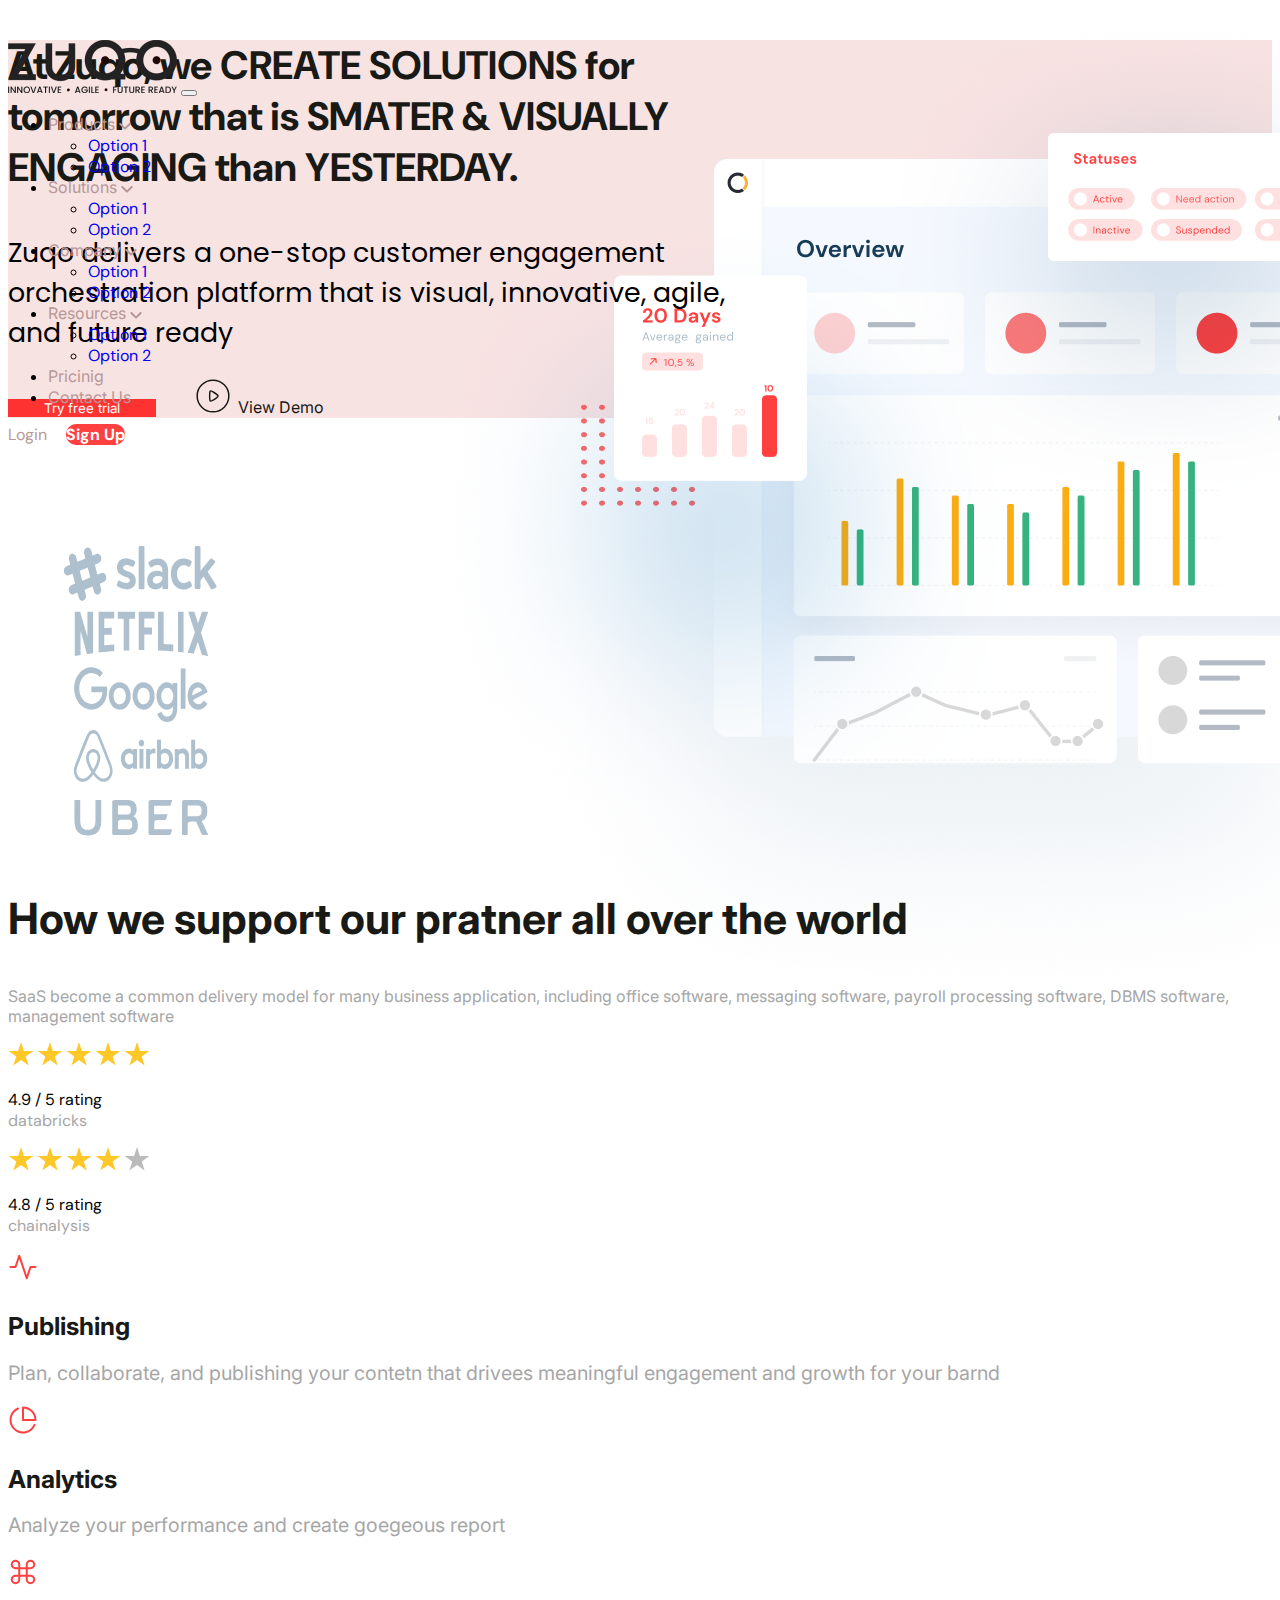
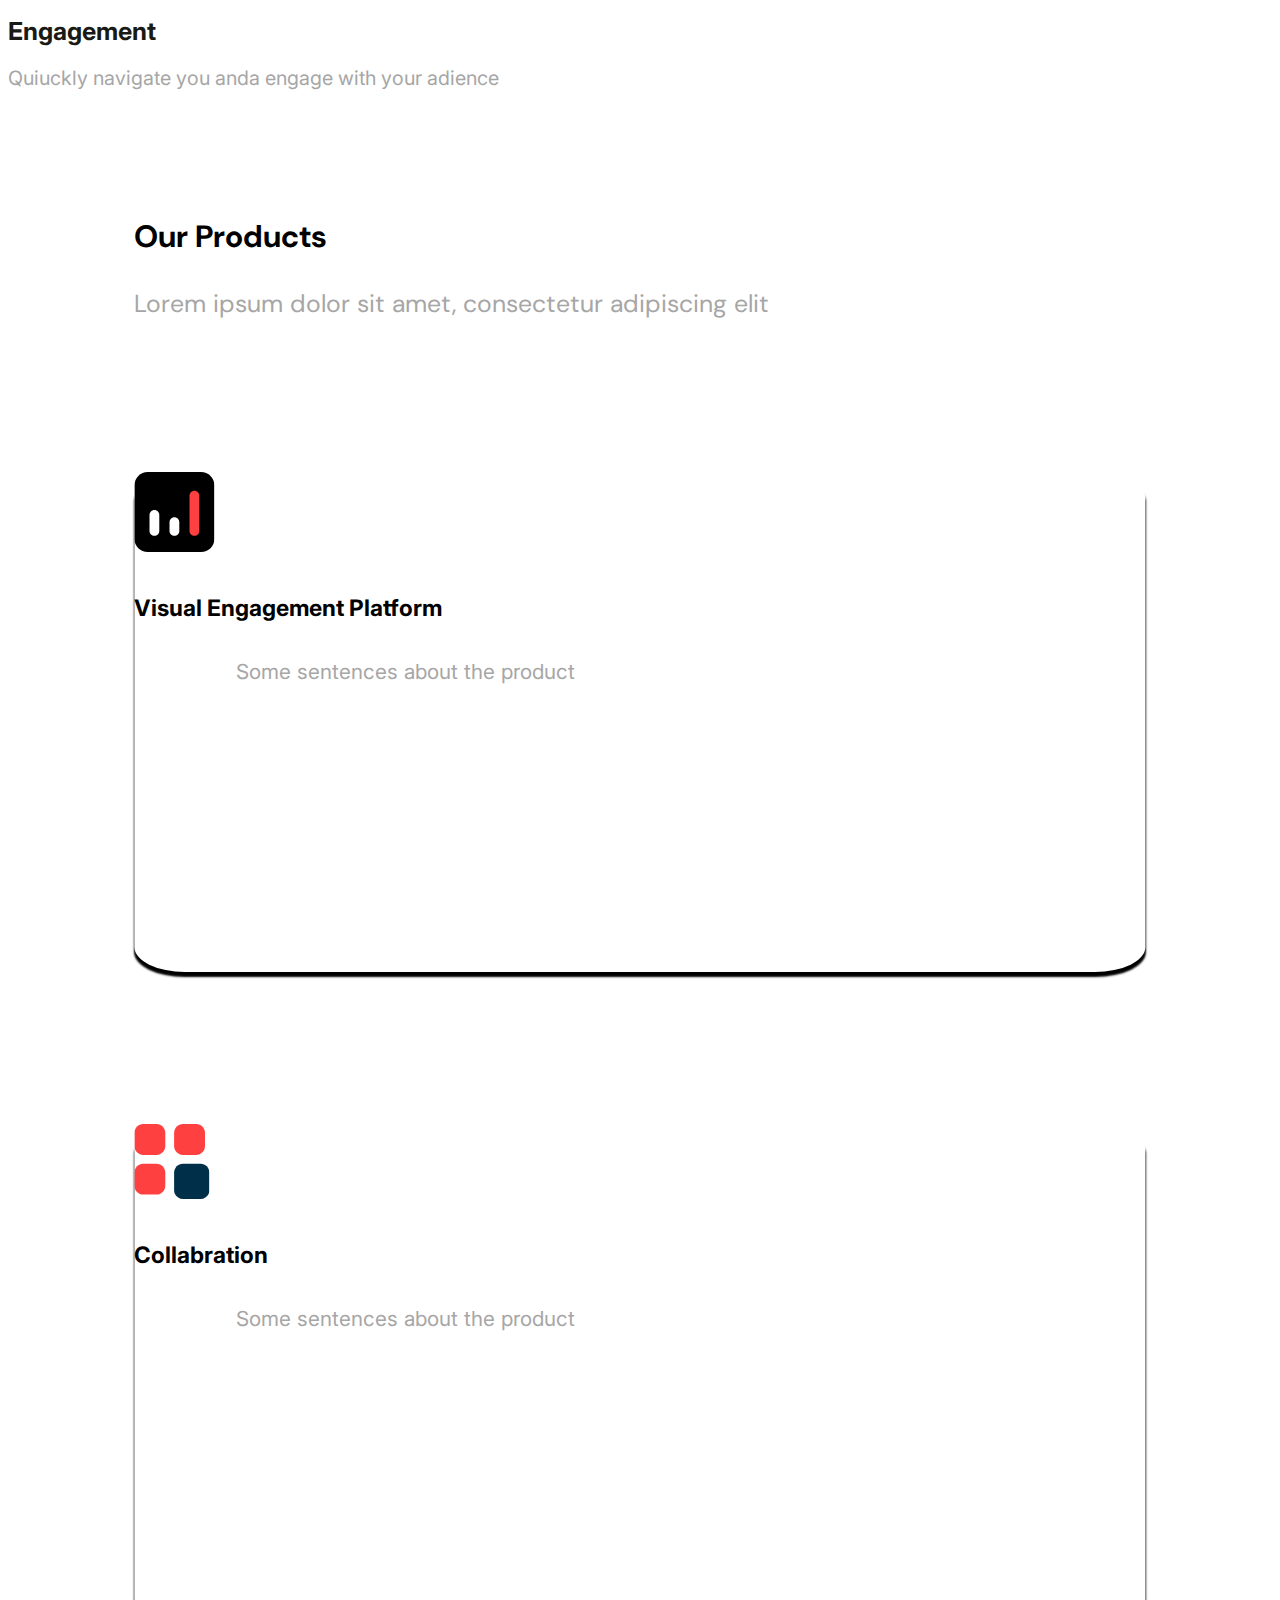
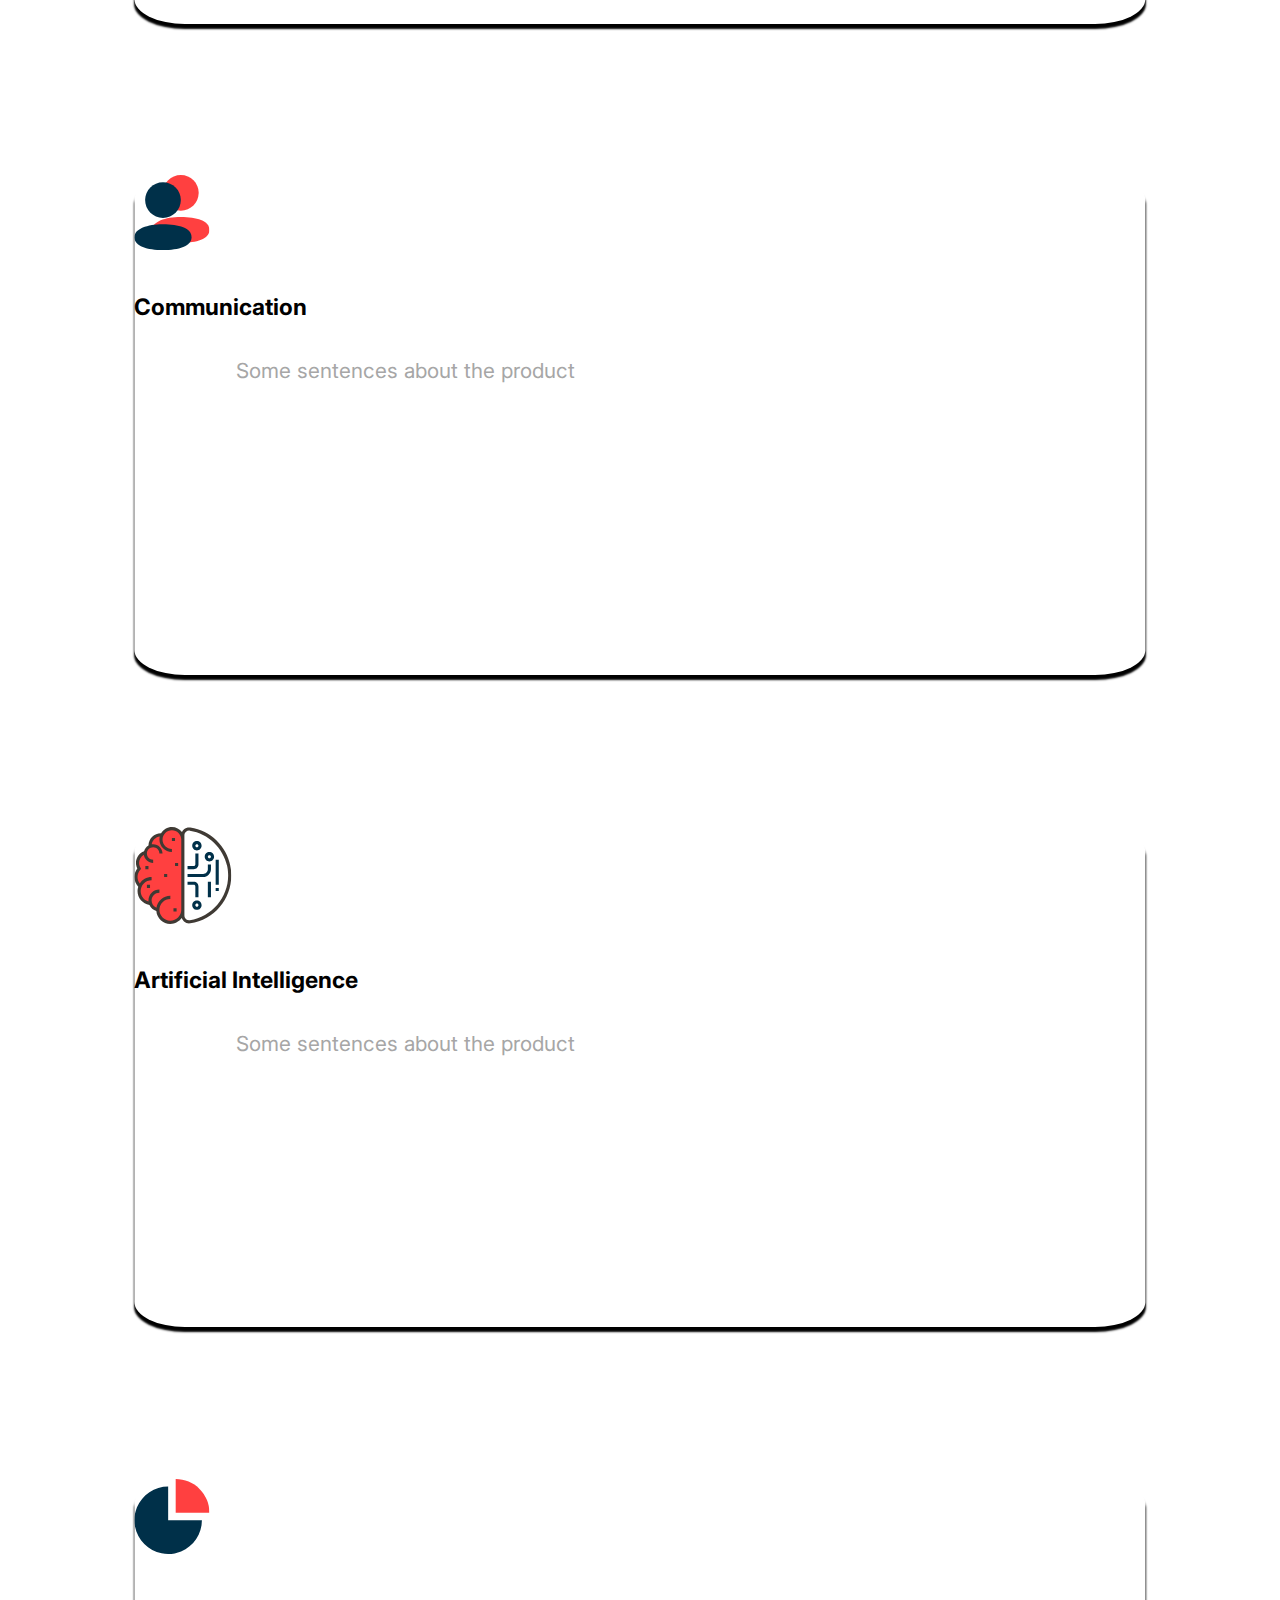
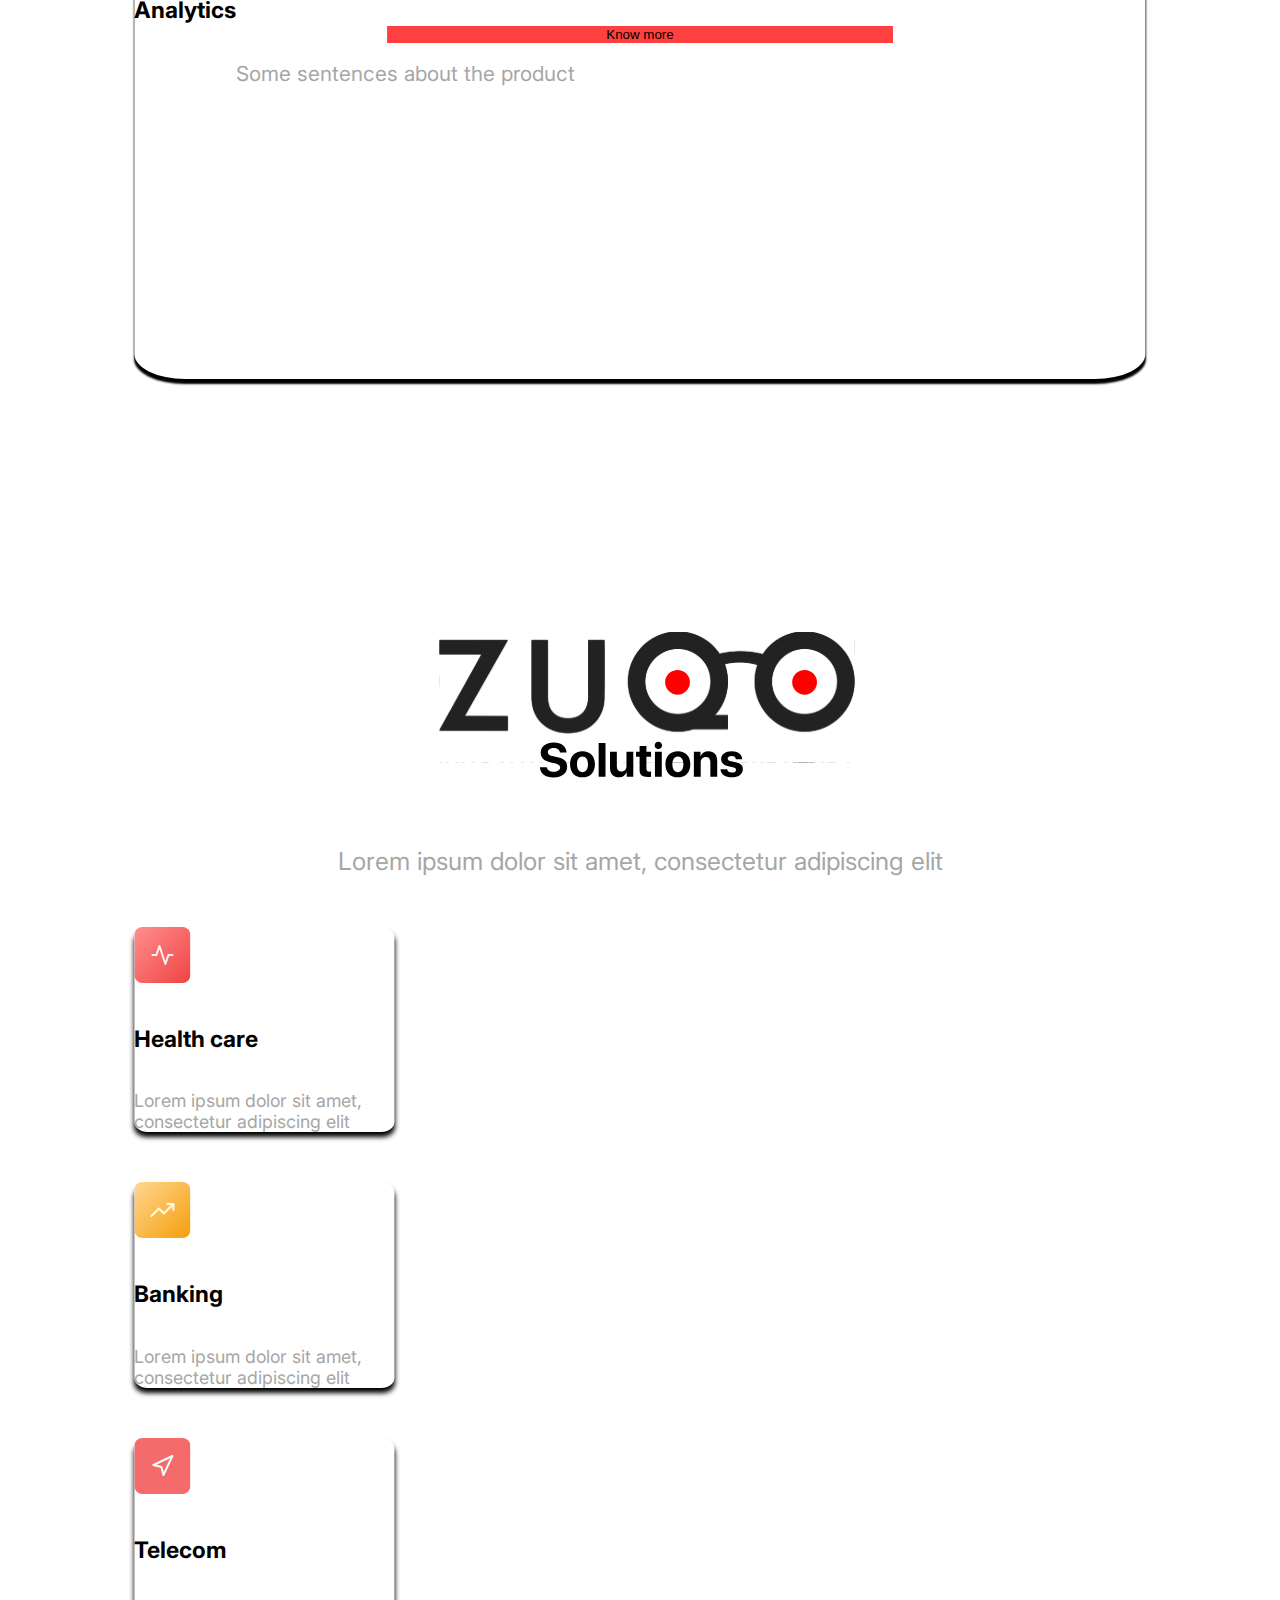
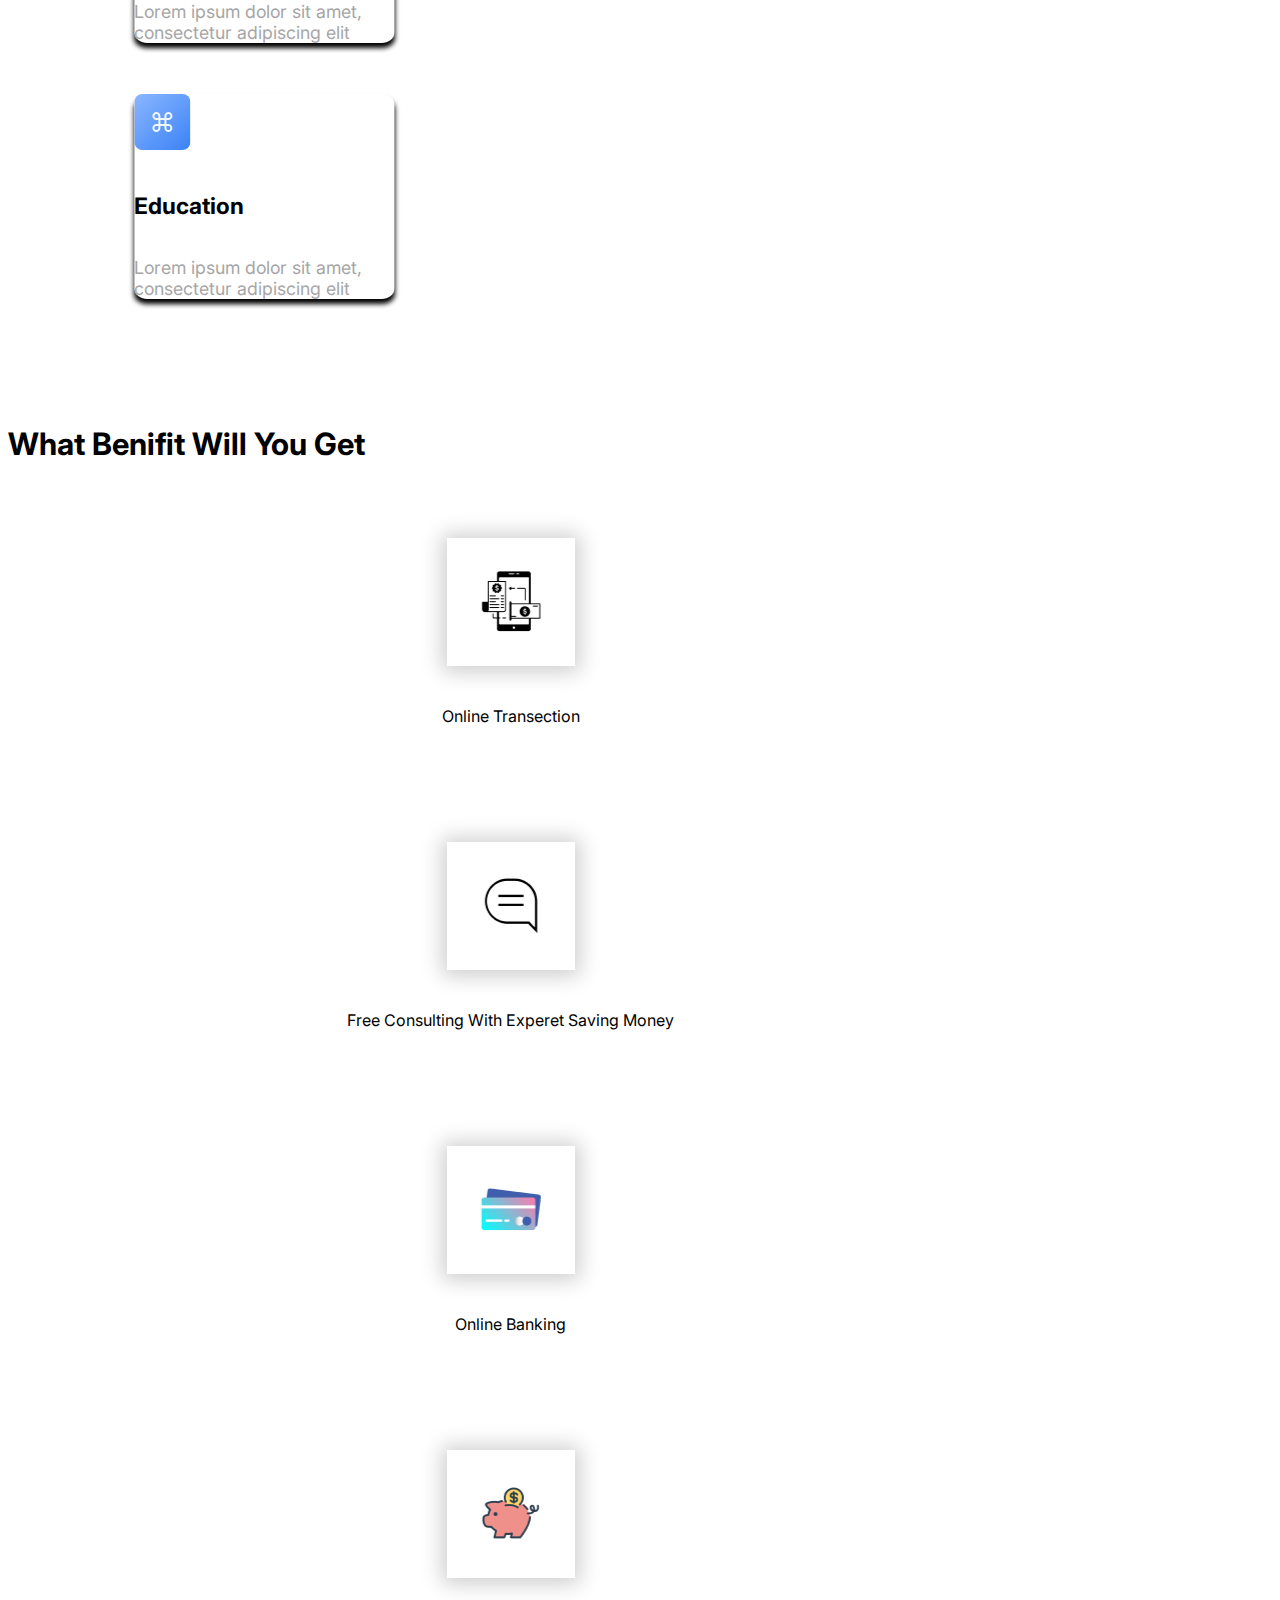
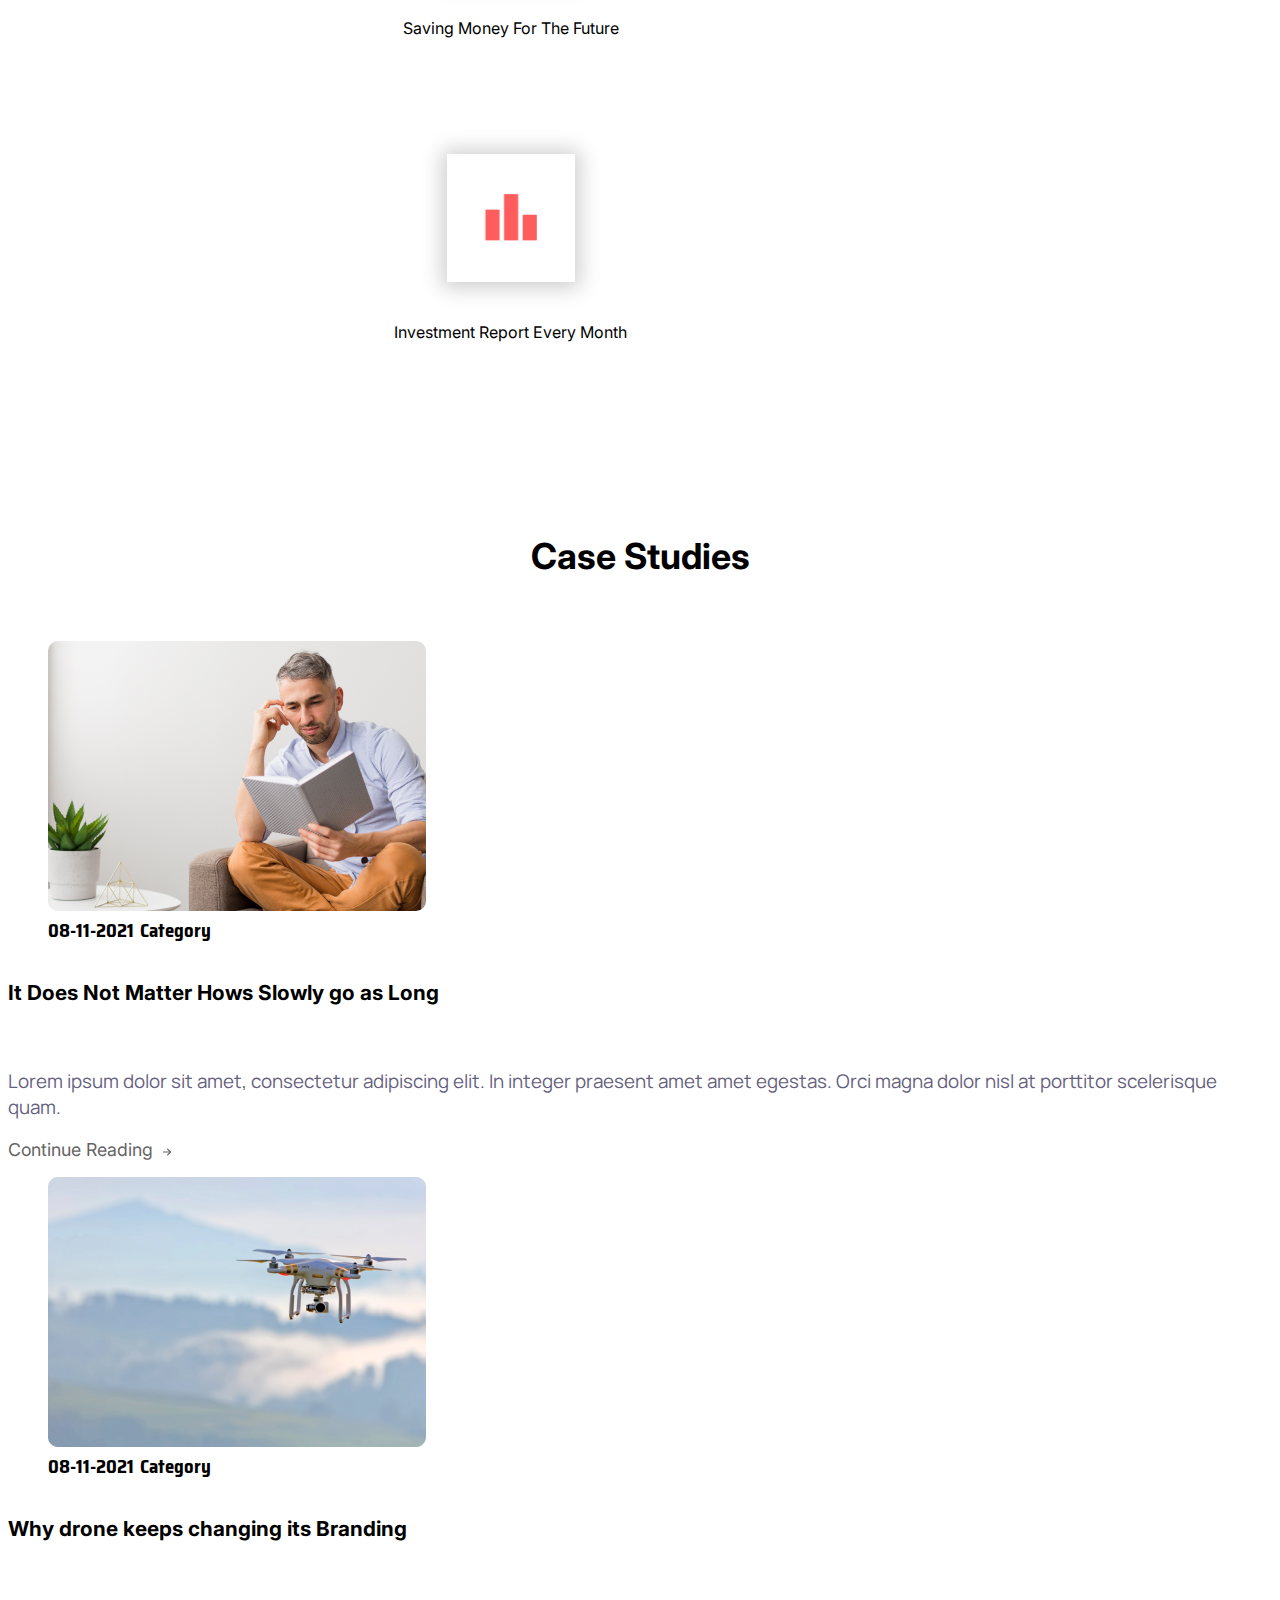
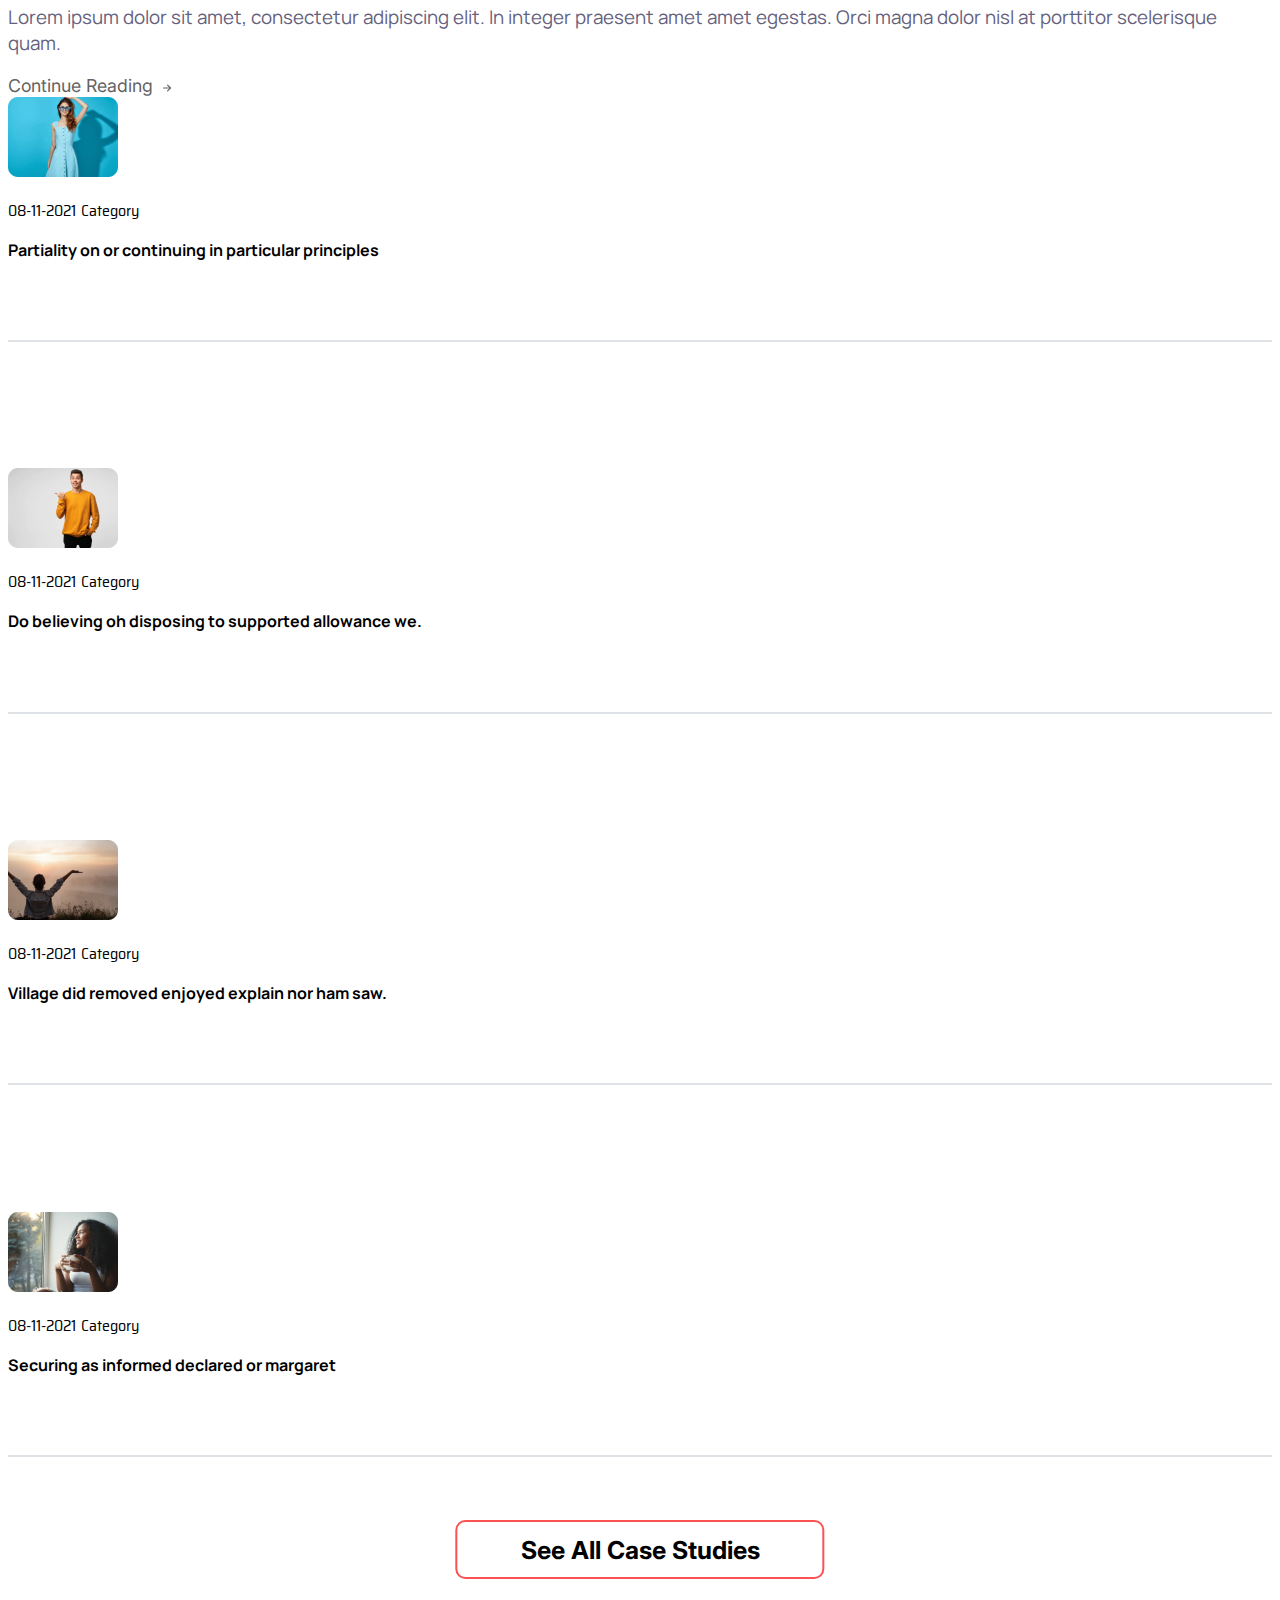
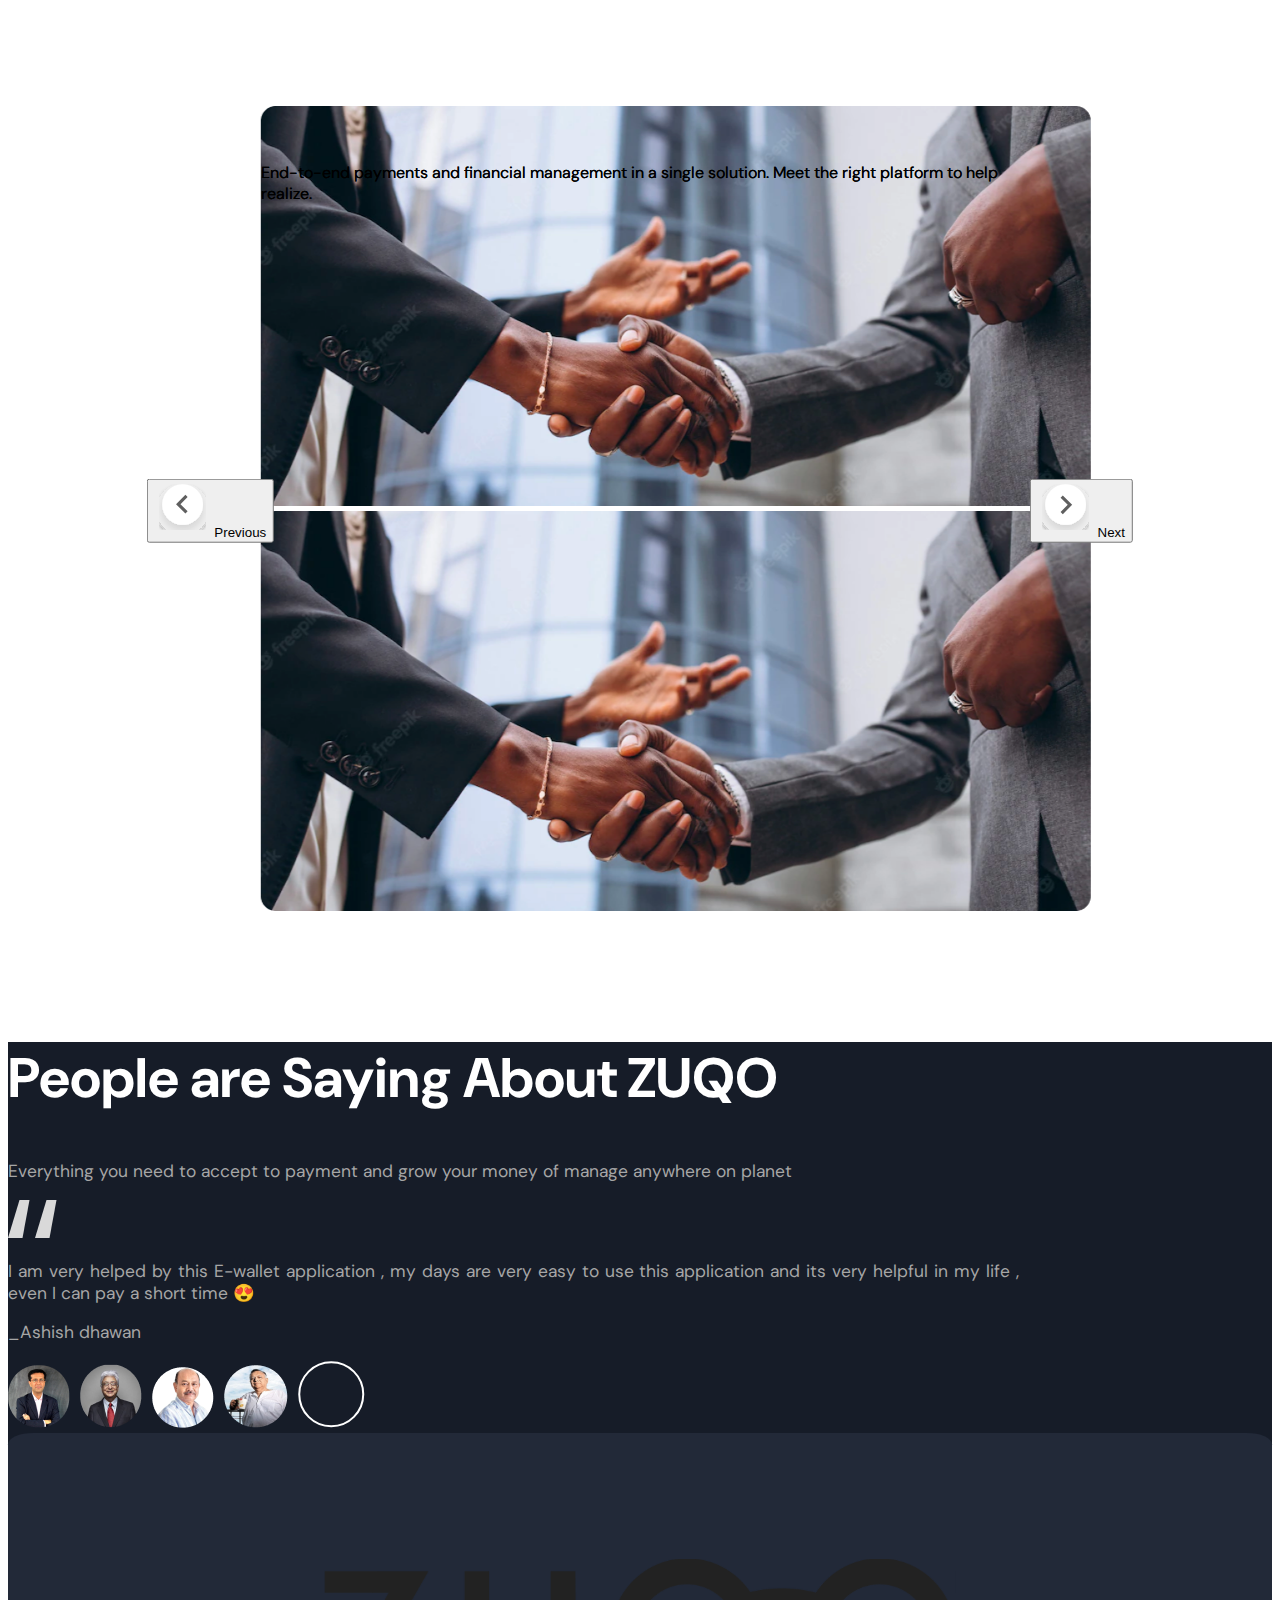
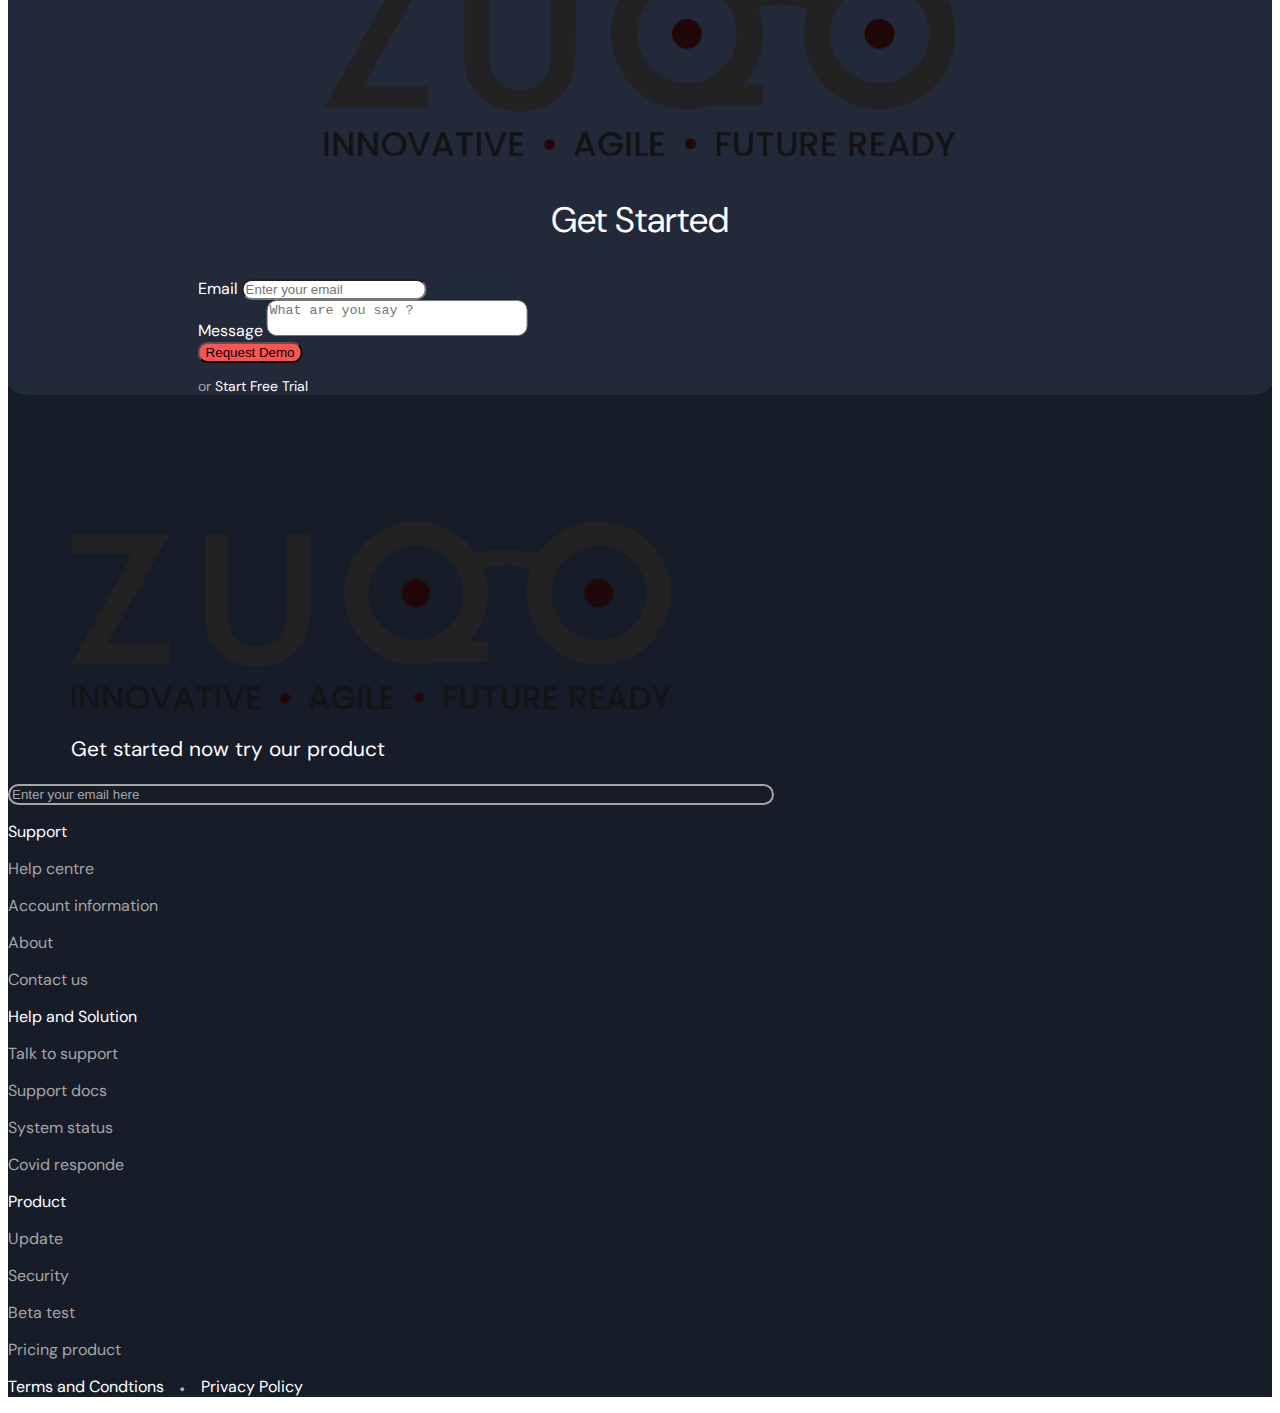
<file: index.html>
<!DOCTYPE html>
<html lang="en">

<head>
    <meta charset="UTF-8">
    <meta http-equiv="X-UA-Compatible" content="IE=edge">
    <meta name="viewport" content="width=device-width, initial-scale=1.0">
    <title>Zuoo</title>
    
    <!--<link href="https://cdn.jsdelivr.net/npm/bootstrap@5.0.2/dist/css/bootstrap.min.css" rel="stylesheet"
        integrity="sha384-EVSTQN3/azprG1Anm3QDgpJLIm9Nao0Yz1ztcQTwFspd3yD65VohhpuuCOmLASjC" crossorigin="anonymous">-->
        <link href="https://cdn.jsdelivr.net/npm/bootstrap@5.0.2/dist/css/bootstrap.min.css" rel="stylesheet" integrity="sha384-EVSTQN3/azprG1Anm3QDgpJLIm9Nao0Yz1ztcQTwFspd3yD65VohhpuuCOmLASjC" crossorigin="anonymous">

        
    <!-- Fonts -->
    <link rel="stylesheet"
        href="https://fonts.googleapis.com/css?family=Poppins|DM+Sans|Inter|Saira+Semi+Condensed|Manrope">

    <!-- External Stylesheets -->
    <link rel="stylesheet" href="contact_us.css">
    <link rel="stylesheet" href="home_page2.css">
</head>

<body>
    <header class="container-fluid h-100 w-100">
        <nav class="navbar navbar-expand-lg navbar-light">
            <div class="container-fluid">
                <a class="navbar-brand" href="./index.html"><img src="images/LOGO WHITE 1.png" alt="logo"></a>
                <button class="navbar-toggler" type="button" data-bs-toggle="collapse" data-bs-target="#mainNav"
                    aria-controls="mainNav" aria-expanded="false" aria-label="Toggle navigation">
                    <span class="navbar-toggler-icon"></span>
                </button>
                <div class="collapse navbar-collapse" id="mainNav">
                    <ul class="navbar-nav me-auto mb-2 mb-lg-0">
                        <li class="nav-item dropdown">
                            <a class="nav-link dropdown-toggle" id="products" href="#" role="button"
                                data-bs-toggle="dropdown" aria-expanded="false">Products
                                <i><svg width="12" height="7" viewBox="0 0 12 7" fill="none"
                                        xmlns="http://www.w3.org/2000/svg">
                                        <path d="M10.6667 1L6.00001 5.66667L1.33334 1" stroke="#B79797" stroke-width="2"
                                            stroke-linecap="round" stroke-linejoin="round" />
                                    </svg>
    
                                </i>
                            </a>
    
                            <ul class="dropdown-menu" aria-labelledby="products">
                                <li><a class="dropdown-item" href="#">Option 1</a></li>
                                <li><a class="dropdown-item" href="#">Option 2</Option></a></li>
                            </ul>
                        </li>
                        <li class="nav-item dropdown">
                            <a class="nav-link dropdown-toggle" id="solutions" href="#" role="button"
                                data-bs-toggle="dropdown" aria-expanded="false">Solutions
                                <i><svg width="12" height="7" viewBox="0 0 12 7" fill="none"
                                    xmlns="http://www.w3.org/2000/svg">
                                    <path d="M10.6667 1L6.00001 5.66667L1.33334 1" stroke="#B79797" stroke-width="2"
                                        stroke-linecap="round" stroke-linejoin="round" />
                                </svg>
    
                            </i>
                            </a>
                            <ul class="dropdown-menu" aria-labelledby="solutions">
                                <li><a class="dropdown-item" href="#">Option 1</a></li>
                                <li><a class="dropdown-item" href="#">Option 2</Option></a></li>
                            </ul>
                        </li>
                        <li class="nav-item dropdown">
                            <a class="nav-link dropdown-toggle" id="company" href="#" role="button"
                                data-bs-toggle="dropdown" aria-expanded="false">Company
                                <i><svg width="12" height="7" viewBox="0 0 12 7" fill="none"
                                    xmlns="http://www.w3.org/2000/svg">
                                    <path d="M10.6667 1L6.00001 5.66667L1.33334 1" stroke="#B79797" stroke-width="2"
                                        stroke-linecap="round" stroke-linejoin="round" />
                                </svg>
    
                            </i>
                            </a>
                            <ul class="dropdown-menu" aria-labelledby="company">
                                <li><a class="dropdown-item" href="#">Option 1</a></li>
                                <li><a class="dropdown-item" href="#">Option 2</Option></a></li>
                            </ul>
                        </li>
                        <li class="nav-item dropdown">
                            <a class="nav-link dropdown-toggle" id="resource" href="#" role="button"
                                data-bs-toggle="dropdown" aria-expanded="false">Resources
                                <i><svg width="12" height="7" viewBox="0 0 12 7" fill="none"
                                    xmlns="http://www.w3.org/2000/svg">
                                    <path d="M10.6667 1L6.00001 5.66667L1.33334 1" stroke="#B79797" stroke-width="2"
                                        stroke-linecap="round" stroke-linejoin="round" />
                                </svg>
    
                            </i>
                            </a>
                            <ul class="dropdown-menu" aria-labelledby="ressource">
                                <li><a class="dropdown-item" href="#">Option 1</a></li>
                                <li><a class="dropdown-item" href="#">Option 2</Option></a></li>
                            </ul>
                        </li>
                        <li class="nav-item dropdown">
                            <a class="nav-link" href="#">Pricinig</a>
                        </li>
                        <li class="nav-item dropdown">
                            <a class="nav-link" href="./contact_us.html">Contact Us</a>
                        </li>
                    </ul>
                    <div>
                        <a id="loginButton" href="#">Login</a>
                        <a class="btn" type="button" id="signUpButton" href="#">Sign Up</a>
                    </div>
                </div>
            </div>
        </nav>
        

        
        <div class="graph">
            <img class="h-100 w-100" src="images/Group 19.png" alt="">
        </div>
        <div class="icon">
            <svg class="w-100 h-100" width="433" height="370" viewBox="0 0 433 370" fill="none"
                xmlns="http://www.w3.org/2000/svg">
                <g opacity="0.15" filter="url(#filter0_b_2_1843)">
                    <path fill-rule="evenodd" clip-rule="evenodd"
                        d="M67.5326 50.0097C-18.918 119.659 -22.3797 236.627 59.8006 311.265C141.981 385.903 278.683 389.946 365.134 320.297C451.584 250.647 455.046 133.679 372.866 59.0412C290.686 -15.5965 153.983 -19.64 67.5326 50.0097ZM128.155 105.068C179.385 63.7942 260.394 66.1904 309.093 110.42C357.793 154.65 355.741 223.964 304.511 265.238C253.281 306.512 172.273 304.116 123.573 259.886C74.8737 215.656 76.9251 146.342 128.155 105.068Z"
                        fill="url(#paint0_linear_2_1843)" />
                </g>
                <defs>
                    <filter id="filter0_b_2_1843" x="-3.63961" y="-3.69336" width="439.946" height="377.693"
                        filterUnits="userSpaceOnUse" color-interpolation-filters="sRGB">
                        <feFlood flood-opacity="0" result="BackgroundImageFix" />
                        <feGaussianBlur in="BackgroundImage" stdDeviation="2" />
                        <feComposite in2="SourceAlpha" operator="in" result="effect1_backgroundBlur_2_1843" />
                        <feBlend mode="normal" in="SourceGraphic " in2="effect1_backgroundBlur_2_1843" result="shape" />
                    </filter>
                    <linearGradient id="paint0_linear_2_1843" x1="224.463" y1="-75.7781" x2="-41.9103" y2="217.433"
                        gradientUnits="userSpaceOnUse">
                        <stop offset="0.680208" stop-color="#FF0000" />
                        <stop offset="0.9996" stop-color="#FFC7C7" />
                        <stop offset="0.9997" stop-color="#FFDFDF" />
                        <stop offset="0.9998" stop-color="#FFDFDF" />
                        <stop offset="0.9999" stop-color="#FFE4E4" />
                        <stop offset="1" stop-color="white" />
                    </linearGradient>
                </defs>
            </svg>

        </div>
        <div class="d-flex flex-row m-lg-5 mt-lg-0 justify-content-lg-start">

            <div class="text-content">

                <p class="head-text">At Zuqo, we CREATE SOLUTIONS for tomorrow that is SMATER & VISUALLY ENGAGING than
                    YESTERDAY.</p>
                <p class="summary-text">Zuqo delivers a one-stop customer engagement orchestration platform that is
                    visual, innovative, agile, and future ready</p>
                <button class="btn btn-primary rounded-pill">Try free trial</button>

                <a class="demo-link" href="#"><svg width="34" height="34" viewBox="0 0 34 34" fill="none"
                        xmlns="http://www.w3.org/2000/svg">
                        <path fill-rule="evenodd" clip-rule="evenodd"
                            d="M17 1.1665C25.7432 1.1665 32.8333 8.25509 32.8333 16.9998C32.8333 25.7446 25.7432 32.8332 17 32.8332C8.25524 32.8332 1.16666 25.7446 1.16666 16.9998C1.16666 8.25509 8.25524 1.1665 17 1.1665Z"
                            stroke="#191A15" stroke-width="1.5" stroke-linecap="round" stroke-linejoin="round" />
                        <path fill-rule="evenodd" clip-rule="evenodd"
                            d="M22 16.9919C22 15.64 15.0709 11.3152 14.2848 12.0928C13.4988 12.8705 13.4232 21.0401 14.2848 21.891C15.1464 22.7449 22 18.3438 22 16.9919Z"
                            stroke="#191A15" stroke-width="1.5" stroke-linecap="round" stroke-linejoin="round" />
                    </svg>&ensp;View Demo
                </a>
            </div>
        </div>
        
    </header>

    <section class="brands">
        <div class="d-flex flex-lg-nowrap flex-wrap justify-content-center overflow-hidden">
            <div class="slack">
                <svg width="266" height="56" viewBox="0 0 266 56" fill="none" xmlns="http://www.w3.org/2000/svg">
                    <path
                        d="M83.3098 5.6978C82.6989 3.20178 80.5606 1.85777 78.5751 2.62577C76.5895 3.39378 75.5204 6.08181 76.1313 8.57783L85.9063 46.4022C86.5936 48.7062 88.5792 50.0502 90.4884 49.3782C92.4739 48.6102 93.6958 46.0182 93.0849 43.5222C93.0849 43.4262 83.3098 5.6978 83.3098 5.6978Z"
                        fill="#AEC0CE" />
                    <path
                        d="M68.1892 11.9378C67.5782 9.44177 65.4399 8.09776 63.4544 8.86576C61.4688 9.63377 60.3997 12.3218 61.0106 14.8178L70.7857 52.6422C71.473 54.9462 73.4585 56.2902 75.3677 55.6182C77.3533 54.8502 78.5751 52.2582 77.9642 49.7622C77.9642 49.6662 68.1892 11.9378 68.1892 11.9378Z"
                        fill="#AEC0CE" />
                    <path
                        d="M95.6813 37.0898C97.6669 36.3218 98.736 33.6338 98.1251 31.1377C97.5141 28.6417 95.3759 27.2977 93.3903 28.0657L63.2252 40.2578C61.3924 41.1218 60.3232 43.6179 60.8578 46.0179C61.4687 48.5139 63.5306 50.0499 65.5162 49.2819C65.6689 49.2819 95.6813 37.0898 95.6813 37.0898Z"
                        fill="#AEC0CE" />
                    <path
                        d="M69.4873 47.7462C71.4728 46.9782 73.9929 45.9222 76.6658 44.7702C76.0549 42.2742 75.2148 39.1061 74.2984 35.7461L67.1199 38.7221L69.4873 47.7462Z"
                        fill="#AEC0CE" />
                    <path
                        d="M84.6845 41.5062C87.4338 40.3542 89.9539 39.3942 91.8631 38.5302C91.2521 36.0342 90.4121 32.8661 89.4957 29.5061L82.3171 32.4821L84.6845 41.5062Z"
                        fill="#AEC0CE" />
                    <path
                        d="M90.7175 17.986C92.7031 17.218 93.7722 14.53 93.1613 12.034C92.5503 9.53796 90.412 8.19395 88.4265 8.96196L58.3377 21.2501C56.5049 22.1141 55.4358 24.6101 55.9703 27.0101C56.5813 29.6022 58.6432 31.1382 60.6287 30.2742C60.7051 30.2742 90.7175 17.986 90.7175 17.986Z"
                        fill="#AEC0CE" />
                    <path
                        d="M64.5998 28.642C66.5854 27.874 69.1055 26.8179 71.7783 25.6659C70.8619 22.2099 70.0983 19.0419 69.411 16.6418L62.2324 19.6179L64.5998 28.642Z"
                        fill="#AEC0CE" />
                    <path
                        d="M79.7207 22.4977C82.4699 21.3457 84.99 20.3857 86.8992 19.5216C85.9828 16.0656 85.2191 12.8976 84.5318 10.4976L77.3533 13.4736L79.7207 22.4977Z"
                        fill="#AEC0CE" />
                    <path
                        d="M126.152 15.6818C127.45 16.4498 127.603 16.9298 126.534 19.4259C125.465 22.0179 125.235 22.1139 123.861 21.4419C122.181 20.5779 120.119 19.9059 118.744 19.9059C116.53 19.9059 115.079 20.8659 115.079 22.4019C115.079 27.3939 127.832 24.7059 127.832 35.458C127.832 40.8341 124.166 44.3861 118.668 44.3861C115.766 44.3861 112.177 43.1381 109.733 41.6021C108.511 40.8341 108.435 40.3541 109.504 37.762C110.42 35.554 110.726 35.266 112.024 35.938C114.162 37.09 116.759 37.954 118.591 37.954C120.653 37.954 121.952 36.898 121.952 35.362C121.952 30.466 108.969 32.77 108.969 22.4019C108.969 16.9298 112.635 13.1858 118.057 13.1858C120.653 13.4738 123.937 14.4338 126.152 15.6818Z"
                        fill="#AEC0CE" />
                    <path
                        d="M136.461 3.00971V42.9461C136.461 43.5221 135.927 44.1941 135.24 44.1941H131.879C131.116 44.1941 130.658 43.5221 130.658 42.9461V3.00971C130.658 0.993691 131.116 0.89769 133.559 0.89769C136.309 0.801689 136.461 1.08969 136.461 3.00971Z"
                        fill="#AEC0CE" />
                    <path fill-rule="evenodd" clip-rule="evenodd"
                        d="M160.135 42.5619V25.3778C160.135 17.8897 156.088 13.4736 149.673 13.4736C146.771 13.4736 143.564 14.6256 141.273 16.5457C140.051 17.5057 140.051 17.9857 141.273 20.3857C142.571 22.7857 142.8 22.8817 144.022 22.0177C145.549 20.8657 147.458 20.0977 149.062 20.0977C152.422 20.0977 154.408 22.0177 154.408 25.1857V27.2018C152.804 26.3378 150.819 25.8578 148.68 25.8578C142.953 25.8578 139.211 29.6978 139.211 35.4578C139.211 40.8339 142.571 44.4819 147.535 44.4819C150.131 44.4819 152.728 43.1379 154.484 40.6419L154.408 42.4659C154.331 43.4259 154.866 44.0979 155.63 44.0979H158.913C159.601 44.0979 160.135 43.5219 160.135 42.5619ZM148.222 38.7221C146.16 38.7221 144.786 37.3781 144.786 35.3621C144.786 32.866 146.848 30.946 149.902 30.946C151.353 30.946 153.033 31.234 154.332 31.906V34.5941C153.033 37.1861 150.742 38.7221 148.222 38.7221Z"
                        fill="#AEC0CE" />
                    <path
                        d="M182.817 15.7781C184.039 16.6421 184.039 17.1221 182.74 19.7141C181.518 22.1142 181.289 22.3062 179.915 21.4422C178.922 20.7702 177.242 20.1942 175.944 20.1942C171.743 20.1942 168.994 23.6502 168.994 28.9302C168.994 34.4023 171.743 38.0503 175.944 38.0503C177.395 38.0503 179.227 37.3783 180.373 36.5143C181.595 35.6503 181.824 35.6503 183.122 38.0503C184.268 40.2583 184.268 40.7383 183.198 41.6984C181.366 43.3304 178.387 44.5784 175.791 44.5784C168.078 44.5784 162.885 38.3383 162.885 29.0262C162.885 19.7141 168.078 13.5701 175.867 13.5701C178.311 13.4741 181.06 14.4341 182.817 15.7781Z"
                        fill="#AEC0CE" />
                    <path
                        d="M208.094 40.3541C209.087 41.8901 208.705 42.4661 206.261 43.5221C203.818 44.6741 203.436 44.5781 202.596 43.1381L195.646 31.522L192.515 35.266V42.8501C192.515 43.4261 191.981 44.0981 191.293 44.0981H187.933C187.17 44.0981 186.711 43.4261 186.711 42.8501V3.00973C186.711 0.993706 187.17 0.897705 189.613 0.897705C192.439 0.897705 192.515 1.18571 192.515 3.00973V25.6659L201.985 14.2418C203.054 12.9938 203.589 13.0898 205.498 14.6258C207.56 16.2579 207.712 16.7379 206.72 17.9859L199.694 26.626L208.094 40.3541Z"
                        fill="#AEC0CE" />
                </svg>


            </div>
            <div class="netflix">
                <svg width="266" height="56" viewBox="0 0 266 56" fill="none" xmlns="http://www.w3.org/2000/svg">
                    <path fill-rule="evenodd" clip-rule="evenodd"
                        d="M85.1241 47.1354C83.8661 47.3929 82.608 47.5537 81.3171 47.7186L81.3168 47.7187C80.5458 47.8172 79.7632 47.9172 78.9618 48.0402L72.5316 24.8442V49.0273C70.5222 49.274 68.7137 49.6031 66.7712 50.0143V5.67871H72.1297L79.4307 30.8488V5.67871H85.1241V47.1354ZM96.243 21.9653C97.3745 21.9653 98.8045 21.9222 100.2 21.8801L100.2 21.8801C101.531 21.8399 102.831 21.8008 103.812 21.8008V28.7102C101.334 28.7102 98.3864 28.7102 96.243 28.8747V39.1566C97.2869 39.0782 98.3375 38.9914 99.3927 38.9042L99.3931 38.9041C101.656 38.7172 103.939 38.5285 106.223 38.4163V45.079L90.6166 46.5596V5.67871H106.223V12.5882H96.243V21.9653ZM121.294 12.6704H127.121C127.121 12.6704 127.121 5.67871 127.188 5.67871H109.84V12.6704H115.668V44.5855C117.476 44.5032 119.418 44.5032 121.294 44.5032V12.6704ZM136.297 21.4717H144V28.3812H136.297V44.092H130.738V5.67871L146.479 5.67871V12.5882H136.297V21.4717ZM161.496 38.3357H161.496H161.496C159.559 38.1959 157.607 38.055 155.655 38.0051V5.67871H150.029V44.5032C155.186 44.6677 160.21 44.9968 165.233 45.408V38.5809C163.997 38.5162 162.75 38.4262 161.496 38.3358L161.496 38.3357ZM171.89 46.0532L171.89 46.0532L171.891 46.0532C173.097 46.1429 174.323 46.2339 175.549 46.3951V5.67871H169.989V45.9016C170.616 45.9586 171.25 46.0057 171.89 46.0532ZM193.031 26.7361L200.198 5.67871H193.968L190.017 17.2767L186.333 5.67871H180.304L186.868 26.4893L179.635 46.7241C180.438 46.8557 181.242 46.961 182.046 47.0663C183.251 47.2242 184.457 47.3822 185.663 47.6289L189.816 35.8664L193.835 48.6983C194.585 48.8423 195.328 48.9964 196.068 49.15C197.441 49.435 198.805 49.7183 200.198 49.9321L193.031 26.7361Z"
                        fill="#AEC0CE" />
                </svg>
            </div>
            <div class="google">
                <svg width="266" height="56" viewBox="0 0 266 56" fill="none" xmlns="http://www.w3.org/2000/svg">
                    <path
                        d="M98.9884 19.4883H83.3711V25.2304H94.4768C93.9215 33.3215 88.5075 36.8885 83.4405 36.8885C76.9159 36.8885 71.2242 30.4504 71.2242 21.4893C71.2242 12.7023 76.6382 5.91619 83.4405 5.91619C88.7157 5.91619 91.7697 10.0922 91.7697 10.0922L94.9626 5.91619C94.9626 5.91619 90.798 0.174138 83.2322 0.174138C73.5842 0.0871368 66.1573 10.2662 66.1573 21.3153C66.1573 32.1035 73.1677 42.6306 83.5099 42.6306C92.6027 42.6306 99.2661 34.8875 99.2661 23.3164C99.2661 20.8803 98.9884 19.4883 98.9884 19.4883V19.4883Z"
                        fill="#AEC0CE" />
                    <path fill-rule="evenodd" clip-rule="evenodd"
                        d="M100.724 28.797C100.724 21.4889 105.305 15.2249 111.691 15.2249C116.966 15.2249 122.657 19.9229 122.727 28.971C122.727 36.9751 117.868 42.6301 111.829 42.6301C105.166 42.6301 100.724 36.2791 100.724 28.797ZM117.868 28.9711C117.868 23.9251 114.883 20.706 111.76 20.706C108.22 20.706 105.513 24.1861 105.582 28.8841C105.582 33.7562 108.289 37.2362 111.76 37.2362C114.953 37.2362 117.868 34.0172 117.868 28.9711Z"
                        fill="#AEC0CE" />
                    <path fill-rule="evenodd" clip-rule="evenodd"
                        d="M124.602 28.797C124.602 21.4889 129.183 15.2249 135.568 15.2249C140.844 15.2249 146.535 19.9229 146.605 28.971C146.605 36.9751 141.746 42.6301 135.707 42.6301C129.044 42.6301 124.602 36.2791 124.602 28.797ZM141.746 28.9711C141.746 23.9251 138.761 20.706 135.638 20.706C132.098 20.706 129.391 24.1861 129.46 28.8841C129.46 33.7562 132.167 37.2362 135.638 37.2362C138.831 37.2362 141.746 34.0172 141.746 28.9711Z"
                        fill="#AEC0CE" />
                    <path fill-rule="evenodd" clip-rule="evenodd"
                        d="M148.479 28.9714C148.479 21.7503 153.06 15.3123 158.96 15.3123C161.528 15.3123 163.471 16.5303 164.721 18.4443V16.0953H169.302V40.7165C169.302 50.3736 164.859 54.9846 159.029 54.9846C153.684 54.9846 150.7 50.8956 149.242 46.9806L153.476 44.8055C154.101 46.5456 155.767 49.6776 159.098 49.6776C162.569 49.6776 164.859 46.8066 164.859 42.1085V39.4115C163.541 41.2385 161.944 42.7175 158.821 42.7175C153.823 42.7175 148.479 37.1495 148.479 28.9714ZM165.206 29.0581C165.206 23.8381 162.222 20.706 159.376 20.706C156.322 20.706 153.337 23.7511 153.268 29.1451C153.268 34.1042 156.183 37.3232 159.306 37.3232C162.291 37.3232 165.206 34.4522 165.206 29.0581Z"
                        fill="#AEC0CE" />
                    <path fill-rule="evenodd" clip-rule="evenodd"
                        d="M179.644 28.884C179.644 20.7059 184.294 15.2249 189.847 15.2249C194.15 15.2249 197.413 18.8789 198.87 23.0549L199.634 25.317L184.988 32.973C185.891 35.061 187.279 37.1491 190.333 37.1491C193.04 37.1491 194.706 35.3221 195.677 33.408L199.495 36.6271C197.829 39.4111 194.914 42.6301 190.333 42.6301C184.849 42.6301 179.644 37.4971 179.644 28.884ZM194.081 23.49C193.387 21.837 191.999 20.532 189.986 20.532C186.862 20.532 183.808 24.621 184.364 28.6231L194.081 23.49Z"
                        fill="#AEC0CE" />
                    <path d="M172.703 41.8476H177.492V1.47925H172.703V41.8476Z" fill="#AEC0CE" />
                </svg>

            </div>
            <div class="airbnb">
                <svg width="266" height="56" viewBox="0 0 266 56" fill="none" xmlns="http://www.w3.org/2000/svg">
                    <path fill-rule="evenodd" clip-rule="evenodd"
                        d="M103.992 38.8239L103.992 38.8241C104.592 40.7298 104.725 42.5527 104.525 44.3756C104.059 48.187 102.059 51.5014 99.1266 52.9928C98.0602 53.5728 96.9272 53.8214 95.7275 53.8214H95.7275C95.3943 53.8214 94.9944 53.8214 94.6612 53.7385C93.2616 53.5728 91.862 52.9928 90.4624 51.9985C88.7962 50.8385 87.13 49.0985 85.2638 46.6127C83.3977 49.0985 81.7981 50.8385 80.0653 51.9985C78.6657 52.9928 77.2661 53.4899 75.8665 53.7385C75.6998 53.7385 75.5166 53.7592 75.3333 53.7799C75.15 53.8007 74.9667 53.8214 74.8001 53.8214C73.6004 53.8214 72.4674 53.5728 71.401 52.9928C68.5352 51.5014 66.4025 48.2699 65.9359 44.3756C65.736 42.4698 65.9359 40.647 66.4691 38.8241C66.669 38.0784 66.869 37.4984 67.0689 36.9184C67.4022 36.0069 67.7354 35.0955 68.002 34.2669L68.0687 34.184C71.0012 26.3954 74.067 18.5239 77.2661 10.7352L77.3994 10.4038C77.7326 9.6581 78.0658 8.82953 78.3991 8.00096L78.3991 8.00093C78.4888 7.82558 78.5786 7.64716 78.6693 7.46686C79.0501 6.70998 79.4476 5.91985 79.932 5.18376C81.3316 3.19517 83.1977 2.03516 85.2638 2.03516C87.2633 2.03516 89.196 3.19517 90.529 5.26662C91.1955 6.17805 91.662 7.17235 92.0619 8.08379C92.3951 8.91237 92.7284 9.74095 93.0616 10.4867L93.1949 10.8181C96.4607 18.6067 99.5265 26.4783 102.392 34.2669H102.459C102.726 35.0955 103.059 36.0069 103.392 36.9184C103.592 37.4983 103.792 38.1611 103.992 38.8239ZM136.182 15.0439C136.182 16.9496 134.983 18.4411 133.45 18.4411C131.917 18.4411 130.717 16.9496 130.717 15.0439C130.717 13.1381 131.917 11.6467 133.45 11.6467C135.049 11.7296 136.182 13.221 136.182 15.0439ZM125.052 21.8385V22.6671C125.052 22.6671 123.785 20.5956 120.986 20.5956C116.454 20.5956 112.922 24.9042 112.922 30.87C112.922 36.7529 116.454 41.1444 120.986 41.1444C123.785 41.1444 125.052 38.9901 125.052 38.9901V39.9015C125.052 40.3158 125.318 40.6472 125.652 40.6472H129.051V21.0928H125.652C125.252 21.0928 125.052 21.4242 125.052 21.8385ZM121.653 36.4213C123.186 36.4213 124.452 35.427 125.052 34.267V27.3069C124.452 26.2298 123.119 25.1526 121.653 25.1526C118.987 25.1526 116.921 27.2241 116.921 30.787C116.921 34.3498 118.987 36.4213 121.653 36.4213ZM131.45 21.0927H135.449V40.5643H131.45V21.0927ZM187.168 22.6669C187.168 22.6669 188.501 20.5954 191.233 20.5954C195.765 20.5954 199.298 24.904 199.298 30.7869C199.298 36.6698 195.765 41.0613 191.233 41.0613C188.434 41.0613 187.168 38.907 187.168 38.907V39.8184C187.168 40.2327 186.901 40.5642 186.568 40.5642H183.169V11.7296H187.168V22.6669ZM190.568 36.3384C189.035 36.3384 187.835 35.3441 187.168 34.1841V27.224C187.768 26.1469 189.101 25.0697 190.568 25.0697C193.233 25.0697 195.299 27.1412 195.299 30.704C195.299 34.2669 193.233 36.3384 190.568 36.3384ZM181.103 40.6472V29.0471C181.103 25.7328 180.57 23.9099 179.237 22.5014C178.037 21.2585 176.571 20.5956 174.838 20.5956C173.305 20.5956 171.772 21.1756 170.572 22.6671V21.8385C170.572 21.4242 170.306 21.0928 169.973 21.0928H166.773V40.6472H170.772V27.0585C171.572 25.8985 172.838 25.1528 174.038 25.1528C176.237 25.1528 177.104 26.3957 177.104 29.6271V40.6472H181.103ZM157.043 20.5954C154.311 20.5954 152.978 22.6669 152.978 22.6669V11.7296H148.979V40.5642H152.378C152.711 40.5642 152.978 40.2327 152.978 39.8184V38.907C152.978 38.907 154.244 41.0613 157.043 41.0613C161.575 41.0613 165.108 36.6698 165.108 30.7869C165.174 24.904 161.642 20.5954 157.043 20.5954ZM152.978 34.1841C153.644 35.3441 154.844 36.3384 156.377 36.3384C159.043 36.3384 161.109 34.2669 161.109 30.704C161.109 27.1412 159.043 25.0697 156.377 25.0697C154.91 25.0697 153.577 26.1469 152.978 27.224V34.1841ZM145.58 20.5956C146.779 20.5956 147.446 20.8442 147.446 20.8442V25.4842C147.446 25.4842 144.113 24.0757 142.047 27.0585V40.6472H138.048V21.0928H141.447C141.781 21.0928 142.047 21.4242 142.047 21.8385V22.6671C142.714 21.5899 144.313 20.5956 145.58 20.5956ZM85.1969 41.4755C82.9308 37.9126 81.4646 34.5983 80.9981 31.864C80.7981 30.704 80.7315 29.6268 80.8648 28.7154C80.9314 27.8868 81.198 27.1411 81.5312 26.5611C82.331 25.1525 83.664 24.2411 85.1969 24.2411C86.7298 24.2411 88.1294 25.0696 88.8625 26.5611C89.1957 27.2239 89.4623 27.8868 89.529 28.7154C89.6623 29.6268 89.5956 30.704 89.3957 31.864C88.9292 34.5983 87.4629 37.9126 85.1969 41.4755ZM98.06 50.0098C100.126 49.0155 101.592 46.6955 101.859 43.9612C101.992 42.5526 101.859 41.3097 101.659 39.984C101.587 39.7149 101.495 39.4457 101.395 39.1503C101.309 38.9 101.218 38.6308 101.126 38.3268C100.959 37.9126 100.809 37.4776 100.659 37.0426C100.509 36.6076 100.359 36.1725 100.193 35.7582V35.6754C97.3269 27.9696 94.2611 20.0981 91.062 12.3923L90.9287 12.0609C90.5955 11.2323 90.2622 10.4037 89.929 9.65799C89.5958 8.82941 89.1959 8.00083 88.7293 7.33796C87.8629 6.0951 86.6632 5.43223 85.3969 5.43223C84.1306 5.43223 82.931 6.0951 82.0645 7.33796C81.598 8.08369 81.1981 8.82941 80.8649 9.65799L80.8649 9.658C80.5316 10.4866 80.1984 11.3152 79.8652 12.0609L79.7319 12.3923C76.4661 20.0981 73.4003 27.9696 70.5345 35.6754L70.4678 35.7582C70.1346 36.5868 69.8013 37.4983 69.5347 38.3268L69.5347 38.3269C69.3348 38.9069 69.1348 39.4869 69.0015 39.984C68.535 41.4754 68.4684 42.7183 68.6017 44.044C68.8683 46.6955 70.3345 49.0155 72.4006 50.0927C73.3337 50.507 74.4 50.7555 75.533 50.5898C76.5994 50.4241 77.6658 50.0098 78.7321 49.2641C80.1984 48.1869 81.7313 46.6126 83.4641 44.2098C80.7316 39.984 78.9987 36.0897 78.3989 32.6925C78.0657 31.1182 77.999 29.6268 78.199 28.301C78.3989 26.9753 78.7321 25.8153 79.332 24.7381C80.5983 22.501 82.7977 21.0924 85.197 21.0924C87.5963 21.0924 89.7957 22.4181 91.062 24.7381C91.6618 25.8153 91.9951 26.9753 92.195 28.301C92.3283 29.6268 92.2617 31.1182 91.9951 32.6925C91.3286 36.0897 89.6624 39.9011 86.9298 44.1269C88.6627 46.5298 90.1289 48.1041 91.6618 49.1812C92.7949 49.927 93.7946 50.3412 94.8609 50.507C95.994 50.6727 97.0603 50.507 98.06 50.0098Z"
                        fill="#AEC0CE" />
                </svg>

            </div>
            <div class="uber">
                <svg width="266" height="56" viewBox="0 0 266 56" fill="none" xmlns="http://www.w3.org/2000/svg">
                    <path
                        d="M87.4462 11.8442V31.474C87.4462 38.0173 85.1802 40.7365 79.8484 40.7365C74.5165 40.7365 72.2505 38.0173 72.2505 31.474V10.9944H67.1186C66.6521 10.9944 66.4521 11.2493 66.4521 11.8442V31.7289C66.4521 42.691 71.9173 46.515 79.8484 46.515C87.7795 46.515 93.2446 42.691 93.2446 31.7289V10.9944H88.1127C87.7128 10.9944 87.4462 11.2493 87.4462 11.8442Z"
                        fill="#AEC0CE" />
                    <path
                        d="M161.892 16.6879C162.292 16.6879 162.492 16.5179 162.625 16.093L164.091 11.4193C164.158 11.1643 164.091 10.9944 163.891 10.9944H143.23C141.298 10.9944 140.565 11.7592 140.565 13.4587V43.8807C140.565 45.3253 141.098 45.9202 142.631 45.9202H161.892C162.292 45.9202 162.492 45.7502 162.625 45.3253L164.091 40.6516C164.158 40.3966 164.091 40.2267 163.891 40.2267H146.23V34.0233C146.23 31.8989 147.163 30.8791 149.629 30.8791H157.293C157.693 30.8791 157.893 30.7092 158.026 30.2843L159.426 25.7805C159.493 25.5256 159.426 25.3556 159.226 25.3556H146.163V16.6879H161.892Z"
                        fill="#AEC0CE" />
                    <path fill-rule="evenodd" clip-rule="evenodd"
                        d="M128.701 19.8321C128.701 23.1462 127.768 25.9504 125.502 27.48C128.568 28.5847 129.967 32.0688 129.901 36.2327C129.901 43.2009 126.035 45.9202 120.637 45.9202H106.307C104.774 45.9202 104.241 45.3253 104.241 43.8807V13.4587C104.241 11.7592 104.974 10.9944 106.907 10.9944H118.637C123.769 10.9944 128.701 12.0991 128.701 19.8321ZM109.973 16.603H119.037C122.036 16.603 122.903 18.0477 122.903 21.1069C122.903 24.0811 122.036 25.6107 119.037 25.6107H109.973V16.603ZM120.104 40.3116H109.973V33.9382C109.973 31.8138 110.906 30.7941 113.372 30.7941H120.104C123.303 30.7941 124.236 32.4086 124.236 35.5528C124.236 38.782 123.303 40.3116 120.104 40.3116Z"
                        fill="#AEC0CE" />
                    <path fill-rule="evenodd" clip-rule="evenodd"
                        d="M193.817 31.8989L199.948 45.3253C200.081 45.4953 200.081 45.9202 199.615 45.9202H194.416C194.032 45.9202 193.894 45.6847 193.706 45.3646C193.699 45.3516 193.691 45.3385 193.683 45.3253L188.152 32.5787H183.086C180.62 32.5787 179.687 33.5984 179.687 35.7229V45.9202H174.689C174.222 45.9202 174.022 45.6652 174.022 45.0704V13.4587C174.022 11.7592 174.755 10.9944 176.688 10.9944H188.418C195.216 10.9944 199.348 13.2888 199.348 21.7865C199.348 28.3298 196.882 30.8791 193.817 31.8989ZM179.687 27.2252H189.218C192.817 27.2252 193.55 25.4407 193.55 21.8716C193.55 18.3876 192.75 16.603 189.218 16.603H179.687V27.2252Z"
                        fill="#AEC0CE" />
                </svg>

            </div>
        </div>
    </section>

    <section class="third mt-5">
        <div class="container">
            <div class="row">
                <div class="col-md-6">
                    <p class="p1">How we support our pratner all over the world</p>
                    <p class="p2 mt-4">SaaS become a common delivery model for many business application, including
                        office software, messaging software, payroll processing software, DBMS software, management
                        software</p>
                    <div
                        class="rating-stars justify-content-lg-between justify-content-around mt-5 d-flex flex-row flex-wrap lh-lg">
                        <div class="m-0  mt-0 mb-0 ms-0">
                            <svg width="142" height="26" viewBox="0 0 142 26" fill="none"
                                xmlns="http://www.w3.org/2000/svg">
                                <path
                                    d="M13 0L15.9187 8.98278H25.3637L17.7225 14.5344L20.6412 23.5172L13 17.9656L5.35879 23.5172L8.27747 14.5344L0.636266 8.98278H10.0813L13 0Z"
                                    fill="#FFC728" />
                                <path
                                    d="M42 0L44.9187 8.98278H54.3637L46.7225 14.5344L49.6412 23.5172L42 17.9656L34.3588 23.5172L37.2775 14.5344L29.6363 8.98278H39.0813L42 0Z"
                                    fill="#FFC728" />
                                <path
                                    d="M71 0L73.9187 8.98278H83.3637L75.7225 14.5344L78.6412 23.5172L71 17.9656L63.3588 23.5172L66.2775 14.5344L58.6363 8.98278H68.0813L71 0Z"
                                    fill="#FFC728" />
                                <path
                                    d="M100 0L102.919 8.98278H112.364L104.723 14.5344L107.641 23.5172L100 17.9656L92.3588 23.5172L95.2775 14.5344L87.6363 8.98278H97.0813L100 0Z"
                                    fill="#FFC728" />
                                <path
                                    d="M129 0L131.919 8.98278H141.364L133.723 14.5344L136.641 23.5172L129 17.9656L121.359 23.5172L124.277 14.5344L116.636 8.98278H126.081L129 0Z"
                                    fill="#FFC728" />
                            </svg>
                            <p>
                                <span class="fw-bold">4.9</span> / 5 rating <br> <span class="fw-bold"
                                    style="color: #a6a6a6;">databricks</span>
                            </p>
                        </div>
                        <div class="mt-0 mr-0 mb-0">
                            <svg width="142" height="26" viewBox="0 0 142 26" fill="none"
                                xmlns="http://www.w3.org/2000/svg">
                                <path
                                    d="M13 0L15.9187 8.98278H25.3637L17.7225 14.5344L20.6412 23.5172L13 17.9656L5.35879 23.5172L8.27747 14.5344L0.636266 8.98278H10.0813L13 0Z"
                                    fill="#FFC728" />
                                <path
                                    d="M42 0L44.9187 8.98278H54.3637L46.7225 14.5344L49.6412 23.5172L42 17.9656L34.3588 23.5172L37.2775 14.5344L29.6363 8.98278H39.0813L42 0Z"
                                    fill="#FFC728" />
                                <path
                                    d="M71 0L73.9187 8.98278H83.3637L75.7225 14.5344L78.6412 23.5172L71 17.9656L63.3588 23.5172L66.2775 14.5344L58.6363 8.98278H68.0813L71 0Z"
                                    fill="#FFC728" />
                                <path
                                    d="M100 0L102.919 8.98278H112.364L104.723 14.5344L107.641 23.5172L100 17.9656L92.3588 23.5172L95.2775 14.5344L87.6363 8.98278H97.0813L100 0Z"
                                    fill="#FFC728" />
                                <path
                                    d="M129 0L131.919 8.98278H141.364L133.723 14.5344L136.641 23.5172L129 17.9656L121.359 23.5172L124.277 14.5344L116.636 8.98278H126.081L129 0Z"
                                    fill="#BBBBBB" />
                            </svg>
                            <p>
                                <span class="fw-bold">4.8</span> / 5 rating <br> <span class="fw-bold"
                                    style="color: #a6a6a6;">chainalysis</span>
                            </p>
                        </div>
                    </div>
                </div>
                <div class="col-md-6">
                    <div class="d-flex flex-column">
                        <div>
                            <div class="d-flex flex-row">
                                <div class="col1 m-2 mb-0 ml-0">
                                    <span>

                                        <svg width="30" height="30" viewBox="0 0 30 30" fill="none"
                                            xmlns="http://www.w3.org/2000/svg">
                                            <path d="M27.5 15H22.5L18.75 26.25L11.25 3.75L7.5 15H2.5" stroke="#FF4040"
                                                stroke-width="2" stroke-linecap="round" stroke-linejoin="round" />
                                        </svg>
                                    </span>
                                </div>
                                <div class="col2">

                                    <p class="head-text">Publishing</p>
                                    <p>Plan, collaborate, and publishing your
                                        contetn that
                                        drivees meaningful engagement and growth for your barnd
                                    </p>


                                </div>

                            </div>
                        </div>
                        <div>
                            <div class="d-flex flex-row">
                                <div class="col1 m-2 mt-2 mb-0 ml-0">
                                    <span>

                                        <svg width="30" height="30" viewBox="0 0 30 30" fill="none"
                                            xmlns="http://www.w3.org/2000/svg">
                                            <path
                                                d="M26.512 19.8626C25.7168 21.7432 24.473 23.4004 22.8894 24.6892C21.3057 25.9781 19.4305 26.8594 17.4276 27.2561C15.4247 27.6528 13.3551 27.5528 11.3997 26.9648C9.44436 26.3769 7.66281 25.3189 6.2108 23.8834C4.75879 22.4479 3.68055 20.6785 3.07032 18.73C2.4601 16.7815 2.33648 14.7132 2.71027 12.7059C3.08407 10.6986 3.9439 8.81338 5.21458 7.21513C6.48527 5.61689 8.12813 4.35424 9.99953 3.5376"
                                                stroke="#FF4040" stroke-width="2" stroke-linecap="round"
                                                stroke-linejoin="round" />
                                            <path
                                                d="M27.5 15C27.5 13.3585 27.1767 11.733 26.5485 10.2165C25.9203 8.69989 24.9996 7.3219 23.8388 6.16117C22.6781 5.00043 21.3001 4.07969 19.7835 3.45151C18.267 2.82332 16.6415 2.5 15 2.5V15H27.5Z"
                                                stroke="#FF4040" stroke-width="2" stroke-linecap="round"
                                                stroke-linejoin="round" />
                                        </svg>

                                    </span>
                                </div>
                                <div class="col2">

                                    <p class="head-text">Analytics</p>
                                    <p>Analyze your performance and create goegeous report
                                    </p>


                                </div>

                            </div>
                        </div>
                        <div>
                            <div class="d-flex flex-row">
                                <div class="col1 m-2 mt-2 mb-0 ml-0">
                                    <span>

                                        <svg width="30" height="30" viewBox="0 0 30 30" fill="none"
                                            xmlns="http://www.w3.org/2000/svg">
                                            <path
                                                d="M22.5 3.75C21.5054 3.75 20.5516 4.14509 19.8483 4.84835C19.1451 5.55161 18.75 6.50544 18.75 7.5V22.5C18.75 23.4946 19.1451 24.4484 19.8483 25.1517C20.5516 25.8549 21.5054 26.25 22.5 26.25C23.4946 26.25 24.4484 25.8549 25.1517 25.1517C25.8549 24.4484 26.25 23.4946 26.25 22.5C26.25 21.5054 25.8549 20.5516 25.1517 19.8483C24.4484 19.1451 23.4946 18.75 22.5 18.75H7.5C6.50544 18.75 5.55161 19.1451 4.84835 19.8483C4.14509 20.5516 3.75 21.5054 3.75 22.5C3.75 23.4946 4.14509 24.4484 4.84835 25.1517C5.55161 25.8549 6.50544 26.25 7.5 26.25C8.49456 26.25 9.44839 25.8549 10.1517 25.1517C10.8549 24.4484 11.25 23.4946 11.25 22.5V7.5C11.25 6.50544 10.8549 5.55161 10.1517 4.84835C9.44839 4.14509 8.49456 3.75 7.5 3.75C6.50544 3.75 5.55161 4.14509 4.84835 4.84835C4.14509 5.55161 3.75 6.50544 3.75 7.5C3.75 8.49456 4.14509 9.44839 4.84835 10.1517C5.55161 10.8549 6.50544 11.25 7.5 11.25H22.5C23.4946 11.25 24.4484 10.8549 25.1517 10.1517C25.8549 9.44839 26.25 8.49456 26.25 7.5C26.25 6.50544 25.8549 5.55161 25.1517 4.84835C24.4484 4.14509 23.4946 3.75 22.5 3.75Z"
                                                stroke="#FF4040" stroke-width="2" stroke-linecap="round"
                                                stroke-linejoin="round" />
                                        </svg>


                                    </span>
                                </div>
                                <div class="col2">

                                    <p class="head-text">Engagement</p>
                                    <p>Quiuckly navigate you anda engage with your adience
                                    </p>


                                </div>

                            </div>
                        </div>
                    </div>
                </div>

            </div>

        </div>
    </section>

    <section class="products">
        <h2 class="main-heading">Our Products</h2>
        <p class="section-description">Lorem ipsum dolor sit amet, consectetur adipiscing elit</p>
        <div class="d-flex flex-wrap justify-content-around">
            <div class="col1">
                <div class="card p-4">
                    <svg class="" width="80" height="80" viewBox="0 0 102 102" fill="none"
                        xmlns="http://www.w3.org/2000/svg">
                        <path
                            d="M0 17C0 7.61116 7.61116 0 17 0L85 0C94.3888 0 102 7.61116 102 17V85C102 94.3888 94.3888 102 85 102H17C7.61116 102 0 94.3888 0 85L0 17Z"
                            fill="black" />
                        <path
                            d="M19.2661 54.5859C19.2661 51.1434 22.0569 48.3526 25.4994 48.3526C28.942 48.3526 31.7328 51.1434 31.7328 54.5859V75.1748C31.7328 78.6174 28.942 81.4082 25.4994 81.4082C22.0569 81.4082 19.2661 78.6174 19.2661 75.1748V54.5859Z"
                            fill="white" />
                        <path
                            d="M44.7661 64.0322C44.7661 60.5897 47.5569 57.7989 50.9994 57.7989C54.442 57.7989 57.2328 60.5897 57.2328 64.0322V75.1767C57.2328 78.6192 54.442 81.41 50.9994 81.41C47.5569 81.41 44.7661 78.6192 44.7661 75.1767V64.0322Z"
                            fill="white" />
                        <path
                            d="M70.2661 30.0322C70.2661 26.5897 73.0569 23.7989 76.4994 23.7989C79.942 23.7989 82.7328 26.5897 82.7328 30.0322V75.1767C82.7328 78.6192 79.942 81.41 76.4994 81.41C73.0569 81.41 70.2661 78.6192 70.2661 75.1767V30.0322Z"
                            fill="#FF4040" />
                    </svg>

                    <div class="card-body p-0 mt-4">
                        <h5 class="card-title">Visual Engagement Platform</h5>
                        <p class="card-text">Some sentences about the product </p>
                        <button class="btn btn-primary">Know more</button>
                    </div>

                </div>
            </div>
            <div class="col2">
                <div class="card p-4">
                    <svg width="75" height="75" viewBox="0 0 75 75" fill="none" xmlns="http://www.w3.org/2000/svg">
                        <path
                            d="M0 8.82353C0 3.95043 3.95043 0 8.82353 0L22.0588 0C26.9319 0 30.8824 3.95043 30.8824 8.82353V22.0588C30.8824 26.9319 26.9319 30.8824 22.0588 30.8824H8.82353C3.95043 30.8824 0 26.9319 0 22.0588L0 8.82353Z"
                            fill="#FF4040" />
                        <path
                            d="M0 48.5294C0 43.6563 3.95043 39.7059 8.82353 39.7059H22.0588C26.9319 39.7059 30.8824 43.6563 30.8824 48.5294V61.7647C30.8824 66.6378 26.9319 70.5882 22.0588 70.5882H8.82353C3.95043 70.5882 0 66.6378 0 61.7647L0 48.5294Z"
                            fill="#FF4040" />
                        <path
                            d="M39.7059 8.82353C39.7059 3.95043 43.6563 0 48.5294 0L61.7647 0C66.6378 0 70.5882 3.95043 70.5882 8.82353V22.0588C70.5882 26.9319 66.6378 30.8824 61.7647 30.8824H48.5294C43.6563 30.8824 39.7059 26.9319 39.7059 22.0588V8.82353Z"
                            fill="#FF4040" />
                        <path
                            d="M39.7059 48.5294C39.7059 43.6563 43.6563 39.7059 48.5294 39.7059H66.1765C71.0496 39.7059 75 43.6563 75 48.5294V66.1765C75 71.0496 71.0496 75 66.1765 75H48.5294C43.6563 75 39.7059 71.0496 39.7059 66.1765V48.5294Z"
                            fill="#003049" />
                    </svg>


                    <div class="card-body p-0 mt-4">
                        <h5 class="card-title">Collabration</h5>
                        <p class="card-text">Some sentences about the product </p>
                        <button class="btn btn-primary">Know more</button>
                    </div>

                </div>
            </div>
            <div class="col3">
                <div class="card p-4">
                    <svg width="75" height="75" viewBox="0 0 75 75" fill="none" xmlns="http://www.w3.org/2000/svg">
                        <path
                            d="M64.2837 17.8564C64.2837 27.7182 56.2891 35.7128 46.4273 35.7128C36.5655 35.7128 28.5709 27.7182 28.5709 17.8564C28.5709 7.99457 36.5655 0 46.4273 0C56.2891 0 64.2837 7.99457 64.2837 17.8564Z"
                            fill="#FF4040" />
                        <path
                            d="M74.9982 54.9439C74.9982 64.101 62.2068 67.7639 46.4279 67.7639C30.6491 67.7639 17.8577 64.101 17.8577 54.9439C17.8577 46.7153 30.6491 42.124 46.4279 42.124C62.2068 42.124 74.9982 45.7868 74.9982 54.9439Z"
                            fill="#FF4040" />
                        <path
                            d="M46.4259 25.0925C46.4259 34.9543 38.4314 42.9489 28.5696 42.9489C18.7077 42.9489 10.7132 34.9543 10.7132 25.0925C10.7132 15.2307 18.7077 7.23611 28.5696 7.23611C38.4314 7.23611 46.4259 15.2307 46.4259 25.0925Z"
                            fill="#003049" />
                        <path
                            d="M57.1404 62.18C57.1404 71.3372 44.3491 75 28.5702 75C12.7913 75 0 71.3372 0 62.18C0 53.9514 12.7913 49.3601 28.5702 49.3601C44.3491 49.3601 57.1404 53.0229 57.1404 62.18Z"
                            fill="#003049" />
                    </svg>


                    <div class="card-body p-0 mt-4">
                        <h5 class="card-title">Communication</h5>
                        <p class="card-text">Some sentences about the product </p>
                        <button class="btn btn-primary">Know more</button>
                    </div>

                </div>
            </div>
            <div class="col4">
                <div class="card p-4">
                    <svg width="97" height="97" viewBox="0 0 97 97" fill="none" xmlns="http://www.w3.org/2000/svg">
                        <path
                            d="M37.5 1.5625C33.1109 1.5625 29.3359 4.15469 27.5938 7.88594C27.2516 7.85313 26.9125 7.8125 26.5625 7.8125C20.5219 7.8125 15.625 12.7094 15.625 18.75V19.4094C13.1766 20.4813 11.4141 22.7734 11.0437 25.5141L10.9375 25.4531C6.41875 26.7984 3.125 30.9828 3.125 35.9375C3.125 38.0422 3.72969 40.0016 4.76094 41.6703C2.77812 43.8828 1.5625 46.7953 1.5625 50C1.5625 53.6625 3.14375 56.9516 5.65469 59.2375C5.03281 60.7234 4.6875 62.3516 4.6875 64.0625C4.6875 70.4375 9.45937 75.6969 15.625 76.4656V76.4625V76.5625H16.2156C17.3313 79.7203 20.0547 82.1141 23.4359 82.6828L23.4594 82.3953C23.4547 82.5359 23.4375 82.6719 23.4375 82.8125C23.4375 89.7156 29.0344 95.3125 35.9375 95.3125C42.8406 95.3125 48.4375 89.7156 48.4375 82.8125V12.5C48.4375 6.45937 43.5406 1.5625 37.5 1.5625ZM15.625 57.7422V57.8125C15.6094 57.8547 15.6125 57.8203 15.625 57.7422Z"
                            fill="#FF4040" />
                        <path
                            d="M59.375 42.1875H53.125V39.0625H59.375C60.2359 39.0625 60.9375 38.3609 60.9375 37.5V26.5625H64.0625V37.5C64.0625 40.0844 61.9594 42.1875 59.375 42.1875Z"
                            fill="#003049" />
                        <path
                            d="M62.5 23.4375C59.9156 23.4375 57.8125 21.3344 57.8125 18.75C57.8125 16.1656 59.9156 14.0625 62.5 14.0625C65.0844 14.0625 67.1875 16.1656 67.1875 18.75C67.1875 21.3344 65.0844 23.4375 62.5 23.4375ZM62.5 17.1875C61.6391 17.1875 60.9375 17.8891 60.9375 18.75C60.9375 19.6109 61.6391 20.3125 62.5 20.3125C63.3609 20.3125 64.0625 19.6109 64.0625 18.75C64.0625 17.8891 63.3609 17.1875 62.5 17.1875Z"
                            fill="#003049" />
                        <path
                            d="M64.0625 70.3125H60.9375V59.375C60.9375 58.5141 60.2359 57.8125 59.375 57.8125H53.125V54.6875H59.375C61.9594 54.6875 64.0625 56.7906 64.0625 59.375V70.3125Z"
                            fill="#003049" />
                        <path
                            d="M62.5 82.8125C59.9156 82.8125 57.8125 80.7094 57.8125 78.125C57.8125 75.5406 59.9156 73.4375 62.5 73.4375C65.0844 73.4375 67.1875 75.5406 67.1875 78.125C67.1875 80.7094 65.0844 82.8125 62.5 82.8125ZM62.5 76.5625C61.6391 76.5625 60.9375 77.2641 60.9375 78.125C60.9375 78.9859 61.6391 79.6875 62.5 79.6875C63.3609 79.6875 64.0625 78.9859 64.0625 78.125C64.0625 77.2641 63.3609 76.5625 62.5 76.5625Z"
                            fill="#003049" />
                        <path
                            d="M68.75 50H53.125V46.875H68.75C71.3344 46.875 73.4375 44.7719 73.4375 42.1875V37.5H76.5625V42.1875C76.5625 46.4953 73.0578 50 68.75 50Z"
                            fill="#003049" />
                        <path
                            d="M75 34.375C72.4156 34.375 70.3125 32.2719 70.3125 29.6875C70.3125 27.1031 72.4156 25 75 25C77.5844 25 79.6875 27.1031 79.6875 29.6875C79.6875 32.2719 77.5844 34.375 75 34.375ZM75 28.125C74.1391 28.125 73.4375 28.8266 73.4375 29.6875C73.4375 30.5484 74.1391 31.25 75 31.25C75.8609 31.25 76.5625 30.5484 76.5625 29.6875C76.5625 28.8266 75.8609 28.125 75 28.125Z"
                            fill="#003049" />
                        <path d="M76.5625 54.6875H73.4375V70.3125H76.5625V54.6875Z" fill="#003049" />
                        <path d="M84.375 32.8125H81.25V57.8125H84.375V32.8125Z" fill="#003049" />
                        <path d="M84.375 60.9375H81.25V64.0625H84.375V60.9375Z" fill="#003049" />
                        <path
                            d="M55.9094 0.573437C53.6438 0.225 51.3469 0.876563 49.6063 2.36719C48.7172 3.12813 48.0266 4.06875 47.5609 5.11094C45.2812 2.01875 41.6266 0 37.5 0C32.8812 0 28.85 2.52344 26.6859 6.25938C26.6453 6.25781 26.6031 6.25 26.5625 6.25C19.7719 6.25 14.2406 11.6953 14.0781 18.4469C11.9109 19.7 10.2953 21.7906 9.66875 24.2766C4.86563 26.0953 1.5625 30.7469 1.5625 35.9375C1.5625 37.8672 2.01563 39.7687 2.87812 41.4984C1.01406 43.9422 0 46.9203 0 50C0 53.6031 1.39219 57.0484 3.84531 59.6484C3.38437 61.0375 3.125 62.5203 3.125 64.0625C3.125 71.0062 8.21875 76.8969 15.0328 77.9469C16.3219 80.8109 18.8094 83.0266 21.9312 83.9297C22.5047 91.1625 28.5609 96.875 35.9375 96.875C40.6 96.875 44.7281 94.5844 47.2875 91.0797C47.7328 92.3953 48.525 93.5828 49.6047 94.5078C51.0375 95.7344 52.8453 96.3953 54.7031 96.3953C55.1031 96.3953 55.5062 96.3641 55.9078 96.3016C79.6469 92.6266 96.875 72.4953 96.875 48.4375C96.875 24.3797 79.6469 4.24844 55.9094 0.573437ZM35.9375 93.75C29.9062 93.75 25 88.8438 25 82.8125C25 76.7812 29.9062 71.875 35.9375 71.875V68.75C28.9188 68.75 23.1 73.9266 22.0578 80.6578C19.1641 79.4875 17.1875 76.6844 17.1875 73.4375C17.1875 69.1297 20.6922 65.625 25 65.625V62.5C18.9688 62.5 14.0625 67.4062 14.0625 73.4375C14.0625 73.8156 14.0859 74.1875 14.1234 74.5563C9.53594 73.2203 6.25 68.9812 6.25 64.0625C6.25 58.0312 11.1562 53.125 17.1875 53.125V50C12.1937 50 7.81094 52.625 5.31562 56.5578C3.90781 54.6797 3.125 52.3828 3.125 50C3.125 47.3156 4.11875 44.7281 5.925 42.7125L6.70469 41.8422L6.09062 40.8484C5.17344 39.3641 4.6875 37.6656 4.6875 35.9375C4.6875 32.5328 6.58594 29.4406 9.46562 27.8C10.075 32.3859 14.0016 35.9375 18.75 35.9375V32.8125C15.3031 32.8125 12.5 30.0094 12.5 26.5625C12.5 23.1156 15.3031 20.3125 18.75 20.3125C22.1969 20.3125 25 23.1156 25 26.5625H28.125C28.125 21.3922 23.9203 17.1875 18.75 17.1875C18.2594 17.1875 17.7812 17.2375 17.3094 17.3094C17.9469 13.2047 21.2484 9.97656 25.3906 9.45625C25.1453 10.4328 25 11.4484 25 12.5C25 19.3922 30.6078 25 37.5 25V21.875C32.3297 21.875 28.125 17.6703 28.125 12.5C28.125 7.32969 32.3297 3.125 37.5 3.125C42.6703 3.125 46.875 7.32969 46.875 12.5V82.8125C46.875 88.8438 41.9688 93.75 35.9375 93.75ZM55.4297 93.2141C54.0687 93.4297 52.6859 93.0312 51.6391 92.1359C50.5969 91.2422 50 89.9437 50 88.575V8.3C50 6.92969 50.5969 5.63125 51.6391 4.73906C52.5 4.00156 53.5891 3.60469 54.7063 3.60469C54.9469 3.60469 55.1891 3.62344 55.4313 3.66094C77.2766 7.04375 93.75 26.2938 93.75 48.4375C93.75 70.5813 77.2766 89.8313 55.4297 93.2141Z"
                            fill="#3F3A34" />
                        <path d="M40.625 10.9375H37.5V14.0625H40.625V10.9375Z" fill="#3F3A34" />
                        <path d="M32.8125 46.875H29.6875V50H32.8125V46.875Z" fill="#3F3A34" />
                        <path d="M42.1875 81.25H39.0625V84.375H42.1875V81.25Z" fill="#3F3A34" />
                        <path d="M15.625 57.8125H12.5V60.9375H15.625V57.8125Z" fill="#3F3A34" />
                        <path d="M43.75 35.9375H40.625V39.0625H43.75V35.9375Z" fill="#3F3A34" />
                        <path d="M14.0625 39.0625H10.9375V42.1875H14.0625V39.0625Z" fill="#3F3A34" />
                    </svg>


                    <div class="card-body p-0 mt-4">
                        <h5 class="card-title">Artificial Intelligence</h5>
                        <p class="card-text">Some sentences about the product </p>
                        <button class="btn btn-primary">Know more</button>
                    </div>

                </div>
            </div>
            <div class="col5">
                <div class="card p-4">
                    <svg width="75" height="75" viewBox="0 0 75 75" fill="none" xmlns="http://www.w3.org/2000/svg">
                        <path
                            d="M67.5 41.25C67.5 47.9251 65.5206 54.4503 61.8121 60.0005C58.1036 65.5506 52.8326 69.8765 46.6656 72.4309C40.4986 74.9854 33.7126 75.6537 27.1657 74.3515C20.6189 73.0492 14.6052 69.8349 9.88516 65.1148C5.16514 60.3948 1.95076 54.3811 0.648512 47.8343C-0.653739 41.2874 0.0146235 34.5014 2.56908 28.3344C5.12354 22.1674 9.44936 16.8964 14.9995 13.1879C20.5497 9.4794 27.0749 7.5 33.75 7.5V41.25H67.5Z"
                            fill="#003049" />
                        <path
                            d="M41.25 0C45.6821 5.28524e-08 50.0708 0.87297 54.1656 2.56907C58.2603 4.26516 61.9809 6.75117 65.1149 9.88515C68.2488 13.0191 70.7348 16.7397 72.4309 20.8344C74.127 24.9292 75 29.3179 75 33.75L41.25 33.75V0Z"
                            fill="#FF4040" />
                    </svg>


                    <div class="card-body p-0 mt-4">
                        <h5 class="card-title">Analytics</h5>
                        <p class="card-text">Some sentences about the product </p>
                        <button class="btn btn-primary">Know more</button>
                    </div>

                </div>
            </div>
        </div>
    </section>

    <section class="solutions">
        <div class="logo">
            <svg width="429" height="160" viewBox="0 0 429 160" fill="none" xmlns="http://www.w3.org/2000/svg"
                xmlns:xlink="http://www.w3.org/1999/xlink">
                <rect x="13.2" width="415.8" height="130.309" fill="url(#pattern0)" />
                <rect x="13.2" width="415.8" height="130.309" fill="url(#pattern1)" />
                <ellipse cx="251.625" cy="50.3092" rx="12.375" ry="12.3711" fill="#FF0000" />
                <ellipse cx="378.675" cy="50.3092" rx="12.375" ry="12.3711" fill="#FF0000" />
                <rect y="105.567" width="429" height="24.7423" fill="white" />
                <path
                    d="M114.052 135.182C114.262 141.533 119.442 145.4 127.575 145.4C135.966 145.4 141.286 141.252 141.286 134.689C141.286 129.533 138.333 126.627 131.559 125.174L127.458 124.307C123.567 123.416 121.927 122.244 121.927 120.158C121.927 117.65 124.27 115.986 127.762 115.986C131.302 115.986 133.809 117.721 134.044 120.58H140.677C140.559 114.463 135.614 110.408 127.739 110.408C120.192 110.408 114.802 114.533 114.802 120.768C114.802 125.713 117.872 128.877 124.106 130.213L128.512 131.174C132.591 132.088 134.208 133.307 134.208 135.51C134.208 137.994 131.63 139.799 127.856 139.799C124.106 139.799 121.2 137.971 120.872 135.182H114.052ZM156.591 145.354C164.184 145.354 169.036 140.502 169.036 132.229C169.036 124.072 164.114 119.15 156.591 119.15C149.067 119.15 144.145 124.096 144.145 132.229C144.145 140.479 148.997 145.354 156.591 145.354ZM156.591 140.127C153.216 140.127 151.083 137.291 151.083 132.252C151.083 127.26 153.262 124.377 156.591 124.377C159.919 124.377 162.075 127.26 162.075 132.252C162.075 137.291 159.942 140.127 156.591 140.127ZM172.739 144.814H179.583V110.994H172.739V144.814ZM207.403 119.689H200.559V134.08C200.559 137.408 198.661 139.588 195.614 139.588C192.591 139.588 190.927 137.807 190.927 134.455V119.689H184.083V135.885C184.083 141.744 187.692 145.283 193.13 145.283C196.927 145.283 199.411 143.455 200.653 140.291H200.794V144.814H207.403V119.689ZM213.684 113.9V119.689H210.145V124.846H213.684V138.041C213.684 142.939 215.981 144.908 221.887 144.908C223.27 144.908 224.442 144.791 225.145 144.627V139.588C224.723 139.658 224.091 139.705 223.481 139.705C221.466 139.705 220.528 138.791 220.528 136.869V124.846H225.169V119.689H220.528V113.9H213.684ZM229.036 144.814H235.88V119.689H229.036V144.814ZM232.458 116.924C234.52 116.924 236.114 115.354 236.114 113.385C236.114 111.393 234.52 109.846 232.458 109.846C230.395 109.846 228.802 111.393 228.802 113.385C228.802 115.354 230.395 116.924 232.458 116.924ZM251.981 145.354C259.575 145.354 264.427 140.502 264.427 132.229C264.427 124.072 259.505 119.15 251.981 119.15C244.458 119.15 239.536 124.096 239.536 132.229C239.536 140.479 244.387 145.354 251.981 145.354ZM251.981 140.127C248.606 140.127 246.473 137.291 246.473 132.252C246.473 127.26 248.653 124.377 251.981 124.377C255.309 124.377 257.466 127.26 257.466 132.252C257.466 137.291 255.333 140.127 251.981 140.127ZM267.966 144.814H274.809V130.4C274.809 127.143 276.755 124.893 279.825 124.893C282.895 124.893 284.442 126.768 284.442 130.049V144.814H291.286V128.619C291.286 122.736 288.145 119.221 282.567 119.221C278.7 119.221 276.052 121.049 274.716 124.166H274.575V119.689H267.966V144.814ZM295.2 127.072C295.2 130.775 297.637 133.26 302.395 134.338L307.036 135.369C309.286 135.908 310.13 136.611 310.13 137.877C310.13 139.518 308.559 140.549 305.958 140.549C303.239 140.549 301.575 139.33 301.247 137.221H294.567C294.942 142.119 299.067 145.354 305.77 145.354C312.403 145.354 316.95 142.096 316.95 137.15C316.95 133.4 314.911 131.408 309.872 130.283L305.067 129.252C302.864 128.736 301.786 127.893 301.786 126.65C301.786 125.033 303.333 123.955 305.7 123.955C308.231 123.955 309.848 125.197 309.989 127.213H316.294C316.2 122.338 312.098 119.15 305.794 119.15C299.348 119.15 295.2 122.291 295.2 127.072Z"
                    fill="black" />
                <defs>
                    <pattern id="pattern0" patternContentUnits="objectBoundingBox" width="1" height="1">
                        <use xlink:href="#image0_2_2207"
                            transform="translate(0 -0.00475047) scale(0.00110619 0.00352972)" />
                    </pattern>
                    <pattern id="pattern1" patternContentUnits="objectBoundingBox" width="1" height="1">
                        <use xlink:href="#image0_2_2207"
                            transform="translate(0 -0.00459281) scale(0.00110619 0.00352862)" />
                    </pattern>
                    <image id="image0_2_2207" width="904" height="286"
                        xlink:href="[data-uri]" />
                </defs>
            </svg>
        </div>
        <p class="section-description">Lorem ipsum dolor sit amet, consectetur adipiscing elit</p>

        <div class="d-flex flex-wrap justify-content-around">
            <div class="card p-4 card1 ms-2 me-2 ">
                <svg width="56" height="56" viewBox="0 0 56 56" fill="none" xmlns="http://www.w3.org/2000/svg">
                    <rect width="56" height="56" rx="8" fill="url(#paint0_linear_104_160)" />
                    <path d="M38 28H34L31 37L25 19L22 28H18" stroke="#FEF2F2" stroke-width="2" stroke-linecap="round"
                        stroke-linejoin="round" />
                    <defs>
                        <linearGradient id="paint0_linear_104_160" x1="56" y1="56" x2="4.5" y2="3.5"
                            gradientUnits="userSpaceOnUse">
                            <stop stop-color="#EF4444" />
                            <stop offset="1" stop-color="#FF8989" />
                        </linearGradient>
                    </defs>
                </svg>


                <div class="card-body mt-2">
                    <h5 class="card-title ps-4">Health care</h5>
                    <p class="card-text pe-3">Lorem ipsum dolor sit amet, consectetur adipiscing elit</p>
                </div>

            </div>
            <div class="card p-4 card2 ms-2 me-2">
                <svg width="56" height="56" viewBox="0 0 56 56" fill="none" xmlns="http://www.w3.org/2000/svg">
                    <rect width="56" height="56" rx="8" fill="url(#paint0_linear_104_590)" />
                    <path d="M39 22L29.5 31.5L24.5 26.5L17 34" stroke="#FFFBEB" stroke-width="2" stroke-linecap="round"
                        stroke-linejoin="round" />
                    <path d="M33 22H39V28" stroke="#FFFBEB" stroke-width="2" stroke-linecap="round"
                        stroke-linejoin="round" />
                    <defs>
                        <linearGradient id="paint0_linear_104_590" x1="56" y1="56" x2="4.5" y2="5.5"
                            gradientUnits="userSpaceOnUse">
                            <stop stop-color="#F59E0B" />
                            <stop offset="1" stop-color="#FFD285" />
                        </linearGradient>
                    </defs>
                </svg>



                <div class="card-body mt-2">
                    <h5 class="card-title ps-4">Banking</h5>
                    <p class="card-text pe-3">Lorem ipsum dolor sit amet, consectetur adipiscing elit</p>
                </div>

            </div>
            <div class="card p-4 card3 ms-2 me-2">
                <svg width="56" height="56" viewBox="0 0 56 56" fill="none" xmlns="http://www.w3.org/2000/svg">
                    <rect width="56" height="56" rx="8" fill="#F56B6B" />
                    <rect width="24" height="24" transform="translate(16 16)" fill="#F56B6B" />
                    <path d="M19 27L38 18L29 37L27 29L19 27Z" stroke="#F0FDFA" stroke-width="2" stroke-linecap="round"
                        stroke-linejoin="round" />
                </svg>



                <div class="card-body mt-2">
                    <h5 class="card-title ps-4">Telecom</h5>
                    <p class="card-text pe-3">Lorem ipsum dolor sit amet, consectetur adipiscing elit</p>
                </div>

            </div>
            <div class="card p-4 card4 ms-2 me-2">
                <svg width="56" height="56" viewBox="0 0 56 56" fill="none" xmlns="http://www.w3.org/2000/svg">
                    <rect width="56" height="56" rx="8" fill="url(#paint0_linear_104_212)" />
                    <path
                        d="M34 19C33.2044 19 32.4413 19.3161 31.8787 19.8787C31.3161 20.4413 31 21.2044 31 22V34C31 34.7956 31.3161 35.5587 31.8787 36.1213C32.4413 36.6839 33.2044 37 34 37C34.7956 37 35.5587 36.6839 36.1213 36.1213C36.6839 35.5587 37 34.7956 37 34C37 33.2044 36.6839 32.4413 36.1213 31.8787C35.5587 31.3161 34.7956 31 34 31H22C21.2044 31 20.4413 31.3161 19.8787 31.8787C19.3161 32.4413 19 33.2044 19 34C19 34.7956 19.3161 35.5587 19.8787 36.1213C20.4413 36.6839 21.2044 37 22 37C22.7956 37 23.5587 36.6839 24.1213 36.1213C24.6839 35.5587 25 34.7956 25 34V22C25 21.2044 24.6839 20.4413 24.1213 19.8787C23.5587 19.3161 22.7956 19 22 19C21.2044 19 20.4413 19.3161 19.8787 19.8787C19.3161 20.4413 19 21.2044 19 22C19 22.7956 19.3161 23.5587 19.8787 24.1213C20.4413 24.6839 21.2044 25 22 25H34C34.7956 25 35.5587 24.6839 36.1213 24.1213C36.6839 23.5587 37 22.7956 37 22C37 21.2044 36.6839 20.4413 36.1213 19.8787C35.5587 19.3161 34.7956 19 34 19Z"
                        stroke="#EFF6FF" stroke-width="2" stroke-linecap="round" stroke-linejoin="round" />
                    <defs>
                        <linearGradient id="paint0_linear_104_212" x1="56" y1="56" x2="6" y2="-1.17081e-06"
                            gradientUnits="userSpaceOnUse">
                            <stop stop-color="#3B82F6" />
                            <stop offset="1" stop-color="#86B4FF" />
                        </linearGradient>
                    </defs>
                </svg>




                <div class="card-body mt-2">
                    <h5 class="card-title ps-4">Education</h5>
                    <p class="card-text pe-3">Lorem ipsum dolor sit amet, consectetur adipiscing elit</p>
                </div>

            </div>

        </div>
    </section>

    <section class="benefits">
        <h2 class="text-center">What Benifit Will You Get</h2>

        <div class="d-flex flex-wrap justify-content-around">
            <div class="box1 col">
                <div class="rounded-circle">

                </div>
                <p>Online Transection</p>
            </div>
            <div class="box2 col">
                <div class="rounded-circle">

                </div>
                <p>Free Consulting With Experet Saving Money</p>
            </div>
            <div class="box3 col">
                <div class="rounded-circle">

                </div>
                <p>Online Banking</p>
            </div>
            <div class="box4 col">
                <div class="rounded-circle">

                </div>
                <p>Saving Money For The Future</p>
            </div>
            <div class="box5 col">
                <div class="rounded-circle">

                </div>
                <p>Investment Report Every Month</p>
            </div>
        </div>
    </section>

    <section class="caseStudies">
        <h2>Case Studies</h2>
        <div class="container">
            <div class="row">
                <div class="col-md-4 col1">
                    <div class="card border-0">
                        <figure class="figure card-img-top">
                            <img class="figure-img card-img-top" style="border-radius: 10px;" src="images/3315497 1.png"
                                alt="">
                            <figcaption class="figure-caption ms-3">08-11-2021&ensp;Category</figcaption>
                        </figure>
                        <div class="card-body">
                            <h5 class="card-title">It Does Not Matter Hows Slowly go as Long</h5>
                            <p class="card-text">Lorem ipsum dolor sit amet, consectetur adipiscing elit. In integer
                                praesent amet amet egestas. Orci magna dolor nisl at porttitor scelerisque quam. </p>
                            <a href="#">Continue Reading&ensp;<svg width="10" height="8" viewBox="0 0 10 8" fill="none"
                                    xmlns="http://www.w3.org/2000/svg">
                                    <path d="M1.5625 4H8.4375" stroke="#656464" stroke-width="1.2"
                                        stroke-linecap="round" stroke-linejoin="round" />
                                    <path d="M5.625 1.1875L8.4375 4L5.625 6.8125" stroke="#656464" stroke-width="1.2"
                                        stroke-linecap="round" stroke-linejoin="round" />
                                </svg>
                            </a>
                        </div>
                    </div>
                </div>
                <div class="col-md-4 col1">
                    <div class="card border-0">
                        <figure class="figure card-img-top">
                            <img class="figure-img card-img-top" src="images/Rectangle 6.png" alt="">
                            <figcaption class="figure-caption ms-3">08-11-2021&ensp;Category</figcaption>
                        </figure>
                        <div class="card-body">
                            <h5 class="card-title">Why drone keeps changing its Branding</h5>
                            <p class="card-text">Lorem ipsum dolor sit amet, consectetur adipiscing elit. In integer
                                praesent amet amet egestas. Orci magna dolor nisl at porttitor scelerisque quam. </p>
                            <a href="#">Continue Reading&ensp;<svg width="10" height="8" viewBox="0 0 10 8" fill="none"
                                    xmlns="http://www.w3.org/2000/svg">
                                    <path d="M1.5625 4H8.4375" stroke="#656464" stroke-width="1.2"
                                        stroke-linecap="round" stroke-linejoin="round" />
                                    <path d="M5.625 1.1875L8.4375 4L5.625 6.8125" stroke="#656464" stroke-width="1.2"
                                        stroke-linecap="round" stroke-linejoin="round" />
                                </svg>
                            </a>
                        </div>
                    </div>
                </div>
                <div class="col-md-4">
                    <div class="d-flex flex-column">
                        <div class="d-flex flex-row">
                            <div>
                                <img class="img" src="images/Rectangle 177.png" alt="image">
                            </div>
                            <div class="ms-2">
                                <p class="caption mb-1">08-11-2021&ensp;Category</p>
                                <p class="head-text">Partiality on or continuing in particular principles</p>
                            </div>
                        </div>
                        <div class="d-flex flex-row">
                            <div>
                                <img class="img" src="images/Rectangle 177 (1).png" alt="image">
                            </div>
                            <div class="ms-2">
                                <p class="caption mb-1">08-11-2021&ensp;Category</p>
                                <p class="head-text">Do believing oh disposing to supported allowance we.</p>
                            </div>
                        </div>
                        <div class="d-flex flex-row">
                            <div>
                                <img class="img" src="images/Rectangle 177 (2).png" alt="image">
                            </div>
                            <div class="ms-2">
                                <p class="caption mb-1">08-11-2021&ensp;Category</p>
                                <p class="head-text">Village did removed enjoyed explain nor ham saw.</p>
                            </div>
                        </div>
                        <div class="d-flex flex-row">
                            <div>
                                <img class="img" src="images/Rectangle 177 (3).png" alt="image">
                            </div>
                            <div class="ms-2">
                                <p class="caption mb-1">08-11-2021&ensp;Category</p>
                                <p class="head-text">Securing as informed declared or margaret</p>
                            </div>
                        </div>
                    </div>
                </div>
            </div>
        </div>
        <button id="moreCaseStudies" class="btn btn-primary" type="button">See All Case Studies</button>
    </section>

    <section class="caro">
        <div id="carousel" class="carousel slide" data-bs-ride="false">
            <div class="carousel-inner">
                <div class="carousel-item active">
                    <img class="d-block w-100" src="images/Rectangle 4372.png" alt="Carousel-image">
                    <div class="carousel-caption caption-top d-none d-md-block">
                        <p>End-to-end payments and financial management in a single solution. Meet the right platform to
                            help realize.</p>
                    </div>
                </div>
                <div class="carousel-item">
                    <img class="d-block w-100" src="images/Rectangle 4372.png" alt="Carousel-image">
                    <div class="carousel-caption caption-top d-none d-md-block">
                        <p>End-to-end payments and financial management in a single solution. Meet the right platform to
                            help realize.</p>
                    </div>
                </div>
            </div>

            <button class="carousel-control-prev" type="button" data-bs-target="#carousel" data-bs-slide="prev">
                <span class="prev" aria-hidden="true">
                    <svg viewBox="0 0 89 89" fill="none" xmlns="http://www.w3.org/2000/svg">
                        <g filter="url(#filter0_d_2_592)">
                            <g filter="url(#filter1_d_2_592)">
                                <path
                                    d="M77 36.5C77 54.4493 62.4493 69 44.5 69C26.5507 69 12 54.4492 12 36.5C12 18.5507 26.5508 4 44.5 4C62.4493 4 77 18.5507 77 36.5Z"
                                    fill="white" />
                            </g>
                            <path
                                d="M52.5249 24.525L41.0749 36L52.5249 47.475L48.9999 51L33.9999 36L48.9999 21L52.5249 24.525Z"
                                fill="#5F5F5F" />
                        </g>
                        <defs>
                            <filter id="filter0_d_2_592" x="8" y="4" width="73" height="73" filterUnits="userSpaceOnUse"
                                color-interpolation-filters="sRGB">
                                <feFlood flood-opacity="0" result="BackgroundImageFix" />
                                <feColorMatrix in="SourceAlpha" type="matrix"
                                    values="0 0 0 0 0 0 0 0 0 0 0 0 0 0 0 0 0 0 127 0" result="hardAlpha" />
                                <feOffset dy="4" />
                                <feGaussianBlur stdDeviation="2" />
                                <feComposite in2="hardAlpha" operator="out" />
                                <feColorMatrix type="matrix" values="0 0 0 0 0 0 0 0 0 0 0 0 0 0 0 0 0 0 0.25 0" />
                                <feBlend mode="normal" in2="BackgroundImageFix" result="effect1_dropShadow_2_592" />
                                <feBlend mode="normal" in="SourceGraphic" in2="effect1_dropShadow_2_592"
                                    result="shape" />
                            </filter>
                            <filter id="filter1_d_2_592" x="0" y="0" width="89" height="89" filterUnits="userSpaceOnUse"
                                color-interpolation-filters="sRGB">
                                <feFlood flood-opacity="0" result="BackgroundImageFix" />
                                <feColorMatrix in="SourceAlpha" type="matrix"
                                    values="0 0 0 0 0 0 0 0 0 0 0 0 0 0 0 0 0 0 127 0" result="hardAlpha" />
                                <feOffset dy="8" />
                                <feGaussianBlur stdDeviation="6" />
                                <feComposite in2="hardAlpha" operator="out" />
                                <feColorMatrix type="matrix" values="0 0 0 0 0 0 0 0 0 0 0 0 0 0 0 0 0 0 0.1 0" />
                                <feBlend mode="normal" in2="BackgroundImageFix" result="effect1_dropShadow_2_592" />
                                <feBlend mode="normal" in="SourceGraphic" in2="effect1_dropShadow_2_592"
                                    result="shape" />
                            </filter>
                        </defs>
                    </svg>
                </span>
                <span class="visually-hidden">Previous</span>
            </button>
            <button class="carousel-control-next" type="button" data-bs-target="#carousel" data-bs-slide="next">
                <span class="next" aria-hidden="true">
                    <svg viewBox="0 0 89 89" fill="none" xmlns="http://www.w3.org/2000/svg">
                        <g filter="url(#filter0_d_2_587)">
                            <g filter="url(#filter1_d_2_587)">
                                <path
                                    d="M12 36.5C12 18.5507 26.5507 4 44.5 4C62.4493 4 77 18.5507 77 36.5C77 54.4493 62.4493 69 44.5 69C26.5507 69 12 54.4493 12 36.5Z"
                                    fill="white" />
                            </g>
                            <path
                                d="M36.4751 48.475L47.9251 37L36.4751 25.525L40.0001 22L55.0001 37L40.0001 52L36.4751 48.475Z"
                                fill="#5F5F5F" />
                        </g>
                        <defs>
                            <filter id="filter0_d_2_587" x="8" y="4" width="73" height="73" filterUnits="userSpaceOnUse"
                                color-interpolation-filters="sRGB">
                                <feFlood flood-opacity="0" result="BackgroundImageFix" />
                                <feColorMatrix in="SourceAlpha" type="matrix"
                                    values="0 0 0 0 0 0 0 0 0 0 0 0 0 0 0 0 0 0 127 0" result="hardAlpha" />
                                <feOffset dy="4" />
                                <feGaussianBlur stdDeviation="2" />
                                <feComposite in2="hardAlpha" operator="out" />
                                <feColorMatrix type="matrix" values="0 0 0 0 0 0 0 0 0 0 0 0 0 0 0 0 0 0 0.25 0" />
                                <feBlend mode="normal" in2="BackgroundImageFix" result="effect1_dropShadow_2_587" />
                                <feBlend mode="normal" in="SourceGraphic" in2="effect1_dropShadow_2_587"
                                    result="shape" />
                            </filter>
                            <filter id="filter1_d_2_587" x="0" y="0" width="89" height="89" filterUnits="userSpaceOnUse"
                                color-interpolation-filters="sRGB">
                                <feFlood flood-opacity="0" result="BackgroundImageFix" />
                                <feColorMatrix in="SourceAlpha" type="matrix"
                                    values="0 0 0 0 0 0 0 0 0 0 0 0 0 0 0 0 0 0 127 0" result="hardAlpha" />
                                <feOffset dy="8" />
                                <feGaussianBlur stdDeviation="6" />
                                <feComposite in2="hardAlpha" operator="out" />
                                <feColorMatrix type="matrix" values="0 0 0 0 0 0 0 0 0 0 0 0 0 0 0 0 0 0 0.1 0" />
                                <feBlend mode="normal" in2="BackgroundImageFix" result="effect1_dropShadow_2_587" />
                                <feBlend mode="normal" in="SourceGraphic" in2="effect1_dropShadow_2_587"
                                    result="shape" />
                            </filter>
                        </defs>
                    </svg>

                </span>
                <span class="visually-hidden">Next</span>
            </button>
        </div>
    </section>

    <section class="footer">
        <div class="container pt-5">
            <div class="row">
                <div class="col-md-6">
                    <h2 class="mb-4">People are Saying About ZUQO</h2>
                    <div class="text-content">

                        <p class="mb-4">Everything you need to accept to payment and grow your money of manage anywhere
                            on planet</p>
                        <svg width="22" height="38" viewBox="0 0 22 38" fill="none" xmlns="http://www.w3.org/2000/svg">
                            <path d="M11.5 0H21.5L14.5 38H0L11.5 0Z" fill="#D9D9D9" />
                        </svg>
                        <svg width="22" height="38" viewBox="0 0 22 38" fill="none" xmlns="http://www.w3.org/2000/svg">
                            <path d="M11.5 0H21.5L14.5 38H0L11.5 0Z" fill="#D9D9D9" />
                        </svg>
                        <p class="mt-4">I am very helped by this E-wallet application , my days are very easy to use
                            this application and its very helpful in my life , even I can pay a short time 😍</p>
                        <p class="mt-5 mb-5">_Ashish dhawan</p>
                        <div class="pics">
                            <img src="./images/image 7.png" alt="image">
                            <img src="./images/image 8.png" alt="image">
                            <img src="./images/image 9.png" alt="image">
                            <img src="./images/image 10.png" alt="image">
                            <svg width="67" height="67" viewBox="0 0 67 67" fill="none"
                                xmlns="http://www.w3.org/2000/svg">
                                <circle cx="33.25" cy="33.2695" r="32" stroke="white" stroke-width="2" />
                            </svg>

                        </div>
                    </div>
                </div>
                <div class="col-md-6">
                    <form class="h-100" action="#">
                        <div class="logo">

                            <svg width="50%" viewBox="0 0 250 78" fill="none" xmlns="http://www.w3.org/2000/svg"
                                xmlns:xlink="http://www.w3.org/1999/xlink">
                                <g filter="url(#filter0_b_2_1298)">
                                    <rect width="250" height="77.8895" fill="url(#pattern0)" />
                                </g>
                                <defs>
                                    <filter id="filter0_b_2_1298" x="-4" y="-4" width="258" height="85.8894"
                                        filterUnits="userSpaceOnUse" color-interpolation-filters="sRGB">
                                        <feFlood flood-opacity="0" result="BackgroundImageFix" />
                                        <feGaussianBlur in="BackgroundImage" stdDeviation="2" />
                                        <feComposite in2="SourceAlpha" operator="in"
                                            result="effect1_backgroundBlur_2_1298" />
                                        <feBlend mode="normal" in="SourceGraphic" in2="effect1_backgroundBlur_2_1298"
                                            result="shape" />
                                    </filter>
                                    <pattern id="pattern0" patternContentUnits="objectBoundingBox" width="1" height="1">
                                        <use xlink:href="#image0_2_1298" transform="scale(0.00100503 0.00322581)" />
                                    </pattern>
                                    <image id="image0_2_1298" width="995" height="310"
                                        xlink:href="[data-uri]   Ars4c6QAAIABJREFUeF7snQmYHFXV/t9TPZPpqp6s09WTsMiWAAHCJsougrIoiPAJyociiCwKuIKIirKpyKe4oaIsguIKIosbCij7IiKrBtkFCUlXT0KS6aqepev8n+oM/gMk01st91adeh4eeMi957zndyoz/XbdupcglxAQAkJACAgBISAENCdQZu7vrWFgrI6ZQSk5A6ZP6ANA5GN68P/YwPLGvxi1uo9a8P96c1g2lsdQiWhYcwQiXwgIAQ0JPMOc73cxy/Axs07oJUIPDPQ3SvHRT0AP5eD6jFEG6qhjZePPelAdH8WyOVMxRESsYekiOfgFJRSEgBAQAkJACAgBIaAqgSeY+2aMYAMex8ZE2JAJGxKwIYBBEGwwBoDGP71d1jAKYCkIQ2A4AJYw8CwxnvUZzxg9eOalPvx7HtFIl3lkuhAQAhkgwMzGUg/r1gkbGcCGDGxIPjbygXWIGj+zbABFAFaXOAIjPhT8/GJgiIAyAc81fn4Bz/g+nukdw7MzZ9JLXeaR6REQEDMeAVQJKQSEgBAQAkJACLRHgJl7lw1js3oPtmbGAiJsDcYCAOu3Fyny0c+B8Aj7eJgIjxh1PDyrH/[base64]/fIFQsBMeOxYJYkQkAICAEhIASyTaBhvg3sR4y9aJUBD5aap/l6pmHOCTejjhtK/bQ4zcVKbUIgrQQWMVu9LvYiwt4M7DbxxWEurfUCeAmEu4lxS93HDYP99HCKa028NDHjibdABAgBISAEhIAQSB+BYNm5U8POYLyNgLdNfIBNX6GtV/QgAzeA8Ac7j7tkWXvr4GSkEIibQGWE53Mdb2PGvkTYA2hsBpnV6wUwbmDCDb0juEnePQ/3NhAzHi5PiSYEhIAQEAJCILMEGga8ireQgfeCcSAI0zILY/LClxPjap9xlV3AzUQULHOXSwgIgQQJLBnmbcjA/xJwKICNE5SicupxItzsA1f1jeKa6dNpqcpiddAmZlyHLolGISAEhIAQEAKKEmDmHqeKtxqEQ5lwMLDqaDG5WiawjBjXUA6/[base64]/WtIQsy2YAVxo5nD3QR//[base64]/RP1QkAICAEhIATaIlCp8kFMOB/[base64]/[base64]/[base64]/qjr9Qn43ICJ83T7UBs1GIkfDoGJ3dJ/CcAOJ6JEEQITBAi/6x3BETrtti5mXO7eRAkwcMJggS5MVETMycWMxwxcs3Qqm3HbgiEfzpO/oZ5hzvd7uBzAe5JXIwpSTOBnRRMf0H1zpBT3R8vSnCofB8L3AOS0LEBE60DgX3XC23V5j1zMuA63VEo1EvCPooVtiWg8pSWusSwx41nqdvu1qmzGe0cxM0urWNrvXvQzFq3gYm8PrgWwa/TZJIMQwO1TxnDQ9Om0VFgIgW4INFbzeDiXgE93E0fmCoEWCTgGcOCARfe0OD6xYWLGE0MviZmx32A//[base64]/gjCFsoJ04EZYoAA+fZJj6j4r43YsYzdSsqU+wFpQJ9VBk1MQsRMx4zcM3SiRnXrGERy3VcPgzAjwH0RpxKwguBVgiMMXB4yaLgSCq5hMBaCZRrPNfwcSMDGwomIaAEAcJFxTxOIKK6EnomRIgZV6kb2dCyrG8cc7O8GYyY8Wzc6J1WKWa8U3Lpm+d4/F5ww4gb6atOKtKYgA/C+22TfqpxDSI9QgKBEScftwBYN8I0EloIdEIgOCXi/SoZcjHjnbRR5nROgPCxkkXf7jyA/jPFjOvfwygrEDMeJV19Yk8c/xMc+yhGXJ+2ZUmpGPIsdbuNWhcP84KcgZvlDPE2oMnQuAkoZcjFjMfd/iznI/zLNrFV1o4ye3XLxYxn+S9B89rFjDdnlPYRE0/ErwBAaa9V6tOagBhyrdsXvviJJ+J3iREPn61EDJ2AMoZczHjovZWAayMQ7MRqFyg4lifTl5jxTLe/afFixpsiSvUAWZqe6vamsTgfwHtti36RxuKkptYJyNL01lnJSGUI/[base64]/li9uw29y3fex/2A//TH80JNHFDMeN/GM5SPCybZFX89Y2ZOWK2Zc7obJCIgZz879sYjZ6vVwG4DXZ6fq0Cp9jhmPkYFniPEso/HPf3I5LB0fw1CpgKFmJ3cwc0+5ioGeXgzUfQwQY10CNmTCRuxjIyJsBuB1oSnOTqB7x0zstQ6Rm52Ss1dp2eWvEPDp7FXedcXLATwC4BkEP7sMPJsjPD8+jnKPgSHXxND6RF6zLC+9xDNH8yjmfAz4jBITNiRgIwT/EOaCGz+/ZP+RZiBf+ecrfR+7D/bTQ+1N6260mPHu+MnsyQk8aVvYkohGBdT/JyBmXO4GMeNyDzBzruLhGgDvEBpNCTwN4E5i3OMbeKTHw8OzZlHwgTbya9kynjGWxwKDsQ0DO04sxw0+8Mo1CQEGfm2bOJSIgt3W5UoZAafKx4Hwg5SVFUU5S0G4h4E74ePBHOGRAYuejyLRq2My8xSnii2MHBaAsQMDuwDYDkAujvwa5/[base64]/E3CVUcdvZ02lR3Vis2SYt87lsD8zDgGwvU7ao9ZKwP8ULQpWgMiVAgLBEWY+cD+AUgrKCauEFxm42iBcM5DHHTqtBg32LEEO+xFwCIIvF2VZ+3/vCWJcVizQ0WHdJJPFETMeB+Xs5fCZsd1gPz2cvdKbVyxmvDmjLI+Qd8bT3f2JndP/KpuHNfr8OAg/8Qk/G8zTU2nofGWEN2cfh4LxfgBz01BTlzWshIE32Hn6V5dxZHrCBIJlzxUPtwN4Y8JSVEi/HISfM/AzO4870/[base64]/4f+Y1NrwiE/x4pxUAvrTpq6tWbCbpgjMKAT4wVPqFKjOD/VZmwnBgeEYZ8Cnb8h5Mbx1CdsNRedQJAcAyfclfZ46OJcalywuIRNMaMn/mM82f3U7ALemau4MSJSg3vATf2Nwk2f8vi9cJ4HdtFeUSzmPEs3lZR1sw4rdRP50WZQvfYYsZ172C0+sWMR8s3qeiVKp/AhO8mlT/BvE+B8ZWXLFwxjyh4Kp7Z63lmM+/ifaDGcVCbZA4E43i7QBdFWXfwpddSD+vWCRuhjo1BjePq1gcwh4F1sOq/g/edjSh1dBHbAbAIQPAecrDr9iIDWFRnPI0cnh7M4/m4DbtT403h44HVzrjuojytplYBfBeMb9kFCnqS6avi8VsAfIpXvVueteu3RRMHRrWSS8x41m6naOt9ZrmF+Vn/wNUMsZjxZoSy/[base64]/da2tFPjBOLBfpeO3NaHStmvFVSMq45AcK7SxZd1XxgtkeIGc92/5tVL2a8GSG9/vwJ5r4ZHu4BsK1eyjtWu5SAMwZMXKTTrsIdV9vFxMY5wB4+RMCZAGZ2EUqnqfcXTezc6tPdidUEWzKwDYJ/GNuAsCBDvNrpbfAk9zEAD4HwYPBPzsVDAwO0op0gq48tu/wVQmMlRxYuP9jLAj7OtAv0YhYK7qbGisd7gfFNRuPvYxauGuWwfbGPFoZdrJjxsIlmNR7j9lI/vSmr5bdTt5jxdmhlb6yY8XT1PEPnidcJ+F7PKM6YMYOWpauL0VbT2MW4F+cQcHwWzm5m4LySRae9mmqwYsBxsYCANzDwBgA7AtgiC0yivcMaT9HvIwP3+sC9oyYeWJ/Ia5bT8fjNYPy58a58+q+/+D4+LqcAtddoZs5VXBwDwjkZ2Q/jwZdM7BT2CmAx4+3ddzJ6zQSYgB3sAgXLMOVqQkDMuNwikxEQM56e+8PxeM+JD7PpKWoNlRBwF+Vw7EAf/[base64]/YsYtRLhpdBx/6etpPOn8sNqiu1NHjB/2jOEUWcnTHcfVZ5dd3o2ASwBsFl5U5SLVwXhjmA8gY116Erwf9dJLjWMg5JqEwOgU/G+w3E8TSFUCNpWdJlvvlpjx1lllcaSY8XR0PQPvWv45B3xglkXPpaNjalWx1OXX1YEfp2WTpAkDrhZkUbM2AsHXJQ1/QLG6hNgasogIRxZNuim2jBlKNLFPSvBlzikpfsXhgaKJN4a1OWk6/5ppfNM3nqa4eIyBDTQp4/RSgb6kiVYlZIoZV6INyooQM65sa1oWVq7ydkS4L6Xvuo4RcPqAia/J0/CWb4mOBgZPyYc8nMpoPKXs6ShIQpPEfCcEPsK0aTDmBFzdO4bjpk+npRGiktAAgqPQmPEjAOumEQgBpxWtcI5yFjOu2B2yZJhPJYIW53Qz8Nyohc1b2QhEMcyJyhEznih+5ZOLGVe+RZMKbBxb5eFeANvrXcka1T/NjENKBQrOHJYrJgJOlXcAIXindaOYUnaURgx4R9i0nKShMR8B4yN2gS7WErimooPNKUd7cRmAAzUtYTLZHhvYupSnJ7utTcx4twRDnL9oBRd7cgiaOj3EsJGFIsLhtkU/jyxBSgOLGU9pY0MqS8x4SCATCuO4/HEA30gofXRpCb/rHcER8n5ldIgni9z4UDsFPwVjv2QUrDmrGHCVupGMFg2M+b/BeJddoPuTIZTtrMxMTg2fI8ZZadsjghl/KhVo3247LGa8W4Ihzi9X+QIAJ4UYMspQd9sWdiWiVVuxyNUyATHjLaPK5EAx4/q2PfhCtbcHTwCYoW8Va1BOOLOYx9ny8z7ZrgbL1isuzgTh80kqEQOeJH21cytnzBk39dVx2LRpNKQ2ufSrWzLM+xoGggd4M1NVLeNAu0C/6aYmMePd0AtxrlPjTbmOf+jyXphB2LFo0V9DRJCZUGLGM9PqjgpV2Yz7hJ1mWxQswZZrDQQcjy9M2dEuIwwcWbLol9JwdQg4Hh8OxuUAeuNSJQY8LtLpyZO4MSdcVMzjxLA22UpPZ5KrpDLCm3Mdv1f9lZs2CT1RNLEVEY22Oe+/w8WMd0ou5HlOla9h4KCQw0YSjgk/HbTofZEEz0BQMeMZaHIXJapsxsnHnvZUuqWL8lI7dfEwL8gZCN6lzqWhSAaCJ0kHlSy6Iw31pK2Gsse7E+O6OJ8yiSFP210UfT1JGfIwN9eKnlK2Mry4ku1cDtcTsFOKKv+UbdHXOq1HzHin5EKcF/xShY/bQgwZZSgvR9h0wKL/[base64]/XAkZ8TEwDrELdL1+xLKnmJmnVDwEX5ocmpLqL7QtOqGTWsSMd0ItxDnOMB8eLPsOMWSUoV4Yt7DpOkRulEnSHlvMeNo73F19Ysa74xf37OAL1YqHvwPYNu7cYedjwqMGY7+iRS+EHVviRUdgyOX1/MCQE+ZHl+W1kcWQx0lbn1wJGXHPMPDOgTzdqA8pUcrMuYqHHwM4PAU0xnLA3E6+yBYznmD3n2HO97t4jIENEpTRcmpmHDnYT8FfGrm6ICBmvAt4GZgqZlyvJleqfBATrtFL9RrVPuX72HWwn5akoJbMldAw5ECwn4M8Ic9c99UoOCETHhQ/Zhg4YCBPwQoRuTQjkCpDTrjENunYdlsgZrxdYiGOLw/zp0H4Soghowx1n21hRznapnvEYsa7Z5jmCGLG9elu46ipGh4GY0t9VK9R6XMGsKvsBaJ3F5e6/Lo6cFec75AHxOQJud73TRjqEzTiPhgHy9L0MLqYXIwJQx58qa37O+R1NrB5KU9PtkNTzHg7tEIc29hN0EDQrGkhho0sFBN2HbQo+CUvV5cExIx3CTDl08WM69Ngx+XDgMa5qTpfZTawa7sfHnQuOM3ayzWeSz7uBlCMu04x5XETVyNfgkYcRHh/0aQr1CAhKrohELxD7rj4DRH26SZO0nOZ8aNSgY5qR4eY8XZohTi2XOXvADgxxJDRhWL8stRPwYdOuUIgIGY8BIgpDiFmXI/mNp6Ku3g07vd0Q6bjEWOPYoHuCzmuhEuQwJDLO/nAnwGYccsQQx438WTzJWzEP1s06dxkCUj2MAksXcrT/TxuZ2BBmHFjjuVPPB1/otW8YsZbJRXiOGcFb8Y5/EOT82hrdQPz55j0bIgIMh1KzHim29+0eDHjTREpMcCp8gEg/EYJMZ2J8InxrmKBru1susxSmcASl99lAFcBiP1znhhyle+McLQlacIbFXT4bm441UuUKAkMuby+D9wLYE6UeSKO3dbO6rH/[base64]/JwFQPvCjl0y+HEkLeMSouBChjx58freP2cqeRoAUxEdkyg4vH7g/evOw6Q9ETCGbZJZ7ciQ8x4K5RCGhP8YnRcBO/mvT6kkFGH+WCpQD+MOknW4osZz1rH26snDoX8AAAgAElEQVRXzHh7vJIY7bj8CwB6mlnCP+p57DibqJoEO8kZLwGHeSpc3Jvk3gZiyOPteVTZFDDio8TYTfa4iKrD6sUtu/wd0mV/rdfic2omNlifyGtGVsx4M0Ih/vmSYX4fEXTZ9fEB28IOROSHiEBCARAzLrfBZATEjKt9fyzzeINxxlOa7PnxaphVGNjeztPjalMWdWESqIzwfK7jbwCsMOO2G0tMebvE1BmvgBEHMU4oFuhCdaiIkqgJBDusVzzcAeANUeeKJD7jWLtAlzSLLWa8GaGQ/vx5ZnOKi8cIeF1IIaMNY2CPkkm3RZskm9HFjGez761WLWa8VVLJjKtU+RwmnJ5M9i6ztvjBoMssMl1BAk6Vjwfh+0lLU8mQM7CUCGUGFpHf+PeLRKiAsIJ9LGfCilzw7x74qGOFD9Q5h5WvZtg7DtMn9AX/nw1Y5GMaDEwnxnSfMZ0I04HGv2cwYxCE9cFYR4ejbVUw4RO8r7ctemfS96/kj5/AxHGNDwIoxJ+964x/ty1quhpazHjXnFsLUB7m00DQ5QiGX5cKlNg7Zq0R1XeUmHF9exeHcjHjcVDuLAcz5yoengMaH6S1ugi4umjRIVqJFrGhEnBcvg4KbB4blyEPzLYBPOETngLjycY/Bp7uAZ6bZWIJEY2GCrjNYIuZC7mVWA+EdXxq/HsuMTYDYTMA85I2HwoZ8RfHxrF1q5thtdkGGa4BgbLHHyRG0yfMSpbC2MEu0P2TaRMzHkPnXlzJds7Akzp8C8rAKBuYP9ukp2NAk8kUYsYz2faWixYz3jKq2Ac6VX4HCNfHnrj7hEumjGGL6dNpafehJIKuBBat4GJvD/4JwE66hpANebD/wSMMPAzgISI83FPDI7Nm0fKk6+wmf8XldbmOTTmHBWBsD2A7AFsA6OkmbitzFTLiYB9vK/XTDa3oljHpJeC4HBzDqePqiKbHnIkZj+G+LVf5O9BkAwIi/J9t0adjwJLZFGLGM9v6lgoXM94SpkQGOS4H54ofkEjyLpIycGjJol91EUKmpoSA4/JhAH6uSjkdmPI6gIcJuMdn3EU9uNfuw1NZ2d/mCea+GS62CjYCZmBnMHYFNZ6ih3apZMQBXGFb9P7QipNA2hJwqjwHhIXBKx+aFbGybmLOZJumihmPuKPOCt6Mc/iHJpv9lHM1zBsYoBURY8l0eDHjmW5/[base64]/dgH7ckkLqTlI/YFrYjomAJmFwREhAzHiHcFIQWM65mEx2Xgw1Ygvc2tbkIOK1o0XnaCBahsREoe/w5YnwxtoThJLrXtmincEJlIwozG5UaLmQfx63VCKj5WO7OoondiYiz0SmpslUC5WHelgwEv4+NVucoMI7BWM8u0KI1aVHzr6AC1LqVEPwAdFz8NXivp9tYccw3fLylOJX+HEeurOcQM571O2Dy+sWMq3d/LKnxJobf2IRTp+uZl0zMn0c0opNo0RoPgWeY81M9LGRgw3gyhpMlB2wwy6LgdRG5WiTgePwoGFuuPvzllQgqPhEPTogD4412gf7WYokyLGMEHI9/[base64]/[base64]/cQ1MDa2C/[base64]/LFnYhojGI0kgQddKQJ6My80xGQEx4+rcH4uYrV4PSwH0qaNqUiUP2BZpdfyaJlxTLTN4d3zIw0Ma7YvgDZuYtRFRLdWN6bI4x+PfgrF/l2Himl4fJ8ydY9KzcSWUPOkgUKnyF5nwOW2qYbzTLtD1YsYj6li5yr8BoMW3tczYb7Cf/hgRCgk7CQEx43J7iBnX4x5wqnwACMHPdT0uwvtsk36qh1hRqRKBisdHMGtzAgx8Xz7DTHb/BEfX9a/6ItFU6T6bRMsvbYsO00SryFSIwJJhHjQMBMcdTlFI1lqlMPDdkkUniRmPoFvOSt6TDehyTvcfSgV6ewQYJGQLBMSMtwApw0Pkybg6zS+7/B0CTlRH0aRK/lM0sZGsdtKkW4rJZOYpFQ/BU8k5iklboxzZ6GvyLi0Z5n0NAzfo0MtAIwE7Fi36qy56RadaBCpVvpQJR6ulaq1qnrEt2ljMeMjdYmbDcXEfAB2WB9YNHwuKUynYYVOuBAiIGU8AukYpxYyr0yzH5eDIx3nqKJpECeFM26SztNAqIpUkoNUxWIx/[base64]/YFn0z0iQSvCkBMeNNEWV6gJhxNdqv0zJPBg4tWfQrNciJCp0JOC4Hm2j9XIcaGPhKyaLP6KA1To1lj3cnxm1x5uwi109si47oYr5MFQINAkuX8vR6HmUtNnJjLLQLtIWY8RBu3mAZo5HDk2BMDSFctCEYj9sFbEVEY9EmkujNCIgZb0Yo238uZlyN/mu0zLNaM2GvT+SpQU5U6Exg4tzexQAKGtRxu23RmzTQGavEisunMXBurEk7TMaM/UsF+n2H02WaEHgFAcfV51Sr1V+z0eK9IFXvNafK32Pgw6rqW10XQZZzqdInMeOqdEJNHWLGk++LZss8f2Fb9L/JUxMFaSHguPwLAO/RoJ5a0cR0IhrVQGtsEjUyJMuKJgblIVFst0bqE1U8fh8zrtCi0NVesxEz3mHHKit5vm/gEQC5DkPENo2Am+wC7R1bQkk0KQEx43KDTEZAzHjy90fF5R0ZuCd5JS0oYBxoF0ifs9BbKCmsIbxiRRE9PfNgGDPh+/2NuIYxDN9fhvHxx2natKGwcqUpzhKX32UAerz2wHi9XaC/p4l/t7U4LgcbT5a6jRP1fGL8sFigD0adR8f4zGyhWt0UPT02fH8qiMz//uwCnkM+/[base64]/[base64]/z+rTJsflwOCe3x62REbfbFuNlRByAXBc/gSAr2sA4y+2RXtpoDMSiVytbg/D+CqAsBlUAXwb+fy5lNEvOso1nks+noikceEGZTYxrUQ0LMvU2wRbHuYjQdBiSRQzTh3sp+Avu1wKERAzrlAzFJQiZjz5pjguB0t0ZyavZHIFlMMWxT5aqLrOsPVxrbYZmC8BsFvYsV8V71YQHUv5vA4f7EJFMbSSt/RzeDTUoNEEK9sWDUYTWr+o5SpfToQjNVB+qm1l7/MpMxfgeeeBGitWjQj79B/4/keoULg2whzKhnZcDr5QbbbUP3H9BOxUtOheMeNttOJ5ZrPPbXzbsm4b05Ia+pRtYQvZZTQp/GvPK2ZcvZ6opEjMeLLdGHJ5PR94PlkVLWV3bIuU36SppUraGMSe9z4A34/x6K1hMB9LlhXsMJ6ZK1h5UPFQaeG9+8SZ+D5mD/ZTsGlZ5i/H5WDl5vaqgzCAnQcs0mOTzJBg8sjIAvj+LwHMDylk8zDM34VpnkxEI80Hp2dEpcqXMeEo5StiHG8X6CIx4210qlzl0wGc08aUxIYycPBggTL5jVhi0FtMLGa8RVAZHSZmPNnGVzzeixk3J6uipez/3fylpdGaD2osSx8Z+QqYT02olC8in/9ClpatOy5fD+AdCfFuOS0T9iiZdFvLE1I80HF5OMYvqjolmbkj6bhW2xfMvwZgdQqti3l3IJ8/gIiWdxFDq6lOlY8F4SINRJ9vW3SKmPEWO7VkmAeJ8CSAVcejqHwRbilZtKfKErOsTcx4lrvfvHYx480ZRTmi7PHRxLg0yhwhxT7FtkiHd3q7Lnfi/fBgd/ukj0H6PvL5E7JiyCsuf5qBr3TdwIgDBMuyiyb9OOI0yodftIKLvT3QYY+g222L3qQ80JAEsuseCqKfAugNKWQnYR7F+PheNHWqDvdHJ/W9Yk5lhOdzHf/sOlDEAQi4umjRIWLGWwS9pMrfp1W7tap+MRjbl/rpQdWFZlWfmPGsdr61ulU248Hyx1KBHmitEj1HVap8DhOCVVBKXz6w26BFwbFcqb+4Vvs6uLExVfIX0f9RPv/p5IVEr8DxeA8wgs0M1b4IZ9gmna22yOjVOVXeAYT7os/UdYb/sy3KxN8hrtX2BvPvEjbiLzfsb8jn9ySiYPVEqq+J12yWAZiueKH32xbtIGa8hS4NreQt6gYeBpBrYXjSQy4pFejYpEVI/rUTEDMud8dkBJQ244zt0v5Fn+PyTwC8V/m71MS0LBwLxLXa8WAO3hFX6TqGTFOH1RNdMVu2jGeM9yH4QKv0RYzLigU6WmmRMYgru/xuAoJ3ktW+CO+1TfqZ2iK7V8cjI5vD94MvR9RZUcv8G5jmO7Owusdx+VYAqq/AWGZbNEvMeAt/38pV/i2A/VsYmuwQwkr2MU82Mkm2Dc2yixlvRijbfy5mPNn+Oy4HZ03vmqyKybMT8GzRorCP81KuZB4e3ha5XLDJU59i4mowjDdSX98jiukKXY7j8nMA1g89cLgBb7UtenO4IfWLVnH5VAbOU1153cfWs/sp1X93mDkPz7sXRFsr1w/mk8mydDj+rit0ZZe/Q8CJXQWJYbJhYrqY8SagFw/zWwzCTTH0o/sUjM+W+unc7gNJhCgJiBmPkq7+scWMJ9tDx+X/aHBixnW2RQclSyra7MzcA8+7X8kPs0HpRA+gr+8NRFSPlkSy0R2PfwtW/mHEv22LNkyWVPLZHZe/ByA4Mkvla6xookBEYyqL7FYbe17wWfy0buNENH8URAson388ovhKhHWqfBwIP1BCzCQifB/biBmfBBAzG46L4JiIbVVvJoBnqxbmb0RU00BrpiWKGc90+5sWL2a8KaJIBzguj6v+SlKwqVbJos9ECiLh4Oy6nwQpvkEd0Ucon/9OwqgiTe+4/FUAp0SapPvgo7ZFqq2e6L6qNiM4Ll8DQO0v6Qj/sE3aqs3StBrOIyPz4fsPKfKe+NrY3USmubdWYNsUW3Z5NwJub3Na7MN9H/uJGZ8Ee3mYjwTh8tg700lCwrtLFl3VyVSZEy8BMePx8tYtm5jx5Dr20ks8c2wKlianoMXME2eTtjhau2HM3I9a7d8anHE9hHx+AyKqage5RcGVKp/AhO+2ODyxYXUT/bNT3IdWwOrwig0Iv7NNOqCVenQdw7Xar8D8Lg30702mqcfK3w5gVlxel4FgpZvaF+G9YsbX0qLnmc0+F09osFwxqODOUoF2U/tuE3UvExAzLvfCZATEjCd3f5RrPI98KL90zzCwz0CebkyOVLSZ2XU/DSLlj9RqUGD+BFnWN6Mlklz08jDvRwb+kJyC1jL3EDacaVLwBU5mL6fK/wRhvsoAGPhOyaKPqKyxG208MrIFfP/R4EWWbuLENPdWMs3U7rUwsaN6sFp4Skw8O0rDwEd1uFk6Kq7bSeUqB0fbnNNtnBjmMwFvtAv0txhySYoQCIgZDwFiikOIGU+uuUMu7+QDdyenoLXMbGBeKU9PtjZar1ETZ4o/A2ADTZQ/hXx+Xlp3J66M8OZcx0Lle8F4Q9Y/BzkuLwFQUrxXJ9sWpXbzMHbdC0B0kuI9+P/yDGMr6uv7hzZ62xTquBx8uT6vzWmxDifGF8WMrwF5eZhngxpPxdU5jmDtt8aPSgU6KtY7R5J1RUDMeFf4Uj9ZzHhyLXaqvD8IwekZSl/DJsy07g/Cnhc8qfmL0g14tTjmXcmy7tJKc4tiFzMXch6UP5c4eO9ysJ/+2GJZqRymyX4Xh5UsUv/4tQ7uEGbuRa32IoCBDqYnM4Xo/yifT+2Z747LfwawZzJwW856oZjxNbBaUuWLCNDhrO4qAZvaBVrUcstlYOIExIwn3gKlBYgZT649FY+PZFZ+nxDXtqiQHKVoM2v3ZCnAQfRNyuc/ES2Z5KI7LgdLPdXeIC0jZ1ev7S7QZb8LIuxdNCmV7ymz570VgG6vDz1Fpjk3uZ8u0WZ2XL4SwKHRZuk6+pVixl/FcPFK3sow8KDqu+k2fv8DZ9gFOrvr20ACxEpAzHisuLVLJmY8uZY5Ln8cwDeSU9BS5udti17X0kgNB7HnBe9bbqmVdOaHyLJ0OHWlI6yOyy8AWKejyXFNYhxnF+jiuNKpludFjzfsYQSvdyh9+T62HeynYKfx1F2KH2c2Ge+NyDSfTV1DADgeXwjGhxSv7Xox46/qULnKvwfwNsUbF8h7fsTCZusTeRpoFYmrERAzLrfDZATEjCd3f2hixv9uW/T65ChFl5mXL5+FKVOGossQWWRGPj+DiFZEliHBwGWPHyGG6sdRfcK2KLUb6TVrvy5mnID1ihYFX+6k7mLPC47R0nEz5SPINH+SuoYAqFT5i0z4nOK13SpmfLUOLR7mtxqkxxITIhxuW/RzxW8wkbcGAmLG5bbQ1Yz7BjaZbdLTae1gxePPMOPLitd3q21RKnfAZdfdDUTKnwu7xvuDeUeyrL8qfu90JM9x+RYAe3Q0Ob5JmTbji4d5Qc7Aw/Hh7ixTzwhmzpxJL3U2W+1Z7HnBF4mz1Fa5RnVfItMMNq1O3eW4HLw+pPqGgWLGX77zmNlwXDwAYGsN7sZ7bAu7pHX3Vg34dyVRzHhX+FI/WeUn43UDG80xKZXL2YIby6nymSCcofJNxow/lQq0r8oaO9XGnnc0gEs7nZ/wvNQ+XdLCjBO+YJukwwk4kdym5WHelozGZ1ilr6KJXiIaV1pkB+J4xYoB9PZWOpiqwpSryDTfrYKQsDVostrtPnkyPtH58jB/AIQfhn0jRBHPJ+w826J7oogtMaMnIGY8esY6ZxAznlz3nCqfDcLnk1PQUubrbIsOammkZoPYdU8B0Vc1k71KborPG3dcvh7AO5TuC+Msu0BnKq0xQnEVl9/IwL0RpggltG1RKn0H12qbgvlfoUCKP0hqzxt3qnwcCD+IH2lbGR9K5V+KthAAWMRs9biNo8zU3qAk+H1P+NmgRe9tt0YZrw4BMePq9EJFJWLGk+tKxeVvMvCx5BS0lDm9ZtzzAjOl9MqESTp0BplmKjdUdVy+FsA7W7o7ExrEjHNLBfpsQukTT+t4/Gaw8kcCjtsW9SYOKwIBXK1uD8O4P4LQcYS8n0xzhzgSxZ2j7PFRxLgs7rzt5CPgETHjq5Ymfp4BHX6JejnCpgMW/aedRstYtQiIGVerH6qpETOeXEd0MOME/KpokepHtXTURPa8LwHQ1VCdRaaZyiezOphxAF+zLfpURzdeCiZpYsZrtkVmCnC/[base64]/fTj2BJKosgIiBmPDG0qAosZT66NjsdfAOOs5BS0lDm9R5vVavuA+Y8tUVBv0F5kmn9RT1b3irTYTR34lG3R17qvVs8IupjxXA0zZs2i5XpSXrvq4EQm1GrBw7K8drUxf4ss6+Pa6W5BsCZmPNtHm5Wr/[base64]/DwIaKyFmjjOAUhJJF31ZZY5TaXvR4wx7GM1HmCCM25bBFsY8WhhFLtRjsecFrKseopqupHt9/PRUKf286TsMBFZe/xcBHlZZO+EMml6kHy0kcFw8AUP8bLMaVpX56j9I3kohri4CY8bZwZW6wmPHkWu5U+VgQLkpOQUuZX7ItmtnSSA0Hsef9HMBhmkm/gkzz/Zppblmu4/Kw6pvcEuH9RZOuaLmolA1cMsyDhoHgiyylL0Z6Hy6x6x4GouDnl07XMuTzRSLydRLdqlbH5Z8COLzV8UmMY+DXmTTj5SofDeDSJKC3mbNWNzB/jkl6Lttrs9isDBcznpVOd1anmPHOuIUxq+Ly/[base64]/NPRCj7oC+fwgEdVCj6xAwKUuv64O/FsBKZNKMIBdBiy6W3WdUepzXF4GYEaUObqNTYwTigVK5fvJARuu1a4B80HdcoptPtF+lM/rumlmU0yOy8Em3ds0HZjgAAbOy5wZd6p8BgNnJsi91dRLyMU826aVrU6QcXoQEDOuR5+SUqmyGe8dxcyZM+mlpNhEnXdohLfw6/hH1Hm6jZ/mpZ6ND7Se930Ax3fLKZb5zN8jyzoxllwJJHE83gOMWxJI3V5KA5vZeXq8vUnpGu24HDxomqt4VV+1LTpVcY0dy+NabX8w/7bjAPFO/Dfy+U3SusoqQOm4HHxemR4v1raznZopM+5UeQ6j8VS80Daq+Cd8sFSgH8afVjJGTdJ96YwAACAASURBVEDMeNSE9Y4vZjy5/uny3iURjiiapNdS7jbayrXaXDA/psGxo2NgnkuW9Vwb5Wk1tOzxUcS4THXRY+Ow15lGFdV1RqnPcfkeADtGmSOE2FfZFr07hDhKhmBmwsjI38G8rZICVxdF9GHK54MvPlN5LV/Os0Z7ofxKPiYcnSkzXq7yJQA+qMFd96Bt4fVp3VBBA/6RShQzHile7YOLGU+uhbq8d8mEz5dM+mJypKLPzJ6nw+/ri8k0j4ueRnIZnCqfCcIZySloKTNP7KOQyk2oWiIQPAX0+HdgvL3V8QmNu8+26I0J5Y4lLddqB4L5uliSdZ7kWeTzmxOR+vtBdFijU+XtQbi/w+nxTWO8IzNmfPEwLzAIwbsDRnyEO8tEPva0p5L6y8I6Ky/zs8SMZ/4WmBSAmPFk74+yyxUCBpJV0TT7T2yLjmg6SuMBvHJlCT09wdNxVXeOH8Lo6KY0ffpSjTE3le64rMPu9otsi9ZtWkzKB1SqfBkTjlK6TMYKu0CqLxvuGiF7XrCZoLpfjBAdSPn8b7ouVOEAjsv/C+BnCktsSDOAnTNjxstVvgFQfEe9VXfMNaUC/Y/qN4/o65yAmPHO2WVhppjxZLvsuByct7pdsiqaZn/[base64]/UjLNY0KOqVy4iWPNXA3e3f+FbVHwFCzTV8XjI5kR/H1R+2IcaBco1U9lgwaw6x4CoqsUa8bTyOe3J6LliukKXY7j8W/B2D/[base64]/hixpPtX8Xlkxi4IFkVzbMz4YMlMxsnbvCKFQPo7Q32UdmqOZlIRzyKWm13mjkztcf7rU7PqfJxIPwgUqJhBGd82C5QaneFbhWRLmfCA7jetuidrdal+zhFjmr0wLwPWdYduvNsRX95mGeTgRdbGZvoGMIfbJPenmozvpi5YLiNo8zmJAq7heQEfMgukPq/9FqoRYZMTkDMuNwhkxEoV9V9Z9m20EtE42nuoFPlA0BQfgklMX5YLJAOp4OEcrvwypU2enqC83uT2on5boyOHpD2DdtWb1a5yj8iQvDevtKXYWDfgTz9SWmRMYhj5lzFQw1ATwzpuklRsS2yuwmg09yJ487OB/MnEtK9FMwHkGXdnVD+2NMucfldBvCr2BO3n/BC26ITUm3GnSqfwcCZ7bOJfcajtoVtiagee2ZJGDsBMeOxI9cqYbnKwWs126goulSgVP/OCJhXRnhzrmOhivxfpelftkWba6AzNIkTS9Z/COA9oQVtLdBPkc8fR0TB+9OZuRyXg4cZc1UvOAdsMMui1J713g5/x+XHAcxrZ04iYw1sbufpX4nkTigp12ongvnrAKbEKOGfMIxDqK9Ph99poWFx3AbnpL78aKeOk22Lvp7aD1ZOlecwGk/FC+1QSWIsM/YZ7Kcbk8gtOeMnIGY8fuY6ZRQznmy3Js4aHwbQl6yS5tnH6yjNmUpO85HpGsG12ofA/FUA/RFXthLAJ8k0dXjVLVQU2izzzMhRWa02t+zy1QQofyJPll6zWb13XK2+HoYRnMKwWas97WLcpcjnP0ZE1S5iaDnVcfmvAN6gunjDwD4DeboxtWa8XOXgl6cOS/h+UyrQgarfMKIvPAJixsNjmcZITpXvYWBHFWvLwpPxgLsmx5sFUg+3LQrOgc7cxa67Loi+AeDQiIr/BXz/k1QoqP/eYQQAKh6/n1nZY+X+WzEBdxUt2jUCBFqG1OV4MwCZ3QGfmftQq50CNI7dCv+BIXOwsecJWXk//NV/UVes4IGRHpRXHeGt9uX7mD3YT0tSacYXD/MCgxo7qKveiDHKYSs7T8GyIrkyQkDMeEYa3WGZKm/glhUzXq7y5UTKHae1pjvqCtsi5d/p7fCvQkvTeHR0G9TrwYfad4XwrmxwVNzVMIwvUl/fP1oSkNJBjsvBlzyHKV8e4RLbpGOV1xmTwIrLBzPw65jSdZNmadFEKcuvZ/KKFUX09n4sMM4AZnUDc2LuffD9L8OyriciP4R4WoYou/weAn6hgXjHtqgU6EylGS9XOThTfB/lG8H4VqmfPq68ThEYKgEx46HiTF0wMePJt9Rx+ZMAzk9eSVMFTtHE7Cx/8HqZUGODt97ew8Ac7NK8CwCzKb1VA4Ijyu4C0TUYHf0lTZtWaXFeaocFR8JWPASvP4RhECLlxMDHShZ9O9IkGgUv13gu+Y1XNJW/DGCXAYsys6nY2hrCzFPgefuD6N0A3gKg1c3tGMwPg+gGGMYVWf8C8WW+Gn2ZfrNt0VtTacbLw7wfCH9Q/[base64]/6RSgb7bykAZky4CYsbT1c+wq1HYjNdKBWr1aWPYWGKNt2gFF3t7Gk8Gdbi+blt0sg5CRaMeBByXg3fxdVi1N14zMW19omB1g1wTBMou30XAzhoAydyJEBr0RGuJFY/fwoybdCiCCEcUTfpJ6sy4U+VjGLhYgyYstC1snfbzejXoQyISxYwngl2bpAqb8eWlQuMb+kxcjsuPxbTjbbc8ny+a2ICIuNtAMl8ITDxZ/Q+AORrQ+JttkfI7JsfN0XH5PACnxp23o3yMHewC3d/RXJkkBF5FwPH4+2AcrwOYOmGT2SY9nSozXmbuh9t4T2a2Bk14e6lAyi+l14CjlhLFjGvZtthEixmPDfWkiSpVvpQJR6uhZnIVslRdhy7pobHs8e7EuE0HtQx8t2TRSTpojVOjU+UDQbguzpyd5mLgvJJFp3U6X+YJgZcJTCxRD06/[base64]/UoF+nwgoSZoaAo7LwWqQAzUp6JO2RcHeHI0rFWa8XOXg6YUOywm/VyrQiZrcKCIzIgJixiMCm5KwYsbVaaTjcrCJW1EdRWtXwoQPlEy6XAetolFNAmWPP0iMS9RU9xpVT9sWbaKJ1thl6vSaDYBrbYsOjh2SJEwNgeChLAjPAcjpUBQBOxYt+mtqzPiSYd6aqLGDuupfLLw0Wsfc9abRkA43imiMjoCY8ejYpiGymHF1uui4/EsAwdmvyl8M3FOySIcdlJVnmVWBjsv3AdhBi/oJP7BN+pAWWhMQWfH4fcy4IoHUnaQcB2MDu0DBqgy5hEDbBByPPw/[base64]/7aXCrolIGa8W4Lpnq+qGSfg33aBNkw3/VdWN7H07QVdal7TL3ldtIvOZAk4Ll8D4KBkVbSc3e8dRXHGDFrW8owMDnRcDpbB6nL02zI28boS0XAGWyUld0FAty/NmfDBkkk/TIUZD7awd9zG8vStuuhhLFMJeKddIC12+IsFSMaTiBnP+A3QpHwx42rdH47Lwe+ZbdRStVY1fp0w7+WzSzXRLDITJuDUeNOJzQp1eUBzr23RTgljUz69U+WzQfi88kInBDLw0ZJFF+iiV3QmT4CZqVLDI2BsmbyaFhUw1n31Kxm6/OB9TYVOlY9h4OIWS09sGAE32QVSfhl9YoAymFjMeAab3kbJYsbbgBXD0LLL5xKgzzm48i5tDHdFulKUq3w5EY7UpSomnF4y6Uu66E1K55DLO/vAXUnl7yBvcMzZXCIa7WCuTMkggUqVD2JCsKpHl+sh26JtXy1WSzNeZu6H2zjKbLbi9Os+Y7vZ/[base64]/8P8DYI5aytauhhk/KhXoKF30is7kCDgu/xTA4ckpaDMzY6FdoC3anJXZ4ZodcRb0aXHNxMbrE3mZbZoU3hIBx+XDAPy8pcGqDGLsYBco+ALhFZd2Zrzi8ro+43EAlips16Jjhe9j3uypFHwrKZcQ+C8BMeNyM0xGQMy4evdH2eULCDhJPWVrVVSnHBYU+2ihRppFaswEFg/zgpyBh3TZcTvAQ4wvFgukzXvQMbf0NemGary37yM4dUin6xTbovN1Eixa4yXAzD0VD48C2CzezF1le9q2aJM1RdDOjJerfBkA5b/xZ8apg/301a7aJpNTSUBlM04G3mybpNOS3NTdI6qacRD+VbJo89QBb6Ggsse7E+O2FoYqM4QIfyz+v/bOBE6Sosr/v5fVM9NV1XMxXdUDggJyuioIiNwqgqLiKqvgfay6oC7erovH3/vCA89lBV3xvsZrVxGU8UBFvFBR8UAd8GKmq3oupquqZ7or3/8TNdXa012ZGZkZmRmZ9erzmQ9+7IgX731fRGS+jIgXZTrHGoVEEesINFt8HQhnWaeYj0LMOK5epZ/lSecsde1vVd8MoJalHqHaZtzZlcWsUMiGrXCjzc8j4N15spuBS+sVGph/JlfB+OQ0H0MENQnbrvemWgVHSxKKPA2T9HS1Ohh38cDaSvp2ejSkpcUEGi3+KYD7WEjm5np1aeIRC/U0rlIet6r3IDDOrVXpauNARGDuCeQw8ZFi/vtahY7IPfyUDWh2+P1g5OvIJOHKWlmOeabcVXLR3M6dvN+eZVA5UdbmQuG+kuziPvUxUrezLPnZHtTuo3CzzRuZ8SDb4TPh0RMV+oLteop+2RBotvnxzPhkNq37t8rAeRNV+pKNug2LTo0WbwJwiIX2Dm0wrnzRbPNlAF5ooV/8VLp1Rxn3Ppxod870FnUTJPB75hVrOrgFwMAtkwk2HUs0E15RL9ObYgkZwspTHX4QMzbmzHSXXRzvFbzkzBZR1yCBZpsvB/BsgyLTEPW7ms/OwtwE440WPwyA/V/4GdfXx+gBaXhW2sgngckWP4pg6VUMhMfVK/SZfJIthtaTLd5Kdma//[base64]/1cZ30w3mAeQ7t3UH/C8j44Dcbh9THaYrmeol7GBJotPo6BJfcMZqxWr3kifKxWoafYoMsw6tCY5mOxN0mljb/P16v0GBsVS0un7dt5zdwK3AGgnFabptoh4JLxCl1qSp7IyR+BRodfTow35k9zbJ8p4y5y93Q8zzU7fA0Yebxh4XvjZTxAtqvH83+ea6v3ZhB+AGBZ3uwgxnnjAbmY7A/GW/x6IAdnmxgvr4/Rm/PWSUTf9Als6fChjos/pt+yVotfr1fpIVolpZBxAs0Wn8vAl40LNiCQgQ9MVOlCA6JyLaLR4g8T4ak5NGIWjJNqVVLZ+uU3ZASm2nwiAzfkbXt6301vq1XopUPmMuPmTrb50Q7wOeOCUxAoyftSgGxpE3cwV5Z1eosUebxJYfN4GXclojk/vFYH41NtvovL+L3tqxAE/Gm6gqMOIZqxtC+LWhYR2LGD1+5Zhm0WqbRQlT/Uq3S4pboVXq1Gm58Php1n9glvqVfoZYV3QoCBjTafRsB3c8rh1m4Zx60nauVUf1E7AgG1w5A6UPkOcpU9vW+qO0e4+/5lUgnI5BeDQO/MbQfq3KrtO00HWTlHwKnjFcpfEs0YPpOqQC6v5us7jhhvGq/[base64]/G4OBnsKT03wM7T07aa2OfbI31Co4nYg4CLb8XQjME2i0eDOA9TYSYcYxE2P0Cxt1K7pOjRZ/DYCdGYMZ/1ofow8X3Qc69jXafAEBub0CkIHn1SukPvzIr+AEmm1+IYDLcmsm4cxamb6VW/0tU/zOO3nd7hH8GUDFMtW01GHG12sVPEzOj2vhynWhLdN8r5LTOyee17760XqVtI60WRvoNtu8kRkPsrwnMQEn1qr0E8v1FPUsIzDZ4h+qvmOZWj11iPD4WoU+baNuRdep0WL1BXV/G+10GWetH6Nv2Khb2jqp6za3dvB7Bg5Ou21D7c0ycGa9Qt8zJE/EWEig2eH7g6HGbMlC9XRUurlWoWN1CkoZfQKNNv8XAc/Rr2FXSZWEcLxKr7RLK9HGJIF+slQVW+XxaE0PRdfFvdeP0S91uFgZjDda/DAAV+sYkGUZyTydJf18t91o8ecB/IulVryhXqU83kdqKU49tSy/1ky9zh9RHyWVw0N+ANT5foKl5/v1PNTsEu4nVwbpwcpbqcYMH0YubgQwnjfdF+grH4YTcN7kDN/dcXv5mKyMAbRMlqvutDDlsRAzL59q42oQzsqj/kpntYMjTDJk6waiWnGYauPnDOsvdW87hCPGK/S3vHYW0Ts7Ao1pfjcIz8tOA9+Wv1avUh6vP7EUp55aW6b5LIdwnV7p9EvtrGBUcgn8g3s/KZZKhrQmfW8Ya/F3y/[base64]/XHG6nEk4ZX0G/HT4PFtPiZodfDcZrcm7dD2sVOimMDVYF480mr+QK/gCgHsaIDMr+dXcFRxxE1MmgbWmyAAQa03wOCNfYaookcUvfM40WXwvAzjveGdfXx+gB6VOxu8Vt23j13Cj+SMA6uzUN1O7L42U8RgLyQE5WF+ht7+z07pF+hNWKBiv3x/Eyjgq6mzdYjJTwI9Bs8xcBPCrnlP7WJZwux21y7kUAUy1+NhMuz7slrotzJsZIJePV/lkVjDdarFaFAu9j07YuoYLEeFJtjD6RkHgROwQENnf44JKL22w1lYHnTFTpv23Vr2h6MXOp2e7dPb/KUtsur1fp3y3VLVO1ptp8CQNvzlQJM41/cryMp0iWYjMw05ai5pCpDtQVZuen3bbp9pjwjHqZPmRarsjbl8DW3XwPt4tf5frs+F6T/ugAD1hXob+Kj/NJoNHhpxFDXWed99/1tUr4hQtrgvGtbT6wy72EEqM2e4KAH45XcLJcZWazl+zXjZmp2ca0rVc2MOGTExV6ov0ki6Gh2jII2LtlkIFnT1Tp/cWgbdaK/tlx9WEtz4myelCY8ZFaBc+QgNxsH0laWj8Q/yiAJyTdVuLyGb8er+AYWRVPnHSvgWab1c0pj02ntQRbYfwGwINqVVLXxsovRwSaHX4iGGr+cnKk9mBVCQ+slenbYe2wJhhvtFidDXpKWAPSLu8STl5fIXXvnfyEQCwCjRbfBOC4WEKSq7y1VkFdzo0nB3ih5EaL1TUtr0+ntQitOLh/vUzfiVBzKKo02/wCAO8siLFqhfxpRDRbEHsKbUZ/a/rHAFxQCEMZ/1yr0pcLYUsOjGjO8JFwcUuOr79bSFlWyHPQ5xaq2GzxM0G9PGH5D8SBb9QqFCkDvBXBeH9VSAUmVujj2ZcZn66P0eNz1tdFXUsJNFr8AQDPtFQ9MOGUiQqpjLzyS5hAo8U3ADgl4WYii1+2B2vXrqUdkQUUvGI/aZZamblbQUyVM+Q5cORtzKNjHXy2AGfE52l/r1ah03OAvlAqNjt8BRgXFsSov7KDB9ZHSeWfkp/FBBptfh4B77ZYxTCqMRgn1qqk7kYP/bMi+J1s8zeIcWZo7dOtMDNCOHK/Cv053WaltaISaLb43xi40lb7mHHZxBi92Fb9iqJXs8UHMKDOulkxHw/g+pt6le5RFN5J2dFo8/mEXmBUlN+3l+3Bv8i1Z3a6c+dO3m/PMnwJQGGCVwc4eZ3sPEy9w23ZxfWSg9+DrM1ZEpZJgxjnjlfpx2ErSvnkCahjmlvbeAMTXp58a+m0QIwPj1cp8nVsmb/8NVt8LgPWb0li4PUTVXpVOm6VVoaBwJZpvpdD+IXFtv6lVsHdJD9Csh5SW5yZ7d3izMAHJqpUlFWTRJ3ZbLPayl+Y4AjAb7uEh0mm4kS7TWjhWzp8aIl7t3EcEbqyvRU+U6vQ4+xVr9iaNdusPry/[base64]/SFKZ1Q+PK8ui+i6A/6hV6DKLdBpaVXo7MEr4PIDTigSBgJeNV+gtcWzK9IVhssXPIsD+65MY/1ofI/[base64]/hAk0W3wcCJ8AcFTCTWUingln1Mv03Uwal0aXENja5oNc9K46W1lAPC0mPLdepqsKaJt1Ju3YwWtnl/c+Ip5vnXJmFPp0rWLmhq1MgvGtbT6wy1Bfp0bN8EhMyufqVSpqJ0oMmgjWJ8DMTqONJgH76ddKveTOZXtwsFxtZZZ7Y5rfBcLzzUo1LI3wuHqFPmNY6lCIm+rwtcx4SEGN3aM+po+X8Q5J8JiMh9WzYWsHL2FAPVFjygAAIABJREFULVzY/MEuMgAGLq9X6N8jC5CKiRCYavFzmFDkIykbls/iWatX07ZEAIpQNDv8QDA+BuAuBcWxba6Lo/ZfSU0T9mUSjOdga6Ziu9t1cLRkkTXRzUSGH4HGNH8KBLuzyBLeUq/Qy8STZgj0rzNT57Bt/iA5N7Ib4/vtRzvNWD1cUjZ3+OARhkqIVC2w5d+Bgwtro/S7AtuYumlTu/ko7uKDAE5NvfGUGiTgdreMe9WJplNqUprRJKA+BE11oG6GKGz/A3AHARePV0glQ5SfIQJN5pXcwZsIUB/ZMokxDZniK4YITx0vm0tsmzqoRovvA+Am650kwUca/VnaANBo82PB+LTlMFoO4cjxCv3Ncj1zoV6jxepF+xmWK/u1epXOsVxHq9VT19YB9l5bZwjebia8vjaKtxLRrCGZQymGmZdNzeBl4N4RvuKdr1zoVcKZtTJ9aygdnQOj+x+Ebi56P2TgC8S4uFalzTlwi9UqqquqQbgcwEFWKxpTOWZ8vV4lo7veUg/[base64]/9oEeQk12cVElg6BZou/yMCjdMpmWYZcnFlbKasZUX2g7pZvtPF9Ak6MKiOlerN7utj/wFW0NaX2CttMPyHSLwCsKayR+xr2ZTh4SW2Ubh0Se2OZ2ZzhI8G4DIyHxRKUn8qbuIxjZHu6/Q5jZppq4+sgnGW/tkY0/D0YL6pV6StGpBVcSH9L+isIeGHRd1DMu5KBx9Yr9FnTrk0tGGfmkWYHvwLjSNNGGJZ3c62C4+QqM8NURZwvgeY0P5EJH88Bpj/MVXDMAUTtHOhqnYrNNr+IGe+wTrFFChHwv7UqWf9xyHaO8/o12nwBAcOUCG8OhP8pMd60X4X+nBc/panntjbftct4FQjqtoJSmm1n2NYsGCfXqqSOKsovBwTUrR8MqI+JNieZNU3yehBeUyvTt00LLoK8vzCXRzt4DgMvK+IVnl4+IsaHx6v0r0n4MLVgfLLFzyHYn52RXDywtlIGYBKdTWR6E1CT24o21Jml1TngdHm9Khlww/pp8y7+p5IDtT29HLZu2uWZ8JiJCn0+7XaL3N5Ui6/ivYHXMP1mGbiiBLzV9La+vELsBeGEl4Px9KJmSffxzYtrFbosr74bVr2n2nyeOls9hPZ/wwVePVGhG4bQ9iUm38FcWdbBhQD+E8D6IWPyRy7j2KR29KQSjG/dyqu6o/gDgJrNzpPVIJu9U3zdmi3+bwaelQdLGThvokpfyoOuNuh4G/Notd0LxO9pgz4BOkzWKjhIknGZ9ZTKDUEd/AzAYWYl50LaHIDPqF0h9SopBkP3U7kiQHgRgMcO0Ur4P/xM+Or4KM6Vq/Dy2fWbHb4C3AvEhu7HwA8AvKNWxheGcdfs5DRPlAgXu4RnD9NK+IKOPusAZ6yrkOoHifxSCcYbLX4TANuvRZpFCfeoj5L6aCA/IZA6gWaLT2D0ArY8/HZQFyfVVsmVRjrOarb5o8x4sk5ZC8q8uV6ll1ugR+FU2DLN9yo5vRe7SuGM0zdIZdC+ckcZXzycaLd+tfyV/D3zijUzeHQ/iLl//iwwpvHfZudw7AGraMqYRBGUKgH1QXmsg+8COCHVhu1q7DYC3t918ZGJMZq0SzXz2ky2+RRiXEh7r95dYb6FfEgk4LnjFXpfktomHoyr5DVdhkrkYnWmaCK8vVah/0gStsgWAkEEGi1Wq0bHBpWz4u+E3y3bjZPWrqUdVuhjqRKT0/xSIlxqqXqL1ep2HRy2f5luz4m+uVOz2ebHA/hk7hQ3rDADWwn4qOviwxNjpM6kFubXbPFxRHgKo/cBbpjO2g7y4R4Czhiv0A8L4+AhNWR7h+82y7hpSFdHF3p9rpeMmvHBWgUbi7SLrNniA0BQ1+3+GwhHD2lXX2j2x2oVekrSHBIPxptt/hgzbL8OaWpkNw7bbz/amTRwkS8E/AhMTvNTiPCRHFH63lwFD5GEboM9lqPEfHsNYGyoj9EFOep/uVR1qs3vYuD5uVQ+GaV/R4wNc4zPrh+jXybTRLJS1a6HEcIFTDgfsD5RbbIwFkhnwtPrZboqtQaloUQJTHX4LGZ8DYCTaEP5Eb6dGF90GRtqVXwjj4G52obuEM4DQT371TWciceGOXHvzTNlnHwQUSdpfRMFnpf7dBl4zkSV/jtp2CJfCAQRYOblzTbUquT+QWUt+vs1tQoeJfdz7uuRZov/mQGVBG3EIl/5quIAJ45XKS9HJfKCdYme6naRqQ7U/eNn5NaI5BT/EwjXwMU1qOBbNaJdyTUVXbK61ofaeBA7eCgY5wC4a3RpxazJwPvqFXpuMa0bXqum2nwJA28eXgKelu9iYCMxvuoQvmZr0kp1xeq2Dk50GQ8F9a5UPE4C8CU+3d4lnLC+TJvS6OeJBuONNn8L3PvKYvPvV7UK7kNEKsGM/IRA5gQaLX4FgDdkrkgYBQjfmivjXFkh3wutvyKuVoOWhcGYaVnG9fUxsn2+zhSRycZ7SXEc/ICBg03KLZisLoCfEfB9F7hhGeGHa8v0pyxs7G/RPckBTmXgVADHDGUiNn343x4v48F5XCnUN3E4S/buH+/gEwDUkRv5eRO4DcANYNzgMm6sV/HrLMbDjh28tjuKE1zGKeziVCKcDGBMHOdJYNZx8PB1o3RdWowSC8abLX5E70yF5T9mPHhiLD3gluMQ9SwgsHMn77d7BOpu3qoF6mirQMAPXcYjhyGxiR+UZptf0L9LPF/b+BgPrY/RtdoOl4KxCUzt5qO5i+8DWBNb2PAIUMfJftm/+1htb99UcnH73Bhuj3vtjMp4PzKNg7sODmHCIQQcBeBeYNwbhFXDgzi2pbeumMMpq1bR1tiSRICVBNQuvv7untOsVNBOpWYB/AbAL4jwa5fxRwe4fa6L29evpEYclZl52eQMDhoBDmG3N38dRoR7g3EvAAfGkT1sdZnwjHqZPpSm3YkE42oLXrODX4GtPzd1db1K56YJXNoSAjoEJlv8GgJerVPWpjIM/BmMf54Yo5tt0isNXdTLSaON9xBwURrtGW7jxnqVTjEsU8RpEGh2+P5gqC/w+dlFoWFXRkWmAaiX2q0gbGVGB4w7e7oQWr3/cv8jJ2EVEcpgrAN6/+qyWmTEa40u4aT1ZVKrgvIrMAG1cLBnGW4EcESBzUzLtBkA2wCoGweaANRcdiczXHKwhxgdl7G6N5WpeQuoELAf75275v8lEtOlBcCGdojxxvEqvTJtXRJx3GSLn0PAf6VtTMj25qiLe8rVTCGpSfFUCGzfzmtml/fOjvcm35z9djPwgokqvT9nekdWd0uHD3FcfAbAfSMLybAiuXhgbSV9O0MVhrrpqQ4/iRkfG2oIYnwRCLTBOKNWpZuKYIzYEExgS4cPLTFUpvzx4NJSQghYTeCT42U8iYg4bS2NB+Nbt/Kq7ijUXd21tI0J1R7j3fUxekGoOlJYCKRIIK+r4wsQfb7r4tn7ryT1lbewv8Y0Pw2Ed+X0w4laMfx2vUIPLKyDcmJYo8OvIM5ZroicsBU1UyHQZcYj6lW6JpXWpBFrCGxt80ku8E2gt2IrPyGQRwLfHC/joVklIjYejDda/CYAL7PcE9uXz+Lua9bQdsv1FPWGmECzySu5gt8DmMgxhilmvLhexcey+NqYJLf+arjaAfTQJNtJWDYTcGKtSj9JuB0Rr0Gg2eZ3ApCPxBqspIgQWEiAgHePV2SBJatesXWGH+y6+Ioct8nKA9JuDAI/Ls3g7CyvtzYajG9t80Fdxq0ARmNASb4q4fn1Cr0n+YakBSEQj0CjxU8H8D/xpFhR+/sEPK8I2xdVkidu46UE/If1c12w66+qV0n1MflZQEBlKd7axoeY8DQL1BEVhEBuCEgwnr2rGm0+n4BPyx3k2ftCNNAjwIRfdedwZtY7OI0G45Nt/jgxnqiHIDelVNIXE9eezdHehAwmftNsSCewIZ0IuwhQ19DE+xE+XauQmszlp3INMTvNNn4E4PhCAGFsKDFes24l/Tpv9vTugO/g2eDezp8871bYi56wi10cPuzZ723rh+oO2KkOPgrgCbbpJvoIAVsJSDBuh2eaHX4iuDd/5es2ETvwiRbpEvhjt4tT4mayN6GysWC82eITGPixCaVExvASYOC1E1V6zfASWGr5ZJtPJcb3CsREJcf4EgiX1StkvV1/vZPXLS/hWQAuBrC+KH5gxksnxuhtRbGnSHZIQF4kb4otaRCQYDwNynptSECux0lKZUpAXSv3gHUV+mumWvQbNxaMN6b5ehDOsMEo0SG/BCQYH+y7yRa/P6dXZgV1xl+qLNIO4RO1Kt0RVDitv6tgqNnGQ8B4MgiPKsB29MXoflqr4H5EZGLXT1puGap2JCAfKneLsTEJSDAeE6Dh6hKQGwYq4kwS+J0DnGVLIK4MMxKMb2nxIx210iU/IRCTgATjgwH2bym4BcCBMRHbWp3VzhoHuJoI164r46dpB4rNFh/gMs4k4OEgnANgja2wYuo1B8Z962P085hypHrCBFRAvrWND8oZ8oRBi/jcE5Bg3D4XNjv8BDA+LEnd7PPNsGpkyxnxxfxjB+PMPNJs4RYQjhhW54rd5ghIMO7Nstnicxn4sjnaVkvqgPFjcvAjdnGLQ7jF2Y1bTWS7ZOZlkzM4sOTiXsy4BwP3BuFUAu5qNRFzyr2pXqVXmBMnkpIkoJK6TXVwmWRZT5KyyM47AQnG7fRgs8Xq4/YGufbMTv8MmVY/Wj6Lh65eTdtsszt2MN5o88VgvNc2w0SffBKQYNzfb40Wq8zqw5v9WiUKZPwZwGZmbGfCdodwp8tQiRZVxpiuC5TU/yb1X8YqcrCWGWsBjGNvwK3OfQ9rcpmf76zgpMOJdudzhhherRsdfiUxXj+8BMRyIeBNQIJxe3tHo8OnE+P/CrzbzF74olmPADO+PlfBeQcQtW1EEisY37aNV8+twB/6L7k22ic65YyABOP+DtvCXHU6uAmMI3PmWlE3ewIt6uL42ir6XfaqiAZRCEx1+MnMvasOl0WpL3WEQFEJSDBut2endvPR6OKrDBxst6aiXeEIED44PornENGsrbbFCsYbbX4LGP9pq3GiV/4ISDAe7LPGNB/LhB8SsDy4tJQQAn8n8Mx6lYpwZ/1Qu7TZ4fuDezlaiprTYKj9K8ZHIyDBeDRuadaanOYJx+mtkJ+YZrvS1vASIMLLx8v0ZtsJRA7G7+jw3UZc/LaAWYZt91mh9ZNgXM+9ky1+NgGX65WWUsNOgAgfr1XoycPOoSj2T+3mo9DFNbLKVBSPih1xCUgwHpdgOvXvYK6MdPBxAs5Lp0VpZUgJ7AHw1FqFPp0H+yMH45Nt/jgxnpgHI0XH/BCQYFzfV5MtvoKAC/VrSMkhJXDT7gpOP4ioM6T2F9LsLbu4XirhcwBOL6SBYpQQCEFAgvEQsDIu2rs6tIM3EmRnbcauKGrzW1zgMRMVuiEvBkYKxpstPkFdQ5QXI0XP/BCQYFzfV8y8vNnGNwCcpl9LSg4ZgUaJcMK6Cv1lyOweCnPVzQBTHbxVMq0PhbvFSB8CEoznr3tMtvnRDnpXn43lT3vR2FICN4Bxfq1Kmy3Vb6BakYLxxjRfD8IZeTJUdM0HAQnGw/lJncEiwo0ADglXU0oPAYEZJpyVp6/DQ+CTRExstvlxQC+xWyWRBkSoELCcgATjljvIQz2V2I3n8HkQjs6nBaK1LQQIeO+6Ml5sc6I2L1ahg/EtLX6kg17yGPkJAeMEJBgPj7Qxw4eh2wvI1dVd8hMCioDLhPMnKvQFwTEcBLbt4nt2S/gigMOGw2KxUgj8g4AE4/[base64]/dMOxrdt49VzK/AH2Qqba39br7wE4/FcJAF5PH65ry2BeO5daMqArW0+0AU+BuABpmSKHCFgKwEJxm31THi9VHLaqQ5eD+A/AGjHKeFbkho5JfA3EJ5cK9O3cqr/ErW1O3mzzW9l7g0M+QmBxAhIMB4frQTk8RnmUoIE4rl0W5JKM7Mz1cHzALwBQDXJtkS2EMiSgATjWdJPpu1Gh88gxgcBHJ5MCyI1bwSY8ZEVc3jR6tW0LW+6++mrFYxv7vDBJRdqP/6KIhkvtthHQIJxMz6ZbPPJxPgygHVmJIoUmwkQ4yW1MXqHzTqKbtkRUM/[base64]/GpFt/XBX5UVABil10EJBg364/[base64]/AuA/x8v4NBGprOmF//kG45NtPo8YXyg8BTHQGgISjCfnislpfikR3gzASa4VkZw0AQI2Lp/DY4uWwCRpbiJ/MIFGm893gLeyHGeRLpJjAhKM59h5EVXfuov/[base64]/ItUi58WNhFJVgPB1XqgdXU90/zLhUrixMh3mMVq52XTx9/[base64]/u8MElF7+V1bJcd/jcKi/BePquUw+tRhvPIsKlYKxMXwNpcQCBz4NxcX2MtggdIZA1AWYeaXbwaELvxVbu+c3aIdL+EgISjEun8CLQbPEJILwYwPmSfT2TfrKZgPeM7MEVa9bQ9kw0sLzRJcH45DR/Uq5AstxrBVZPgvHsnNu/[base64]/9ZPZCt3lZsDPAngo+zgSjkPrg91n2C80eLvAjhNv7qUFAJmCUgwbpZnVGn9reuPdIA3MPBPUeVIvUACM0R4z+wc3nbAKpoKLC0FhICFBHof8NALzNVq+f4WqigqFZyABOMFd3BC5jVbfAARnsJ7t7Afl1AzRRc7A+D/CPj0ujK+IgsK4d3992B8ss3nEeML4UVIDSFgjoAE4+ZYmpA0n5mUgdeAcaQJmSIDYGAPAVcQ8OZalTYLEyFQBAJqvmjO4FQwHkvABQBqRbArQRvUnbpbE5Q/TKI/UavQ24bJYLHVLIHJGb47MR4L4PHEuKdZ6YWTNsPAVwnYwGV8pU40XTgLUzSoF4wz8/[base64]/5EHWG69KIrHILC1zQd2CQ9xuBeYnwlgbQxxear6JzA2wsE3u3PYuH4lNfKkvOgqBIadwBbmaqmNB4FwDoAHA7j7kDBRSdd+QIRr3S6uqVVxMxGpD4ryM0yAmHlZo40tBOxnWLaIEwKhCUgwHhpZZhX62ddVVlJ1D/EhmSlib8OzYHyJGJePj+F6eYjZ6yjRLF0CKifFtj042p3DaQycSoRTCrIzzyXgFibcyMCNLvCd9WXalC5daU0ICIEkCah3H3ZwqgOcir3/1Fnz3C9MMLCVgO8TcEMX+F67jJsOIVLnweWXMAH66528brmD/5dwOyK+YASYMErAqGmzGPjSRJW+ZFquyEuOgNrCvnUaD3AdPB57EzgNy4qXF9TvMfAp18WG/VdSMznyIlkIFIfA5DRPEOE4h3BvtaWd0Pvv0Ra/5O4G8Gtm/IIIN4Pwc4ziJzWiXcXxilgiBIRAEIE7mCulDo4tMY5h6h3HuTcY9wJhVVDdDP/+JwA3E+OXLuEX5ODm8RW4VRYNsvHIknvGs1FDWhUCQqAIBFT+iak2HsLAY4Deeat1RbArwAYXwI3M+N9lDj6zX4X+PAQ2i4lCIHECaufeZAtHjTg4nIGDCThY/ReEQ8E4GEA1SSV6K0WELQD+RIw/uMAm9V8u4dbaCtxGRHNJti+yhYAQyC+BzR0+2OniSIdwCFNv/lI7CNU/NXclndxSzU0q4L4djNvZwe0EbHIYt6GMW9YR3ZlfssXTXILx4vlULBICVhDoJ327H3EvKFdnre4DwLFCufhKTDLjmw5w9W4X1x64iiQjcnymIkEIhCKgVqRWdLDOZdScEta5LtYRY53auQXGyp4wwhgBI+7ebaTkALPq/3aBDjF2E6HNjJ1M2AEXO0sOdu4hbJ4exebDidTqt/[base64]/gLswsJYYa3rbuIA1AFZoNrWTgB0M7ABhO1yo64XuYOAOx8FfGfiL28Wtcu2QJk0pJgSEgBAQAkJACAgBIRCbgATjsRGKACEgBLIkoM6NlndgudJhzzKsWD6Lv5/[base64]/ZsmUbc2qSqC0EhIAQyISA13w6MjJyExFtz0QpaVQICAEhIASEgBAoPIGBwbjrutcNspyILiGim7yodLtd9vjbJaVS6dK4NGdnZ89yHGeJbkS00XGcs/3k26ybDhf1sui67vnMfBYRHR9QZxOAjcy8cWRkZIOOfB+fXkFEhy7+OzPfVCqVLokje1Bd5eNSqfSfHv3vgjgvxt1u948AltjSbyt2H/UaN6YZ+Y3DMGO32+1a7VufMRsJqc48EUmwVAokkPTYC1RgUYGI86ma8zbEmYPm1QgzTheqHrWeLh8Zc7qksimX1DNm0PuTV1tB71o6ZKL046RsX6yv1/PVNh5K77hM1DsiM28qlUob48xreZk3hJfO6ATSel7H8Qczq4/kN/X7r/poruKeyL9ut/tZIlqywNmXf1FkwQCY+VBmvmKQDDUGVXw8MBj3Gliu657tt/LqMyC3O45zQlxYCQXjmevm5+S5ubkLiUgFp15BZFAfUR32Usdxrowy2Xa7XdX2WwY14jjOflFk+imsAkQAFw4K/kdGRk4IMtbr7159Z768+rgQR76SY/qB5GWL3zgMM3Zt961pnhKMRx098eqlMfZ0NTQ0n25wHOfSOM+zMON0oW1R6+nykTGnSyqbcqb9M29FqVRa8i7o1dagsmFpROnHSdm+WHev56ttPBJ457iy/57oueDm5WfTvknqWW1Yz0LySvN5bdIf6h2eiNSzWX0wDx2Y+70PB8W+QfOfV1yj6jmOc3elb1rBOEwMroSC8cx1G+TIvq0qMI0ahC8W2wvKw+5QUF90XNdVK8pLfsx80cjIyJVBHVH378y8tt/WoK9TsdryGwzz+vU/GIV+EM3XNzmx+DEzFYzb7lvTPE3MQbp9Wcr9g0AaYy+Ity3zadBcEfTQjxLEBLHRCfbDyFhYVsZcVHKD65meEyUYX8p5iIPxeRhq8UZ9bNQ+nmO6XyY1b5jWsw+sULzSfF4n5A/lFvWhJNQHc7/4I05/9HvPBvD3HbmpBeP9ThtrK3BSwXjWui1+HHS7XbUSPXCrdtxHu+pURBRqu7favgHg/MVtm1hNXiizv2o1cCtH3FX4bre7DcCSIH+RTepjReSt9wlOLPuoaSoYV0Jt9q1pnnEm1LjjbpjrpzH2/PgmOZ/2j+uo+TTUl/ioQXXUerr9T8acLqlsypn2jwTjEowP6sn9ee1s3YDcdL9M6lltWs95dkXilebzOil/LOjToWLOgN2iand36MU6n48bale2WhXvffRKOxiPtSU84WA8M90WDOi1zPxZdS484Uf9Jsdx1AukVscKCJJ7WyxM6OsVGALYUCqVLojaxtzc3PlEpD4oBP3U2am7BxXy+nsKE0uvaZPBuM2+Nc0zqQd81P4yDPXSGnseL5Rpzafq2aFeXLXm0/5HsIH5VWRlfBhGRXQbTc+JEoxLMO7VG8MEmKb7ZVLPatN6LmRXBF5pP6+T9Me8b8IsQPqtjqvV9lKpFOrseIC8fT4UpB2MKz6RA6uEg/HMdFMNK6d1u93rNJOzbVADXyUwGBkZ2TQ3N9fbyq6SD6hka8ysgs+gJG/aL5BhOlTU14x+G2r1esmPmS+Ik4jOJ8hf0lbQy7Cffap/6tg/KAlhv94lrusGvtD7ZXgOu3Jms299JmotTot9MTIysj1MwKTjSynjTyCtsbdYixDzqZp71VkzdQvF9vnx5zhOb/4korM0P45qz6c5DcZlzFkw2E3PifMmDcoFZNsZ6ayfr7bx8JtH1PbXoHcJNcdpvCtq7RY03S+TelbH0XMYeKX9vI7qj/lYB4B6Tqv3bt9dryE/lPjlyQq1+Oiz0r7PqnjvXWPQ8yXsC/28DN2vHFGDqxSCcfViFinwi6Nbf1IduBV84dedbrd7qe7VZf1swapTLdlevsDnaoVcbb0IPBuUVGK1BX3HawBsL5VK+0V9D/[base64]/wS02cT6tzDQp5BE4fuTgW/DItxE5/1B9NPPFbztb7MevUhv23YHnViBf86fdnUBGTqQ5qtvk2Sk46fpEw8AlmNPb9zX32LVMbVi3Q+Qi4koB6uGseItHZ+Re3bUevpejJp+bp6SLnBBNL0j43Bp06/SIqRjTxM2RqwPTnwHcyUHjr+jVPGlJ5F5JXF89qUP+b7RP/Z7/fRXCuYNnF8M8yquNI/q2Bcta310rJw4KUUjKeqW0Cmvcgr9YteItUd5ep+9oFfPnV3A/jcPRg4WftNoH4M4gb6PitkKlGbWu0adId6pN0Rug8J0xPQwnajyrbRt1Ft0fWDlEuWQBZjL2g+XZi9NKr1QdlmdVaRo/btqPV0bU1avq4eUk6C8ah9IKk+XORgXLFW74iDVhZ1EvUmxTxqH/CqZ1LPovHK4nlt0h/zPu/vCk4y3tFaHPV5px5YP8tgPHSgmWIwnppuXgNadSyTV4cFdFCt7ZU+X3riJj4buDNA5yEQI8i/u+u681tPF4vR+noW9UGRxAS04Mtg1O2vXrszMvNtkpyi+k7q6REI+MCW2Njzm09NBOL9eTkov0fgmInat6PW0/Na73aFSPOHrnwpF49Amv6xMfjUoZcUIxt5mLTVb7U36G55k3ro+DhqGZN6FolXVs9rk/5Y2CeC4h2dRM0+q+OBO7uj1E0rGL/U46quQKMWAk4oGM9MN7/twf07wSNfszVosvLbvqkT+Ce1gh32C5LuROxl73yQ3x+wPxkkL+5Van46JjUBqTajyrbRt1Ft0e0fUi45AlmMPb/51HR2Xr+5o7/KdLZffo+ofTtqPV1PJy1fV480ynG7fSAAdUvH/UG0v5o+AfwZwEbs2fN5Wr16YELRNHTzaiNN/9gYfOqwT4qRjTxM2uo3pwXt9jGph46Po5YxqWeReGXxvI7zvqrj/7jxTl8/r7PjvqvjUWKaVIJxNZAdx1GrkIOSiWmvQiYRjGepm+79czodT7fM3Nyc19nswNWc/kvmwK1MUdL+K3lJBsQ+tv59IHkNGp2PE7rMF5cz+UAwKdtnVVF7jA74Ohn5Y0eSnKL6Lql6vGPHWqxY8XAAp4L5ABDNgOhPYL4Wo6PXE5EKFHLzy2Ls+W0f10lClCbcqH07aj1d25KWr6tHkuWYuYrdu18H5ucCWDawLeadAN6AcvmdNo29NP1jY/Cp0y+SYmQjD9O2RpUXtZ6OP02WMa1nVHlR65lksVBWFs/rpINxv2Bad9et3wq3V2Jpnx0TvovPqQXj6jom13XVV4Yl55aDvrrNd5qkgvEsdAvIXKh1JiHKwAxITBB4qX2UzumnZ7fbfYvHronQOQUWBYKH9vvbkuYXvpgn1X6AzYltBY0zydvm2zi2RBkbWdRh5uWYmVFHBNS/qocOvwPRS2h09CtZ6Bi2zaAtb0S0qf+gNDb2A+bTSB+TwtodpnzUvh21nq5uScvX1SOpcnznneNYvvzrYL6PVhvM/[base64]/mvzT9Y2PwqeOApBjZyMOkrX6Bi5wZX9rzisIri+d1WsG4asdrjOjmkPF5t1iym9jnqFzgzuNUg3EFxmcrbGBG7iSD8bR181qR1d0+ofNQ8gkG1Z2SS14udM9V+mwHDbUC5dNxY18vFibIj3K+IyZ/K1fG+xPXwL4R9hiCCd+afNGI468k6jJzCTMz3wodGDC/mCqVy5LQyZTMLMaezw6XwIegKbvDyInat6PW09Utafm6eiRRjjudZwL4QCTZzKdRpXJDpLoGK6XpHxuDTx2USTGykYdJW4uWHXxQXxFeS6lk8bxOORj/rMcRae3dt7qr3brlBvXN1IPx/pYIdY409Hb1pIPxNHUzfT5X5yG1YAB4Zc7WCoL9Aq0w98ebCuoX2x52tTsoeUUYtjplTT4QFrcXV7ZNvo1ri44vsirDMzP/Dub3RWh/N5iPoEpFJZqy7pfV2MtyPo3ihKh9O2o9XR2Tlq+rRxLluNO5HcDdIsq+hsrlh0Wsa6xamv6xMfjUAZkUIxt5mLI1IJlw4I5JU3ro+DdOGVN6FoVXVs/rlIPx2Lc1efl74eKpz3Z/rQWB1INx5QS/K7L690pvHzTgkg7G09Qt7dXYhTz9JpKg7UgLBlGocxSD/Om1Xd7A3eKhzqLqnpmJ8xBYWNfUA8GDaexV9zBfSr2YmPCtFyc1ATqOM3CO8NLHcZyzTfkvrpz+qvhfAKgMzlF+76dy+dlRKiZdJ2wOBlNjL8v5NArTqHNA1Hq6OhZ2zLVax8FxbtLlMKDcHoyOjhPRrhgyYlf12XKpziL2cjHo/FzXvckv23//XWjgs0T3HcFPjyT7cVKyixqM998H1erhoKOL0Dk2mZd5w0TfKBKvrJ7XC+KI2O+rQfNdnCvoFsr2+uA/n/PMa3FRNxl0JsG4MjDKdvU0gvG0dPOZvC4YGRnZENTB4vw9TqKOBYMoVMC7WN8w5zDC2holmNTJJhlWD6/yJh4IScoOO0En5VufF8/QrjDxAhm6UY8K3OmcAeD6GPImMTp6ABG5MWQkUjWrsWdiPlXPJJNQXNfd4JWwJeocELWerl0FHnNPBfBhXQ4DyzHfjyqVH8WSEbOyQf9EXu00MZcm2Y+Tkl2kYFy9SxPRoY7jnM/MZ/l0y8B+4vfhJkp3N9G/TL8fFZVXVs/rNINxE4uPSl+/+JOILvJIGK21Kq7kZxaMR9kSnlYwnoZuST0wdCe/uO0HrGjtR0S+K5fdbtfrHIfW5O9lp9+1Al5XEfQfJl5b97UHU1rs/dqJ61cl2xbfGnzxRJIPeF2/z5fjdvsFIHpn2Hr7lGc+iCqVv8aSYbhylmPPRL832d/6aD3nsqj6Rq2n62qTDCwbcy8B0dt0OQwsR3QujY5eHUtGzMoG/[base64]/k2Acdn0Ai5O87e9f0fhkqlR+YHjYhBJnsI9KMB6KvHdWZhPPlqjzl8H+sOhbr34gLsF4bwFD+8OFLbyyfF6bjEOChrGplXHVTkCugMWqhFrIy2xlfF7rMNuD0wzGlX5J6mZiW2VQJ/T6u4lt6n0+FxKRCn73+QVlZfe5EkI7u6GXbV5nlXWuXfPxd2Cm/zC+iPrg1WnDlGwvH6XpW5MvGiZemHT465ThTuflAN6oU9azjOMcTStW/DaWDMOVsxx7JuZTk/1NgnHrgnF1ndl3YnR5xuxsnVatmoohI3ZVg31UgvGQ3hiilfENjuNcpLMiHhRUhUTcK57ks9rg+FloWi55Zfm8Duo38+ewo/SfxXVMBuNKts8R632aDlqUXBI3DTI26gt9lHoB2fz2WZFMOxhPUrcsEw6Z6pxRV7i9tqiH7byL+65PkK+VJd6nfqgvXEETSJRxEiTT9ORmg299HpyXqAREukxUuaBkRWFkxS3L7fbjQPSpGHJmMTq6hojaMWQYrZr12DMxnybwolakber5HnN7rxKcBLAuYsf/PpXLp0asa6yaTx+VBG59ykk9X4cgGN/guu6VUZ6VeXlWG57jc8sr6+e16fdVvwnWVLwz34bO6njQotUgfTNfGVdK6V4tlXYwnqRuWV7F45PNPvRXSZ+tLgNfRH22pG4Pcy2ax0ckr3PoWvef+wWgOivrum9cSb0s9PurseyUWfs2SU66vkqiHO/cuR+WL1eBwUhE+ddRufzgiHUTqeaTAyKVsWdiPlXPlyhwHMfxSvxWmGDc5EpFFMYm6nCn8/8AvC6SLOZHU6XyhUh1DVZKc060MfjUQZkUIxt5+OwI2ufGEdd11w4606p4qsCBiC4IsxK+2A9JMdfxd5gywmsvrayf12kG4z7xjtYinUes4XUctlc8yvPSimBcKa+zJTyLYDwp3bwyVnudlw8z4QSV9QqyonzN8UoC4WWHz8DQemn3ss0vkA4zMOJOUkHsTQfMST4Us/ZtXh7wOj5fXIY7nasAPC1KXRD9M42OfjlS3QQq2TD2fG4AMLqrZYkfmY93Xfcng7D67fSJ2rej1tN1e9LydfVIohwzVzEz83MAh4WU/3Uqlx8Ssk4ixdP0j43Bpw7UpBjZyCOMrX7ba8O8I3kEJ8YWAXR8HLWM8Oqdb1/ruu62QQzD9AMT78ph/BHD5wMD5yjxzrwOfnluosq1JhjX2RKeVTCehG5+d9/FTWIW1Gm9zooACDxH5jERD7xzfJAdXh9dwkwCg3QwtcU87vadIPZ5Csb7umbm2zQmah1/JVGG2+0D4Ti/BPOakPK/RuXyOSHrJFrchrEXMJ8aTcC4EKbfLiO/eTxq345aT7cDJC1fV4+kyvHMzBFg/jaA/bXaYP4FZmcfSKtXD3x51ZJhsFCa/vFqy3GcwNtSgkxO0o6kZNvII4ytfttr4y4ChdEjqG8k+fcwehaVlw3P63kfh/FH1H5h4gibx4eL6zyuBYwUR1kTjPdf/AdeLzU/UWQVjCehm9/XqahBsU5n9RmIcBwn0kurz6rUPonPfL4mxV698vnqu52ItM8X+23nMrVVPckJyLTsLH1r2had8ZFmGZ6ZeTCY/xfAqGa7t2Bu7oG0cmVTs3wqxWwYewHzaaxdN34QfXZ0+c5pUft21Hq6HSFp+bp6JFmO2+27guiDAM72aUet9H0Eo6PPI6JdSeoTRnaa/kmyrTzKtlHnsDr5HD1T3TBSENF/Py7cynjfLr/tyLnkZcPzOq1gPOCDygUjIyMbwsy/C8v6cIzUL6wKxvudf+BKnJooVNKmQefzdLYFhJ20BjnI7wtLFN18JsbY56e9OphPB4ocEOsG2T6rSJE677yNfltGog40j3qxs70n/eAy0c8X2p6lb03bYrgvGBHH7fZJIPpY4NZZFbTPzT2DVq3aaqRhQ0JsGnt+L5pJ7DYKSOTiO6dF7dtR6+m6O2n5unqkUY47nTMBPAmAyrR+oDotB+DPYL4OIyNX0fLlN6ehR5g20vSP1/tO3F1sfh/OTGTSToqRjTzC2tqfr9WxmrUD+l3k986weoTp8ybLhtWzaLxsel4n/S4c8DEl8nnx+f5Y+GDc5wVnOzNfEuUqLVNON61bwMuc0eu0+gwG7jzod65YAbHXCtHC1Xavh1ncF2W/raImJ3Ilaxi36GXl27APTtO+TkseMy/HzIw6P/4EAKeo5O/9trcDuBbAFVQuX5+WPmHasWnsBcynRj6kLWTjdwYzaJ6I2rej1tP1adLydfWQcoMJpOkf0y+b8xb5HCmJ/YJs6l1vEH0beUTpDwFzdqT3zih6ZDHGo+hZJF42Pa+THKtKdtLxlen5wLqV8b6D3gJABY6Lf+rldMkXvbRWxpPQze+FztS2aKV3/9y7yvpr9IvoggfswDvHAfQmd69z9zq+C5q0fbaKBlUN/fe4168lPQFFedgEQfA52pCob5OwJchWG/7Ou3bVMTbWJqJpG/Tx08G2sRdwB2isD44LOcR9QYvat6PW0+1HScvX1UPKZR+M+/TxyLvo+s8/r62/[base64]/Zdw+6Jihq345aT7cLJy1fVw8pl30w7vduEnUcJSFzMamk+nASuseVGdVWvzlM5306Leam54Fh5hX0bDTNGkDgu3JUf/jpqt5Xu93udV5X+cXJjbCw3aEIxpXBOherz4PRmTxMOj0B3fy2j/e250cNWPu6qvu3B62I9+6YVAG/iYHodWZTrfATkdrtsORjQNB2ziC9/K40cl33oqD6Xn93HOd4AErnJT8D2+oTS3Zisp8vNDwj3ybGKWq/kHr/IGDr2NPYinel4zjqyJPaaRXqFyRbdzdT1HEatZ6ukUnL19VDymUfjCsNfPLkhF4oCHhJjnxeOc3A0DYeccZrwK7MUIskcfRIc6zH0TPvvGx8Xsfxx6B+oz5uqXdVr0A87q0BQxmM9x8EXtvV9/GDTkBp2uk+HTu0bqpCwPbKXtBMROoFUiszeP8rmAryL/SZ7Db1t2uEfikdJNPnLJjaDjJoVT52luOkri3o9z91nc2gjxixtrua7ouLguZEAtiMfJuILWk+/Ivcls1jz+cO1HmXqDnvUsdxrtQJyvsrSWo+Hbi7qC9U+7xl1Dkgaj3dfpi0fF09pJwdwXjQLpD+CnlgRuL+ooDanu41fmI9U9N4Bqo2bOMRZ7wGLCqF+jgSR480x3ocPfPOy8bndRx/LOw3mvFO6A+Ifn1zaFbGFYT+9liVXX3gqu48qCyCcZO6zdsasLWiZ676skNEG1T29pGREfW//x5I9ycLtaKr/p0fMMkZ7ZjzbfncYb5EHd1VJC87Au5/V1tFY50J8VkNVuxPiPoQMTUBDWo/YdleHyeM+7b/MUSC8aidLOF6to89ja1qfyeknh/MrP6pXUi9OYOI1hKRChzUXHpW0DMIQKgPi1HHadR6ut0hafm6ekg5O4JxpUXQQoHXO8n8+wgRneVxH++8kUYXBZLuwzbxiGtrwEdL7Q8kcfVIa7zH1TOvvGx9Xkf1h5pb5p/RzHy+z5b0+a5lPN4ZqmC8/yVSgVbbrD1/WQTjJnWbNyzMC2TMyct4x1wQjGvtZgAQKwlMP1gb2JaprSg+q8Eqq3rkYD/qBKTj84Rlp+Zbv2Bch8OgMjrzRFTZw1bPJwdErA9V8xxNjD01nzLzZwMCAROuCxWIx/nQ5DW+wxrhNRZMyZ/XR8ZcWM/[base64]/o7YyrRe03cdUOuI0lqvhEXpLTYGQLDxO2+uXB0Hm3ztOzelh52fq8NvU885qA+sd7Vc4q4/HO0K2M94OAta7rem5X15kwTAzCQQ4P2q6uo9sguf2VoYFJzyI++XpnJEul0qUR62tX07k+QfeLq1ejJlbOdAzy2qoeZ2U/qb6YdKCv5Kfh23m/[base64]/b9Mv/3dl7EOU+/kL/piTruWIw6aRetXp7HnoH5VD3kL416u0XQhybXdc/2C/BNjQkJxvM5KpOe33Wo9J/v6jngm8vHQ1aoxIk6+iwukzajLHmYsjUgMV3gkUJT81IegvF+PHIhEakdrIN+VvGy+Xltut+o69SYecPIyEhiQfi8w4c2GO8HAurs+JLEZDov2aYmLa+Hg9d2dR3ddB44/a9bKpGQ+ueX0VeJUw+8XlKiUqm0Ia0gfN4On3upe0Wi3lG6KFAbuIXVhOwBD3e1K2MQ80hb7ZPsi0nK7vtO7VJR7Af+TPI3PVGbGos647XIZby2vJn0/YKg1ejYWzBHHe+67vnqPHlQ8pd+gqqNrutujLoSbipgMDUmJBjP5whNen4PQ6UfwM2/k/gF5qm+j2TFKAseJm0N2PXmexzH1LyUl2C8H5D/JOpd1mnysvl5HYeDeob130lVrLMpjQB84fyYSjAeZkKWsukTUMHu3NycyvKrEon1/quyq6v/joyMbIqbRTx9i6RFISAEhEB2BNQOmLm5uSUBhangOzvLpGUhkDwBlQhsbm6u91Pe4asAAAAhSURBVMFavZMseB/ZHmX3WPIaJ9uC8EiWr0gXAkUj8P8BcjjSO7u/sZcAAAAASUVORK5CYII=" />
                                </defs>
                            </svg>

                            <p class="para1">Get Started</p>
                        </div>
                        <div class="form-content">
                            <div class="form-group">
                                <label class="mt-3 mb-3" for="email">Email</label>
                                <input class="form-control p-3" placeholder="Enter your email" type="email" name="email"
                                    id="email">
                            </div>

                            <div class="form-group">
                                <label class="mt-3 mb-3" for="message">Message</label>
                                <textarea class="form-control p-3" style="resize: none;" name="message" id="message"
                                    cols="30" rows="2" placeholder="What are you say ?"></textarea>
                            </div>

                            <button class="btn btn-primary w-100 mt-3 p-3 border-0" style="background: #FC5353"
                                type="submit">Request Demo</button>
                            <p class="text-end mt-2" style="font-size: 14px;"><span style="color: #A6A6A6;">or</span>
                                Start Free Trial</p>
                        </div>
                    </form>

                </div>

            </div>

            <div class="row row2">
                <div class="col-md-6">
                    <div class="logo" style="margin-left: 5%;">
                        <svg width="50%" viewBox="0 0 250 78" fill="none" xmlns="http://www.w3.org/2000/svg"
                            xmlns:xlink="http://www.w3.org/1999/xlink">
                            <g filter="url(#filter0_b_2_1299)">
                                <rect width="250" height="77.8895" fill="url(#pattern0)" />
                            </g>
                            <defs>
                                <filter id="filter0_b_2_1299" x="-4" y="-4" width="258" height="85.8894"
                                    filterUnits="userSpaceOnUse" color-interpolation-filters="sRGB">
                                    <feFlood flood-opacity="0" result="BackgroundImageFix" />
                                    <feGaussianBlur in="BackgroundImage" stdDeviation="2" />
                                    <feComposite in2="SourceAlpha" operator="in"
                                        result="effect1_backgroundBlur_2_1299" />
                                    <feBlend mode="normal" in="SourceGraphic" in2="effect1_backgroundBlur_2_1299"
                                        result="shape" />
                                </filter>
                                <pattern id="pattern0" patternContentUnits="objectBoundingBox" width="1" height="1">
                                    <use xlink:href="#image0_2_1299" transform="scale(0.00100503 0.00322581)" />
                                </pattern>
                                <image id="image0_2_1299" width="995" height="310"
                                    xlink:href="[data-uri]" />
                            </defs>
                        </svg>

                        <p class="mt-3 mb-3" style="font-size: calc(1vw + 8px);">Get started now try our product</p>
                    </div>
                    <input class="form-control p-2 ml-0"
                        style="width: 60%; background: transparent; color: #FFFFFF; border: 2px solid #A6A6A6; border-radius: 50px;"
                        type="email" name="email" id="email" placeholder="Enter your email here"
                        aria-describedby="emailIcon">

                </div>

                <div class="col-md-6">
                    <div class="d-flex flex-md-row flex-lg-row flex-wrap justify-content-between mt-5 m-lg-0">
                        <div class="">
                            <p>Support</p>
                            <p>Help centre</p>
                            <p>Account information</p>
                            <p>About</p>
                            <p>Contact us</p>
                        </div>
                        <div class=" ml-4 mr-4">
                            <p>Help and Solution</p>
                            <p>Talk to support</p>
                            <p>Support docs</p>
                            <p>System status</p>
                            <p>Covid responde</p>
                        </div>
                        <div class="">
                            <p>Product</p>
                            <p>Update</p>
                            <p>Security</p>
                            <p>Beta test</p>
                            <p>Pricing product</p>
                        </div>

                    </div>

                </div>
                <p class="tandc text-end">Terms and Condtions&emsp;<svg width="5" height="5" viewBox="0 0 5 5"
                        fill="none" xmlns="http://www.w3.org/2000/svg">
                        <circle cx="2.25" cy="2.26953" r="2" fill="#A6A6A6" />
                    </svg>&emsp;Privacy Policy</p>
            </div>

        </div>

    </section>

    <script src="https://cdn.jsdelivr.net/npm/bootstrap@5.0.2/dist/js/bootstrap.min.js"
        integrity="sha384-cVKIPhGWiC2Al4u+LWgxfKTRIcfu0JTxR+EQDz/bgldoEyl4H0zUF0QKbrJ0EcQF"
        crossorigin="anonymous"></script>
</body>

</html>
</file>
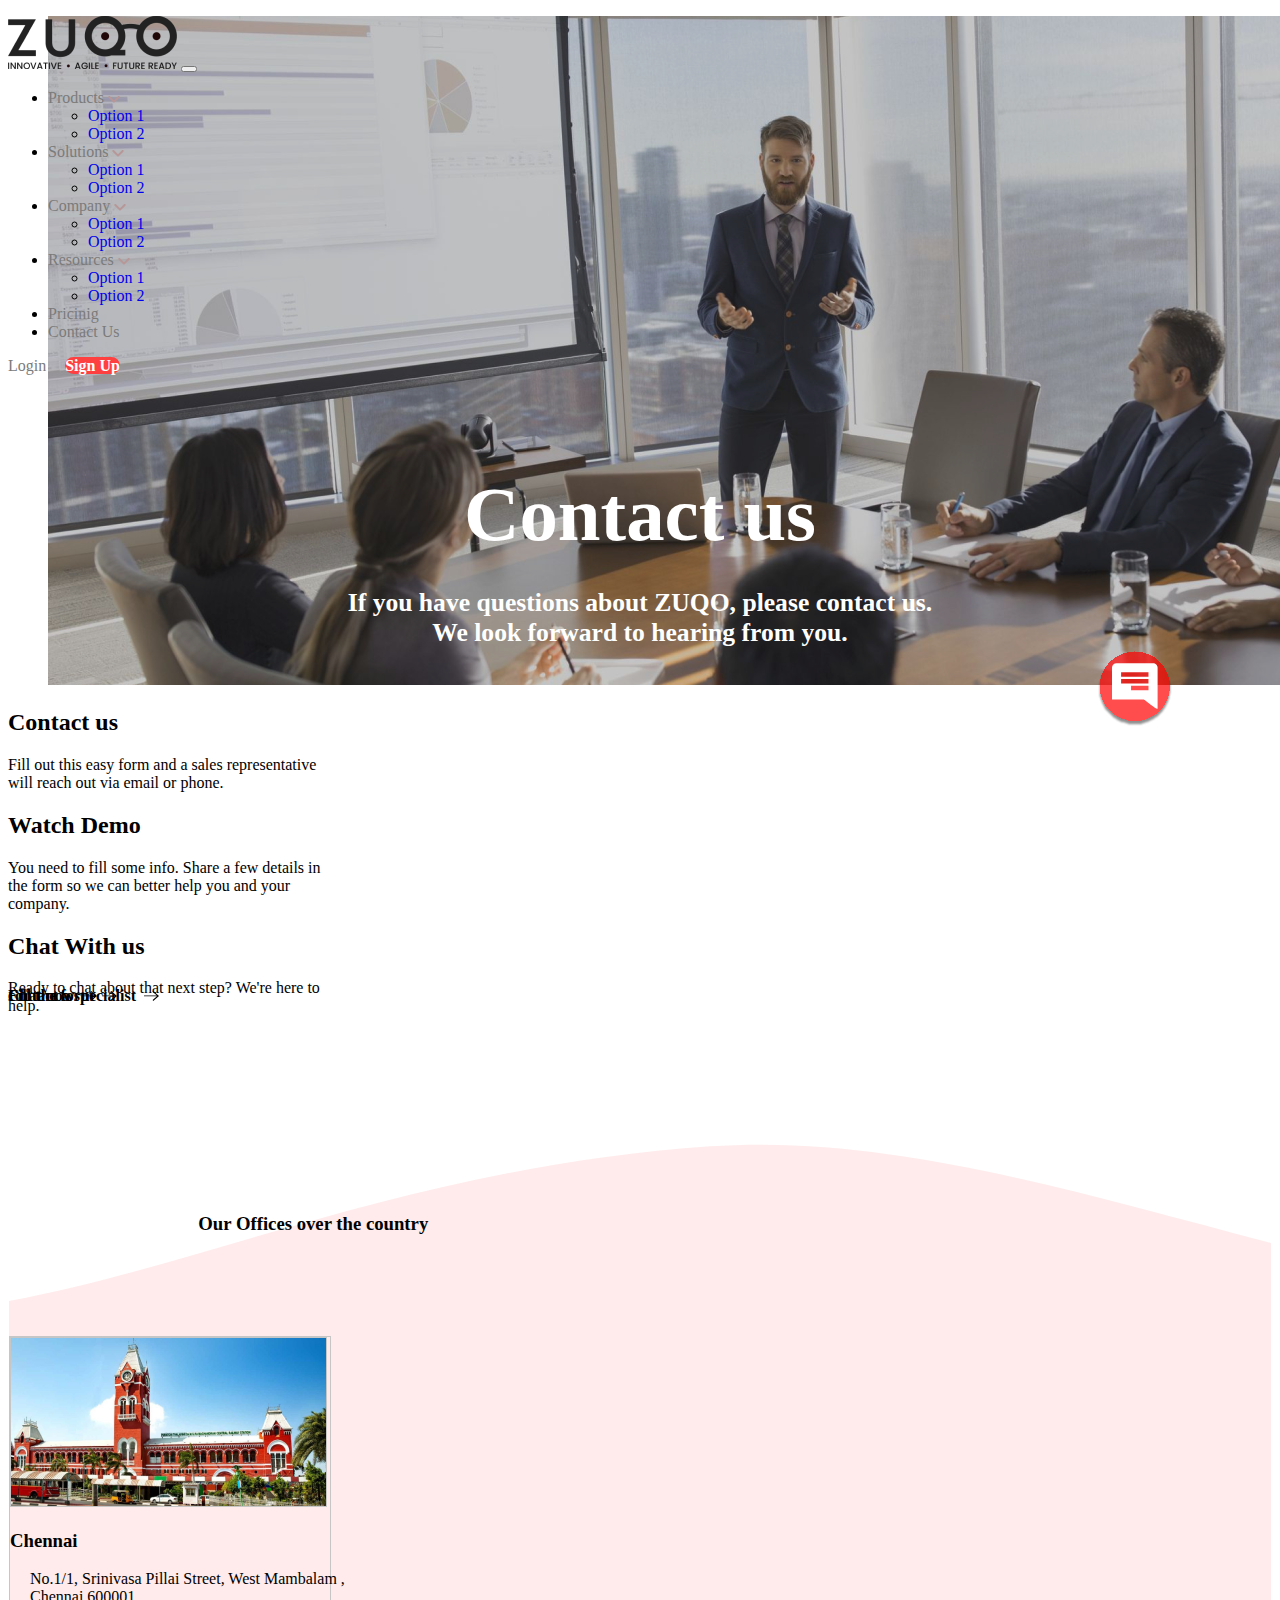
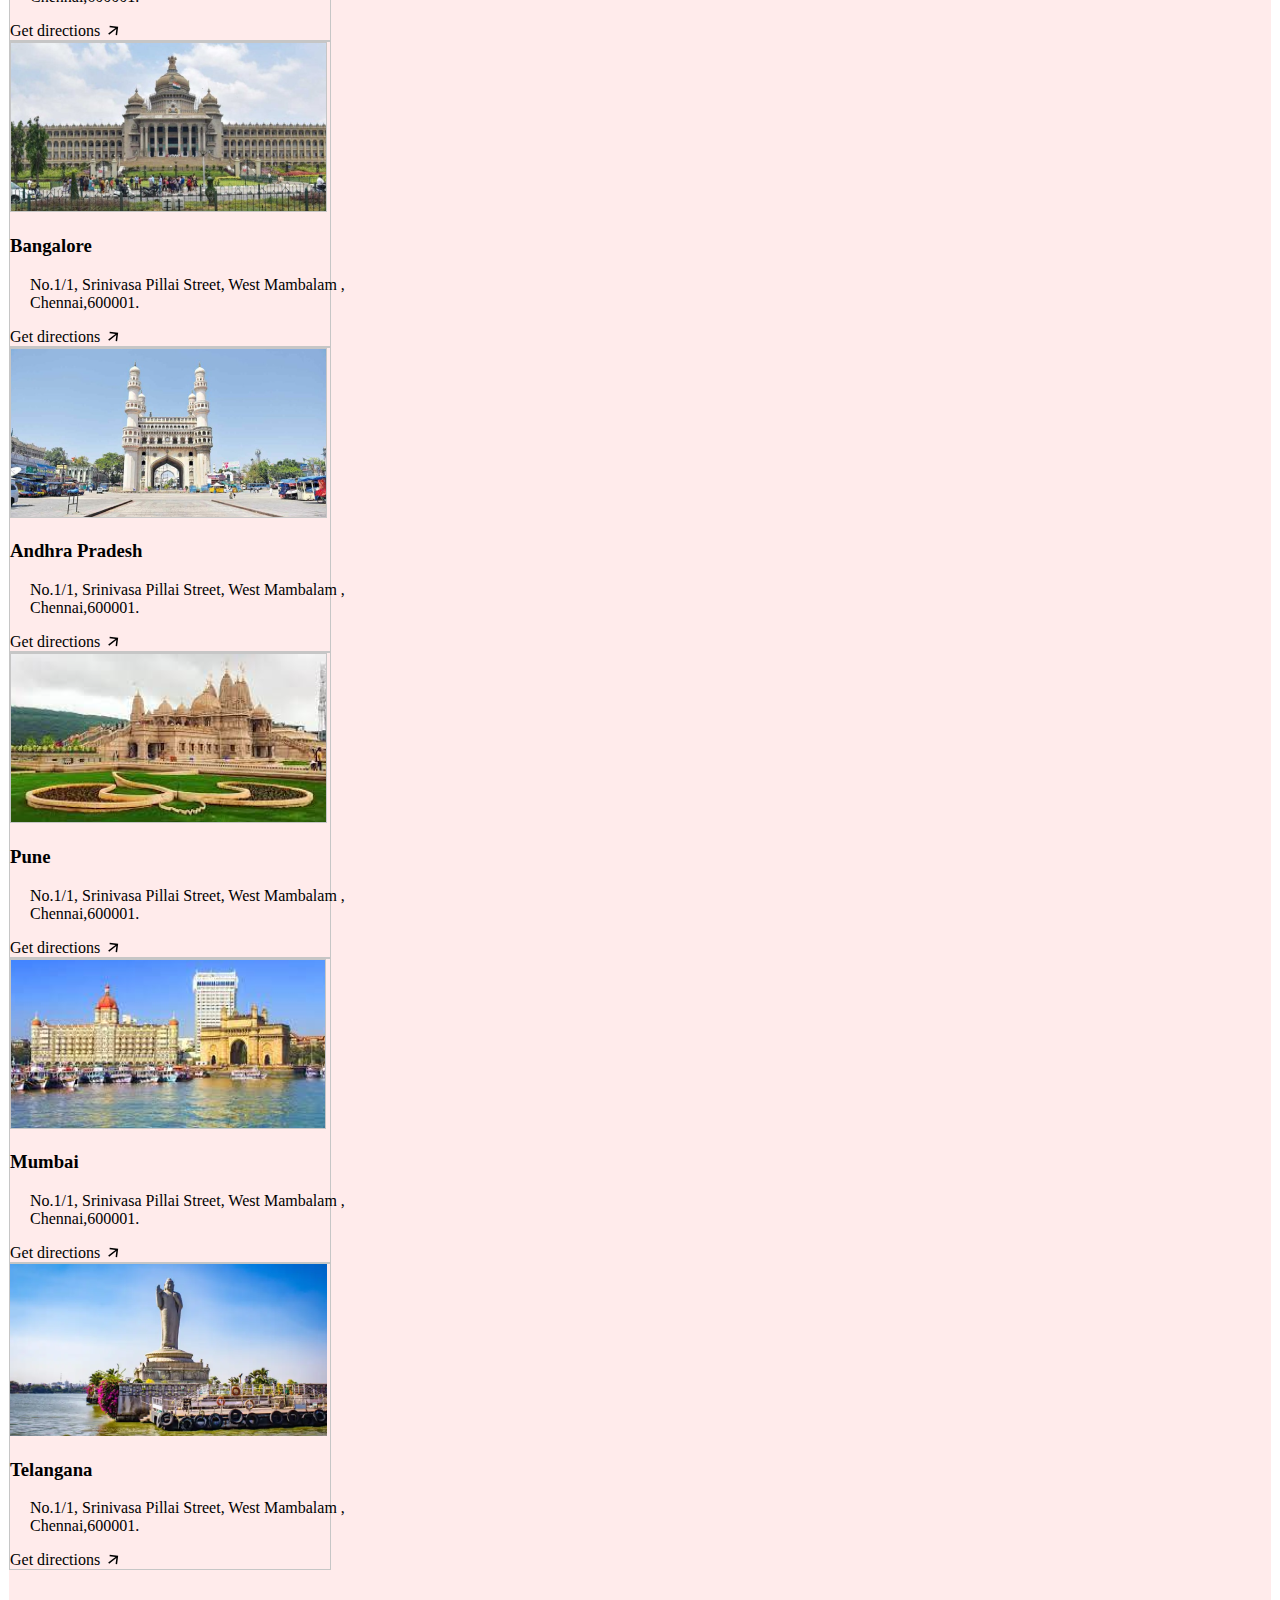
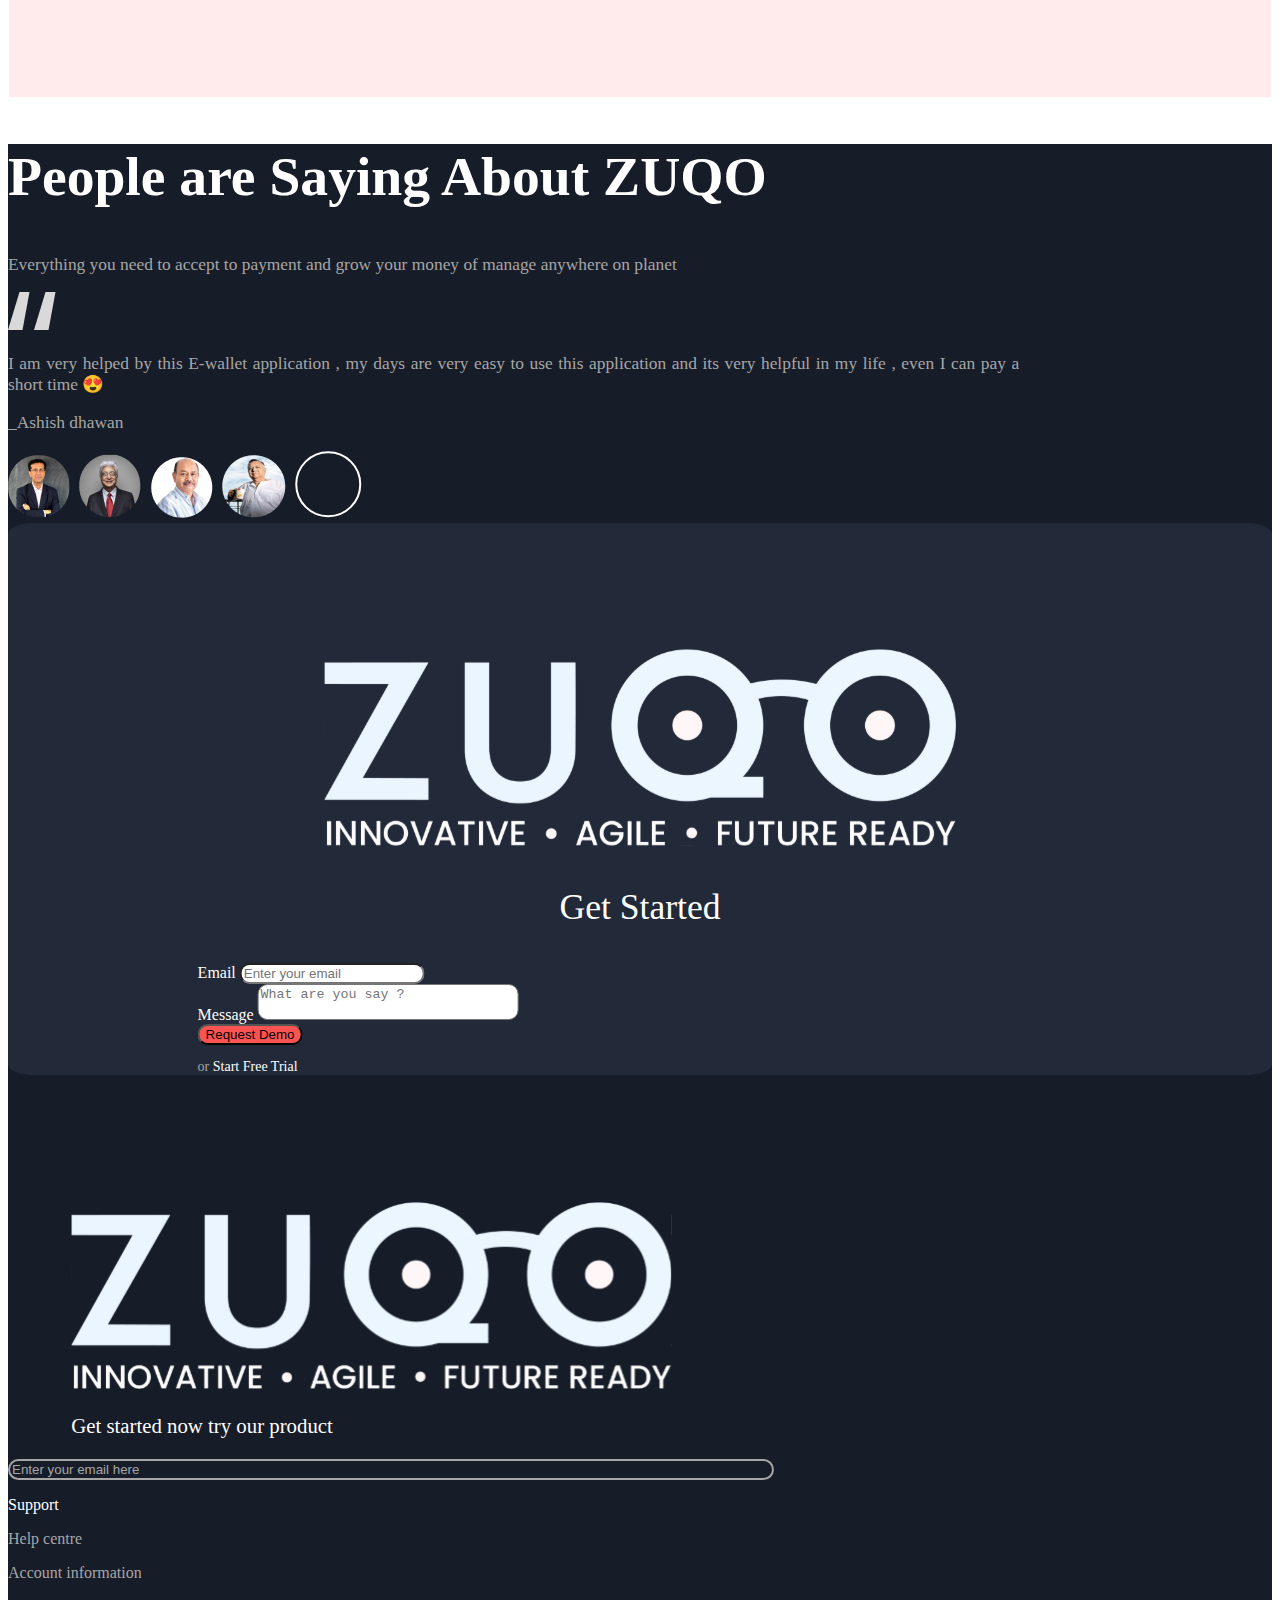
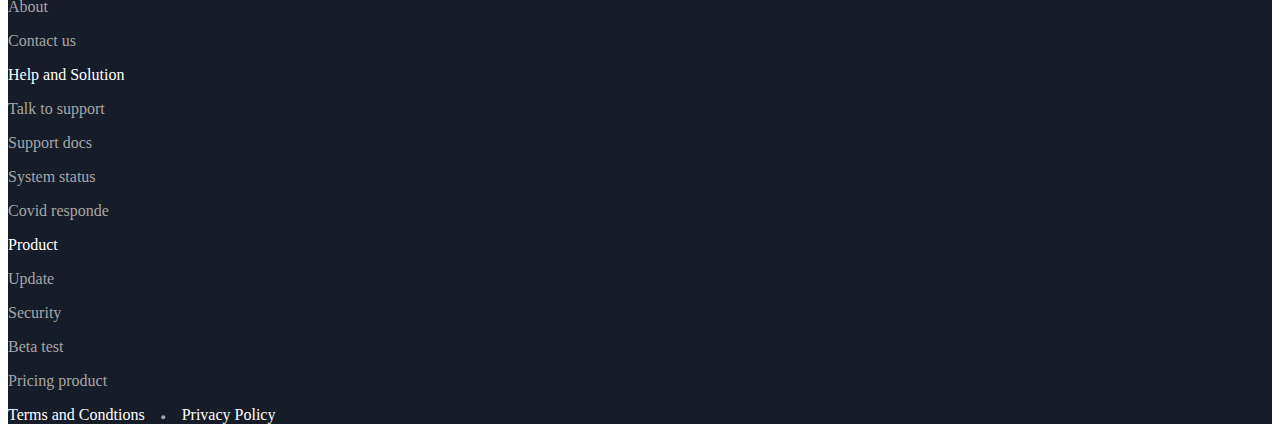
<file: contact_us.html>
<!DOCTYPE html>
<html lang="en">

<head>
    <meta charset="UTF-8">
    <meta http-equiv="X-UA-Compatible" content="IE=edge">
    <meta name="viewport" content="width=device-width, initial-scale=1.0">
    <title>Contact Us</title>

    <!--<link href="//netdna.bootstrapcdn.com/twitter-bootstrap/2.3.2/css/bootstrap-combined.no-icons.min.css" rel="stylesheet">
    <link href="//netdna.bootstrapcdn.com/font-awesome/3.2.1/css/font-awesome.css" rel="stylesheet"> -->
    <!-- <link rel="stylesheet" href="https://fonts.googleapis.com/css?family=inter"> -->
    <link href="https://cdn.jsdelivr.net/npm/bootstrap@5.0.2/dist/css/bootstrap.min.css" rel="stylesheet" integrity="sha384-EVSTQN3/azprG1Anm3QDgpJLIm9Nao0Yz1ztcQTwFspd3yD65VohhpuuCOmLASjC" crossorigin="anonymous">

    <link rel="stylesheet" href="contact_us.css">
</head>

<body>
    <!-- main image -->
    <nav class="navbar navbar-expand-lg navbar-light">
        <div class="container-fluid">
            <a class="navbar-brand" href="./index.html"><img src="images/LOGO WHITE 1.png" alt="logo"></a>
            <button class="navbar-toggler" type="button" data-bs-toggle="collapse" data-bs-target="#mainNav"
                aria-controls="mainNav" aria-expanded="false" aria-label="Toggle navigation">
                <span class="navbar-toggler-icon"></span>
            </button>
            <div class="collapse navbar-collapse" id="mainNav">
                <ul class="navbar-nav me-lg-5 ms-auto mb-2 mb-lg-0">
                    <li class="nav-item dropdown">
                        <a class="nav-link dropdown-toggle" id="products" href="#" role="button"
                            data-bs-toggle="dropdown" aria-expanded="false">Products
                            <i><svg width="12" height="7" viewBox="0 0 12 7" fill="none"
                                    xmlns="http://www.w3.org/2000/svg">
                                    <path d="M10.6667 1L6.00001 5.66667L1.33334 1" stroke="#B79797" stroke-width="2"
                                        stroke-linecap="round" stroke-linejoin="round" />
                                </svg>

                            </i>
                        </a>

                        <ul class="dropdown-menu" aria-labelledby="products">
                            <li><a class="dropdown-item" href="#">Option 1</a></li>
                            <li><a class="dropdown-item" href="#">Option 2</Option></a></li>
                        </ul>
                    </li>
                    <li class="nav-item dropdown">
                        <a class="nav-link dropdown-toggle" id="solutions" href="#" role="button"
                            data-bs-toggle="dropdown" aria-expanded="false">Solutions
                            <i><svg width="12" height="7" viewBox="0 0 12 7" fill="none"
                                xmlns="http://www.w3.org/2000/svg">
                                <path d="M10.6667 1L6.00001 5.66667L1.33334 1" stroke="#B79797" stroke-width="2"
                                    stroke-linecap="round" stroke-linejoin="round" />
                            </svg>

                        </i>
                        </a>
                        <ul class="dropdown-menu" aria-labelledby="solutions">
                            <li><a class="dropdown-item" href="#">Option 1</a></li>
                            <li><a class="dropdown-item" href="#">Option 2</Option></a></li>
                        </ul>
                    </li>
                    <li class="nav-item dropdown">
                        <a class="nav-link dropdown-toggle" id="company" href="#" role="button"
                            data-bs-toggle="dropdown" aria-expanded="false">Company
                            <i><svg width="12" height="7" viewBox="0 0 12 7" fill="none"
                                xmlns="http://www.w3.org/2000/svg">
                                <path d="M10.6667 1L6.00001 5.66667L1.33334 1" stroke="#B79797" stroke-width="2"
                                    stroke-linecap="round" stroke-linejoin="round" />
                            </svg>

                        </i>
                        </a>
                        <ul class="dropdown-menu" aria-labelledby="company">
                            <li><a class="dropdown-item" href="#">Option 1</a></li>
                            <li><a class="dropdown-item" href="#">Option 2</Option></a></li>
                        </ul>
                    </li>
                    <li class="nav-item dropdown">
                        <a class="nav-link dropdown-toggle" id="resource" href="#" role="button"
                            data-bs-toggle="dropdown" aria-expanded="false">Resources
                            <i><svg width="12" height="7" viewBox="0 0 12 7" fill="none"
                                xmlns="http://www.w3.org/2000/svg">
                                <path d="M10.6667 1L6.00001 5.66667L1.33334 1" stroke="#B79797" stroke-width="2"
                                    stroke-linecap="round" stroke-linejoin="round" />
                            </svg>

                        </i>
                        </a>
                        <ul class="dropdown-menu" aria-labelledby="ressource">
                            <li><a class="dropdown-item" href="#">Option 1</a></li>
                            <li><a class="dropdown-item" href="#">Option 2</Option></a></li>
                        </ul>
                    </li>
                    <li class="nav-item dropdown">
                        <a class="nav-link" href="#">Pricinig</a>
                    </li>
                    <li class="nav-item dropdown">
                        <a class="nav-link" href="./contact_us.html">Contact Us</a>
                    </li>
                </ul>
                <div>
                    <a id="loginButton" href="#">Login</a>
                    <a class="btn" type="button" id="signUpButton" href="#">Sign Up</a>
                </div>
            </div>
        </div>
    </nav>
    <figure class="figure main-image h-100">
        <img class="figure-img img-fluid" src="images/contact_us_main.png" alt="main_image">
        <h1 class="heading">Contact us</h1>
        <h4 class="description">If you have questions about ZUQO, please contact us.<br>We look forward to hearing from
            you.</h4>
            <div class="msgSymbol">
                <svg viewBox="0 0 116 115" fill="none" xmlns="http://www.w3.org/2000/svg">
                    <g filter="url(#filter0_dd_2_1355)">
                    <ellipse cx="58" cy="53.5" rx="54" ry="53.5" fill="#FF0000" fill-opacity="0.7" shape-rendering="crispEdges"/>
                    </g>
                    <path d="M85.9965 18H29.9685C26.1166 18 23 21.1247 23 24.9437L23.0008 73.5498H36.972H71.5526C74.6166 74.4178 93 91.2563 93 87.4373V24.9437C93 21.1247 89.8484 18 85.9965 18ZM36.972 42.303H78.993V49.2468H36.972V42.303ZM78.993 59.6624H52.2921V52.7186H78.993V59.6624ZM78.993 38.8312H36.972V31.8875H78.993V38.8312Z" fill="white"/>
                    <defs>
                    <filter id="filter0_dd_2_1355" x="0" y="0" width="116" height="115" filterUnits="userSpaceOnUse" color-interpolation-filters="sRGB">
                    <feFlood flood-opacity="0" result="BackgroundImageFix"/>
                    <feColorMatrix in="SourceAlpha" type="matrix" values="0 0 0 0 0 0 0 0 0 0 0 0 0 0 0 0 0 0 127 0" result="hardAlpha"/>
                    <feOffset dy="4"/>
                    <feGaussianBlur stdDeviation="2"/>
                    <feComposite in2="hardAlpha" operator="out"/>
                    <feColorMatrix type="matrix" values="0 0 0 0 0 0 0 0 0 0 0 0 0 0 0 0 0 0 0.25 0"/>
                    <feBlend mode="normal" in2="BackgroundImageFix" result="effect1_dropShadow_2_1355"/>
                    <feColorMatrix in="SourceAlpha" type="matrix" values="0 0 0 0 0 0 0 0 0 0 0 0 0 0 0 0 0 0 127 0" result="hardAlpha"/>
                    <feOffset dy="4"/>
                    <feGaussianBlur stdDeviation="2"/>
                    <feComposite in2="hardAlpha" operator="out"/>
                    <feColorMatrix type="matrix" values="0 0 0 0 0 0 0 0 0 0 0 0 0 0 0 0 0 0 0.25 0"/>
                    <feBlend mode="normal" in2="effect1_dropShadow_2_1355" result="effect2_dropShadow_2_1355"/>
                    <feBlend mode="normal" in="SourceGraphic" in2="effect2_dropShadow_2_1355" result="shape"/>
                    </filter>
                    </defs>
                    </svg>
                    
            </div>
    </figure>

    <!-- section first -->
    <section class="first mt-2">
        <div class="container">
            <div
                class="d-flex flex-wrap justify-content-lg-between justify-content-md-between justify-content-center mt-5">
                <div class="card">
                    <div class="card-body p-0">
                        <h2 class="card-title">Contact us</h2>
                        <p class="card-text mt-4 mb-5">Fill out this easy form and a sales representative will reach
                            out via
                            email or phone.</p>
                        <a href="#">contact a specialist&ensp;<svg width="15" height="10" viewBox="0 0 15 10"
                                fill="none" xmlns="http://www.w3.org/2000/svg">
                                <path
                                    d="M9.24661 0L8.42461 0.803116L12.9451 4.49877L0 4.56522V5.21739H12.9451L8.63018 8.91304L9.24661 10L15 5L9.24661 0Z"
                                    fill="black" />
                            </svg>
                        </a>
                    </div>

                </div>
                <div class="card mt-lg-0 mt-md-0 mt-5">
                    <div class="card-body p-0">
                        <h2 class="card-title">Watch Demo</h2>
                        <p class="card-text mt-4 mb-5">You need to fill some info. Share a few details in the form so we
                            can better help you and your company.</p>
                        <a href="#">Fill the form&ensp;<svg width="15" height="10" viewBox="0 0 15 10" fill="none"
                                xmlns="http://www.w3.org/2000/svg">
                                <path
                                    d="M9.24661 0L8.42461 0.803116L12.9451 4.49877L0 4.56522V5.21739H12.9451L8.63018 8.91304L9.24661 10L15 5L9.24661 0Z"
                                    fill="black" />
                            </svg>
                        </a>
                    </div>

                </div>
                <div class="card mt-lg-0 mt-5">
                    <div class="card-body p-0">
                        <h2 class="card-title">Chat With us</h2>
                        <p class="card-text mt-4 mb-5">Ready to chat about that next step? We're here to help.</p>
                        <a href="#"> Chat now&ensp;<svg width="15" height="10" viewBox="0 0 15 10" fill="none"
                                xmlns="http://www.w3.org/2000/svg">
                                <path
                                    d="M9.24661 0L8.42461 0.803116L12.9451 4.49877L0 4.56522V5.21739H12.9451L8.63018 8.91304L9.24661 10L15 5L9.24661 0Z"
                                    fill="black" />
                            </svg>
                        </a>
                    </div>

                </div>
            </div>


        </div>
    </section>

    <section class="second container-fluid">
        <div class="container">
            <h3>Our Offices over the country</h3>
            <div
                class="d-flex flex-row flex-wrap justify-content-lg-between justify-content-md-between justify-content-center mt-5">
                <div class="card" style="width: 20rem;">
                    <img class="card-img-top img-thumbnail" src="./images/chennai.png" alt="representative-image">
                    <div class="card-body">
                        <h3 class="card-title">Chennai</h3>
                        <p class="card-text">No.1/1, Srinivasa Pillai Street, West Mambalam , Chennai,600001.</p>
                        <a href="#">Get directions&ensp;<svg width="11" height="11" viewBox="0 0 11 11" fill="none"
                                xmlns="http://www.w3.org/2000/svg">
                                <path
                                    d="M1.73721 0.682367L1.55136 2.1663L7.42857 2.90773L0.222412 8.50975L1.14304 9.694L8.34919 4.09198L7.60777 9.96919L9.10223 10.1564L10.1567 1.73685L1.73721 0.682367Z"
                                    fill="black" />
                            </svg>
                        </a>
                    </div>
                </div>
                <div class="card mt-lg-0 mt-md-0 mt-5" style="width: 20rem;">
                    <img class="card-img-top img-thumbnail" src="./images/bangalore.png" alt="representative-image">
                    <div class="card-body">
                        <h3 class="card-title">Bangalore</h3>
                        <p class="card-text">No.1/1, Srinivasa Pillai Street, West Mambalam , Chennai,600001.</p>
                        <a href="#">Get directions&ensp;<svg width="11" height="11" viewBox="0 0 11 11" fill="none"
                                xmlns="http://www.w3.org/2000/svg">
                                <path
                                    d="M1.73721 0.682367L1.55136 2.1663L7.42857 2.90773L0.222412 8.50975L1.14304 9.694L8.34919 4.09198L7.60777 9.96919L9.10223 10.1564L10.1567 1.73685L1.73721 0.682367Z"
                                    fill="black" />
                            </svg>
                        </a>
                    </div>

                </div>
                <div class="card mt-lg-0 mt-5" style="width: 20rem;">
                    <img class="card-img-top img-thumbnail" src="./images/AP.png" alt="representative-image">
                    <div class="card-body">
                        <h3 class="card-title">Andhra Pradesh</h3>
                        <p class="card-text">No.1/1, Srinivasa Pillai Street, West Mambalam , Chennai,600001.</p>
                        <a href="#">Get directions&ensp;<svg width="11" height="11" viewBox="0 0 11 11" fill="none"
                                xmlns="http://www.w3.org/2000/svg">
                                <path
                                    d="M1.73721 0.682367L1.55136 2.1663L7.42857 2.90773L0.222412 8.50975L1.14304 9.694L8.34919 4.09198L7.60777 9.96919L9.10223 10.1564L10.1567 1.73685L1.73721 0.682367Z"
                                    fill="black" />
                            </svg>
                        </a>
                    </div>
                </div>
            </div>

            <div
                class="d-flex flex-row flex-wrap justify-content-lg-between justify-content-md-between justify-content-center mt-5">
                <div class="card" style="width: 20rem;">
                    <img class="card-img-top img-thumbnail" src="./images/pune.png" alt="representative-image">
                    <div class="card-body">
                        <h3 class="card-title">Pune</h3>
                        <p class="card-text">No.1/1, Srinivasa Pillai Street, West Mambalam , Chennai,600001.</p>
                        <a href="#">Get directions&ensp;<svg width="11" height="11" viewBox="0 0 11 11" fill="none"
                                xmlns="http://www.w3.org/2000/svg">
                                <path
                                    d="M1.73721 0.682367L1.55136 2.1663L7.42857 2.90773L0.222412 8.50975L1.14304 9.694L8.34919 4.09198L7.60777 9.96919L9.10223 10.1564L10.1567 1.73685L1.73721 0.682367Z"
                                    fill="black" />
                            </svg>
                        </a>
                    </div>
                </div>
                <div class="card mt-lg-0 mt-md-0 mt-5" style="width: 20rem;">
                    <img class="card-img-top img-thumbnail" src="./images/mumbai.png" alt="representative-image">
                    <div class="card-body">
                        <h3 class="card-title">Mumbai</h3>
                        <p class="card-text">No.1/1, Srinivasa Pillai Street, West Mambalam , Chennai,600001.</p>
                        <a href="#">Get directions&ensp;<svg width="11" height="11" viewBox="0 0 11 11" fill="none"
                                xmlns="http://www.w3.org/2000/svg">
                                <path
                                    d="M1.73721 0.682367L1.55136 2.1663L7.42857 2.90773L0.222412 8.50975L1.14304 9.694L8.34919 4.09198L7.60777 9.96919L9.10223 10.1564L10.1567 1.73685L1.73721 0.682367Z"
                                    fill="black" />
                            </svg>
                        </a>
                    </div>

                </div>
                <div class="card mt-lg-0 mt-5" style="width: 20rem;">
                    <img class="card-img-top img-thumbnail" src="./images/telangana.png" alt="representative-image">
                    <div class="card-body">
                        <h3 class="card-title">Telangana</h3>
                        <p class="card-text">No.1/1, Srinivasa Pillai Street, West Mambalam , Chennai,600001.</p>
                        <a href="#">Get directions&ensp;<svg width="11" height="11" viewBox="0 0 11 11" fill="none"
                                xmlns="http://www.w3.org/2000/svg">
                                <path
                                    d="M1.73721 0.682367L1.55136 2.1663L7.42857 2.90773L0.222412 8.50975L1.14304 9.694L8.34919 4.09198L7.60777 9.96919L9.10223 10.1564L10.1567 1.73685L1.73721 0.682367Z"
                                    fill="black" />
                            </svg>
                        </a>
                    </div>
                </div>
            </div>
        </div>

    </section>

    <section class="footer">
        <div class="container pt-5">
            <div class="row">
                <div class="col-md-6">
                    <h2 class="mb-4">People are Saying About ZUQO</h2>
                    <div class="text-content">

                        <p class="mb-4">Everything you need to accept to payment and grow your money of manage anywhere
                            on planet</p>
                        <svg width="22" height="38" viewBox="0 0 22 38" fill="none" xmlns="http://www.w3.org/2000/svg">
                            <path d="M11.5 0H21.5L14.5 38H0L11.5 0Z" fill="#D9D9D9" />
                        </svg>
                        <svg width="22" height="38" viewBox="0 0 22 38" fill="none" xmlns="http://www.w3.org/2000/svg">
                            <path d="M11.5 0H21.5L14.5 38H0L11.5 0Z" fill="#D9D9D9" />
                        </svg>
                        <p class="mt-4">I am very helped by this E-wallet application , my days are very easy to use
                            this application and its very helpful in my life , even I can pay a short time 😍</p>
                        <p class="mt-5 mb-5">_Ashish dhawan</p>
                        <div class="pics">
                            <img src="./images/image 7.png" alt="image">
                            <img src="./images/image 8.png" alt="image">
                            <img src="./images/image 9.png" alt="image">
                            <img src="./images/image 10.png" alt="image">
                            <svg width="67" height="67" viewBox="0 0 67 67" fill="none"
                                xmlns="http://www.w3.org/2000/svg">
                                <circle cx="33.25" cy="33.2695" r="32" stroke="white" stroke-width="2" />
                            </svg>

                        </div>
                    </div>
                </div>
                <div class="col-md-6">
                    <form class="h-100" action="#">
                        <div class="logo">

                            <svg width="50%" viewBox="0 0 250 78" fill="none" xmlns="http://www.w3.org/2000/svg"
                                xmlns:xlink="http://www.w3.org/1999/xlink">
                                <g filter="url(#filter0_b_2_1298)">
                                    <rect width="250" height="77.8895" fill="url(#pattern0)" />
                                </g>
                                <defs>
                                    <filter id="filter0_b_2_1298" x="-4" y="-4" width="258" height="85.8894"
                                        filterUnits="userSpaceOnUse" color-interpolation-filters="sRGB">
                                        <feFlood flood-opacity="0" result="BackgroundImageFix" />
                                        <feGaussianBlur in="BackgroundImage" stdDeviation="2" />
                                        <feComposite in2="SourceAlpha" operator="in"
                                            result="effect1_backgroundBlur_2_1298" />
                                        <feBlend mode="normal" in="SourceGraphic" in2="effect1_backgroundBlur_2_1298"
                                            result="shape" />
                                    </filter>
                                    <pattern id="pattern0" patternContentUnits="objectBoundingBox" width="1" height="1">
                                        <use xlink:href="#image0_2_1298" transform="scale(0.00100503 0.00322581)" />
                                    </pattern>
                                    <image id="image0_2_1298" width="995" height="310"
                                        xlink:href="[data-uri]" />
                                </defs>
                            </svg>

                            <p class="para1">Get Started</p>
                        </div>
                        <div class="form-content">
                            <div class="form-group">
                                <label class="mt-3 mb-3" for="email">Email</label>
                                <input class="form-control p-3" placeholder="Enter your email" type="email" name="email"
                                    id="email">
                            </div>

                            <div class="form-group">
                                <label class="mt-3 mb-3" for="message">Message</label>
                                <textarea class="form-control p-3" style="resize: none;" name="message" id="message"
                                    cols="30" rows="2" placeholder="What are you say ?"></textarea>
                            </div>

                            <button class="btn btn-primary w-100 mt-3 p-3 border-0" style="background: #FC5353"
                                type="submit">Request Demo</button>
                            <p class="text-end mt-2" style="font-size: 14px;"><span style="color: #A6A6A6;">or</span>
                                Start Free Trial</p>
                        </div>
                    </form>

                </div>

            </div>

            <div class="row row2">
                <div class="col-md-6">
                    <div class="logo" style="margin-left: 5%;">
                        <svg width="50%" viewBox="0 0 250 78" fill="none" xmlns="http://www.w3.org/2000/svg"
                            xmlns:xlink="http://www.w3.org/1999/xlink">
                            <g filter="url(#filter0_b_2_1299)">
                                <rect width="250" height="77.8895" fill="url(#pattern0)" />
                            </g>
                            <defs>
                                <filter id="filter0_b_2_1299" x="-4" y="-4" width="258" height="85.8894"
                                    filterUnits="userSpaceOnUse" color-interpolation-filters="sRGB">
                                    <feFlood flood-opacity="0" result="BackgroundImageFix" />
                                    <feGaussianBlur in="BackgroundImage" stdDeviation="2" />
                                    <feComposite in2="SourceAlpha" operator="in"
                                        result="effect1_backgroundBlur_2_1299" />
                                    <feBlend mode="normal" in="SourceGraphic" in2="effect1_backgroundBlur_2_1299"
                                        result="shape" />
                                </filter>
                                <pattern id="pattern0" patternContentUnits="objectBoundingBox" width="1" height="1">
                                    <use xlink:href="#image0_2_1299" transform="scale(0.00100503 0.00322581)" />
                                </pattern>
                                <image id="image0_2_1299" width="995" height="310"
                                    xlink:href="[data-uri]" />
                            </defs>
                        </svg>

                        <p class="mt-3 mb-3" style="font-size: calc(1vw + 8px);">Get started now try our product</p>
                    </div>
                    <input class="form-control p-2 ml-0"
                    style="width: 60%; background: transparent; color: #FFFFFF; border: 2px solid #A6A6A6; border-radius: 50px;"
                    type="email" name="email" id="email" placeholder="Enter your email here" aria-describedby="emailIcon">

                </div>

                <div class="col-md-6">
                    <div class="d-flex flex-md-row flex-lg-row flex-wrap justify-content-between mt-5 m-lg-0">
                        <div class="">
                            <p>Support</p>
                            <p>Help centre</p>
                            <p>Account information</p>
                            <p>About</p>
                            <p>Contact us</p>
                        </div>
                        <div class=" ml-4 mr-4">
                            <p>Help and Solution</p>
                            <p>Talk to support</p>
                            <p>Support docs</p>
                            <p>System status</p>
                            <p>Covid responde</p>
                        </div>
                        <div class="">
                            <p>Product</p>
                            <p>Update</p>
                            <p>Security</p>
                            <p>Beta test</p>
                            <p>Pricing product</p>
                        </div>

                    </div>

                </div>
                <p class="tandc text-end">Terms and Condtions&emsp;<svg width="5" height="5" viewBox="0 0 5 5" fill="none"
                        xmlns="http://www.w3.org/2000/svg">
                        <circle cx="2.25" cy="2.26953" r="2" fill="#A6A6A6" />
                    </svg>&emsp;Privacy Policy</p>
            </div>

        </div>

    </section>


    <script src="https://cdn.jsdelivr.net/npm/bootstrap@5.0.2/dist/js/bootstrap.min.js"
    integrity="sha384-cVKIPhGWiC2Al4u+LWgxfKTRIcfu0JTxR+EQDz/bgldoEyl4H0zUF0QKbrJ0EcQF"
    crossorigin="anonymous"></script>
</body>

</html>
</file>
<file: contact_us.css>
body {
    font-size: inter;
}
body a {
    text-decoration: none;
}
/* Nav Bar */
nav {
    position: absolute;
    z-index: 2;
}
nav .dropdown-toggle::after {
    display: none !important;
}
nav ul.navbar-nav > li > a{
    font-family: 'Inter';
    color: #7B7B7B !important;
    
}
nav .navbar-nav > * :not(:last-child) {
    margin-right: 10px;
}

#loginButton {
    margin-right: 15px;
    color: #7B7B7B;
}

#signUpButton {
    background-color: #FF4040;
    color: white;
    font-weight: bold;
    border-radius: 10px;
}

/* main image */
figure.main-image {
position: relative;
}

figure.main-image .heading 
{
    position: absolute;
    top: 60%;
    left: 50%;
    transform: translate(-50%, 0);

    font-size: 6vw;
    color: #FFFFFF;
}

figure.main-image .description
{
    position: absolute;
    top: 80%;
    left: 50%;
    width: auto;
    transform: translate(-50%, 0);

    font-size: 2vw;
    text-align: center;
    color: #FFFFFF;
    
}

figure div.msgSymbol {
    position: absolute;
    right: 5%;
    bottom: 0;
    transform: translate(0, 50%);
}

figure div.msgSymbol svg{
    width: calc(2vw + 50px);
    height: auto;
    text-align: center;
    vertical-align: middle;
}

/* Section first */
section.first .d-flex {
    position: relative;
    height: auto;
}
section.first .card {
    color: #000000;
    border: none;

    
    width: 20rem;
}

section.first .card a {
    position: absolute;
    bottom: 10px;

    text-decoration: none;
    font-weight: bold;
    color: #000000;
}

/* Section Second */

section.second {
    margin-top: 10%;
    padding-bottom: 10%;
    
    border: 1px solid #FFFFFF;

    background: url("data:image/svg+xml, %3Csvg%20width%3D%221440%22%20height%3D%221182%22%20viewBox%3D%220%200%201440%201182%22%20fill%3D%22none%22%20xmlns%3D%22http%3A%2F%2Fwww.w3.org%2F2000%2Fsvg%22%3E%0A%20%20%20%20%20%20%20%20%20%20%20%20%20%20%20%20%20%20%20%20%3Cpath%20d%3D%22M385.052%201.80164C641.5%20-15.5002%20918%20225.774%201452.67%2043.5242V1182H-6.20203V598.897L-6.20273%20140.469C-23.4075%20142.657%20-78.4865%20115.138%20-133.244%2085.0461C-162.055%2077.4839%20-190.972%2064.2534%20-220.705%2043.5242C-319.355%20-25.2527%20-226.768%2033.65%20-133.244%2085.0461C11.9128%20123.146%20154.388%2017.3639%20385.052%201.80164Z%22%20fill%3D%22%23FFDFDF%22%20fill-opacity%3D%220.61%22%2F%3E%0A%20%20%20%20%20%20%20%20%20%20%20%20%20%20%20%20%20%20%20%20%3C%2Fsvg%3E");
    background-repeat: no-repeat;
    
    background-size: cover;
    

    
}

section.second .container
{
    height: auto;
    margin-top: 70px;
}

section.second .container > h3 {
    
    margin-left: 15%;
    margin-bottom: 8%;
}

section.second .card {
    border: 1px solid #C6C6C6;
    border-radius: 0;
}

section.second .card img {
    border: none;
}

section.second .d-flex .card .card-text{
    position: relative;
    left: 20px;
}

section.second .card a {
    text-decoration: none;
    color: #000000;
}

/*Third Section */
section.footer {
    color: #FFFFFF;
    background: #161C28;
    ;
}

section.footer .container h2{
    font-size: calc(30px + 2vw);

}

section.footer .container .row .text-content{
    text-align: justify;
    
    width: 80%;
    font-size: calc(0.5vw + 11px);
    color: #A6A6A6;
}

section.footer .container .pics img {
    margin-right: 5px;
}

section.footer .container form {
    background: #222938;
    padding-top: 10%;

    border-radius: 2%;
}

section.footer .container form .form-content {
    width: 70%;
    position: relative;
    left: 50%;
    transform: translate(-50%, 0);
    
}

section.footer .container form .form-content :is(.form-control, button) {
    border-radius: 10px;
}

section.footer .container form div.logo {
    display: block;
    text-align: center;
}

section.footer .container form p.para1 {
    display: block;
    position: relative;
    left: 50%;
    transform: translate(-50%, 0);
    font-size: calc(2vw + 10px);
}

section.footer .row2 {
    margin-top: 10%;
}

section.footer .row2 input[type=email]::placeholder
{
    color: #A6A6A6;
    font-weight: 450;
}

section.footer .row2 .d-flex p:not(:first-child) {
    color: #A6A6A6;
}
</file>
<file: home_page2.css>
body {
    font-family: 'DM Sans';

}

body a {
    text-decoration: none;
}

/* Header section */
header {

    /*background: url("images/Group\ 19.png");
    background-repeat: no-repeat;
    background-position-y: 15%;
    background-position-x: right;
    background-size: 60%;*/
    

    background-color: #F8E3E3;
}

/* Navbar Main */
nav {
    position: absolute;
    z-index: 2;
}
nav .dropdown-toggle::after {
    display: none !important;
}
nav ul.navbar-nav > li > a{
    font-family: 'Inter';
    color: #B79797 !important;
    
}
nav .navbar-nav > * :not(:last-child) {
    margin-right: 10px;
}

#loginButton {
    margin-right: 15px;
    color: #B79797;
}

#signUpButton {
    background-color: #FF4040;
    color: white;
    font-weight: bold;
    border-radius: 10px;
}

header div.text-content {
    position: relative;
    z-index: 1;
    max-width: 720px;
    margin-bottom: 10%;
}

header div.text-content p.head-text {
    font-weight: bold;
    font-size: calc(1vw + 27px);
    color: #191A15;
}

header div.text-content p.summary-text {
    font-family: 'Poppins';
    font-size: calc(1vw + 14px);
}

header div.text-content button {
    font-family: 'Inter';
    font-size: calc(1vw+9px);
    color: #FFFFFF;

    padding-left: 5%;
    padding-right: 5%;

    background: #FF3232;

    border: none;
}

header div.text-content button:hover {
    background: #FF5050;
}

header div.text-content a.demo-link {

    font-family: 'Inter';
    color: #191A15;
    font-size: calc(1vw+9px);
    margin-left: 5%;
}

header div.graph {
    position: absolute;
    z-index: 1;
    height: calc(18vw + 600px);
    
    top: 0%;
    right: 0;
    margin-bottom: 10%;
    width: auto;

}

header div.icon {
    position: absolute;
    z-index: 0;
    top: 0;
    right: 10%;
    height: 50%;

}

/* brands section */
section.brands {
    position: relative;
    margin-top: 10%;
    z-index: 1;
}

/* Section Third */
section.third p.p1 {
    font-family: 'Inter';
    font-weight: bold;
    font-size: calc(1vw + 30px);
    color: #191A15;
}

section.third p.p2 {
    font-family: 'Inter';
    font-size: calc(1vw+8px);
    color: #A6A6A6;
}

section.third .row>div:last-child {
    font-family: 'Inter';
}

section.third .row>div:last-child p {
    color: #A6A6A6;
    font-size: calc(1vw + 7px);
}

section.third .row>div:last-child .head-text {
    font-size: calc(1vw + 12px);
    font-weight: bold;
    color: #191A15;
    margin-bottom: 1%;
}

section.third .rating-stars{
    width: 60%;
}



/* Products section */
section.products {
    width: 80%;

    text-align: auto;

    margin-top: 10%;
    position: relative;
    left: 50%;
    transform: translate(-50%, 0);
}

section.products h2 {
    font-size: calc(1vw + 18px);
    font-weight: bold;
    margin-bottom: 3%;
}

section.products .section-description {
    font-size: calc(1vw + 12px);
    color: #A6A6A6;
}

section.products .card {
    min-height: 500px;
    font-family: 'Inter';

    margin-top: 15%;
    border-radius: 5%;
    box-shadow: 0 5px 2px 0px #000000;
}

section.products .card button {
    text-align: center;

    position: absolute;
    left: 50%;
    transform: translate(-50%, 0);
    bottom: 10%;

    width: 50%;

    background-color: #FF4040;
    border: none;
}

section.products .card .card-title {
    font-weight: bold;
    font-size: calc(1vw + 10px);
}

section.products .card .card-text {
    font-size: calc(1vw + 8px);
    margin-left: 10%;
    color: #A6A6A6;
}

/* Solutions section */
section.solutions {
    margin-top: 20%;
    width: 80%;
    position: relative;
    left: 50%;
    transform: translate(-50%, 0);
    font-family: 'Inter';
}

section.solutions .logo {
    text-align: center;
}

section.solutions .logo svg {
    width: 50vw;

}

section.solutions .section-description {
    text-align: center;
}

section.solutions .section-description {
    font-size: calc(1vw + 12px);
    color: #A6A6A6;

    margin-top: 5%;
}

section.solutions .card {

    width: 260PX;
    border-radius: 5%;
    margin-top: 5%;

    box-shadow: 0 5px 5px 0 #000000;

}

section.solutions .card .card-title {
    font-size: calc(1vw + 10px);
    font-weight: bold;

}

section.solutions .card .card-text {
    margin-top: 10%;
    font-size: calc(1vw + 5px);
    color: #A6A6A6;
}

/* Benefits Sections */
section.benefits {
    font-family: 'Inter';
    margin-top: 10%;
}
section.benefits h2 {
    font-size: calc(1vw + 18px);
    font-weight: bold;
}
section.benefits .d-flex {
    width: 60%;
    position: relative;
    left: 50%;
    transform: translate(-50%, 0);
}

section.benefits .col {
    width: 400px;
    
    padding: 50px;
    text-align: center;
}

section.benefits div.rounded-circle {

    height: 10vw;
    width: 10vw;
    min-height: 90px;
    min-width: 90px;
    position: relative;
    left: 50%;
    transform: translate(-50%, 0);

    box-shadow: 0 1px 20px 5px #cecece;

}

section.benefits .box1 div.rounded-circle {
    background: url(images/4104739_bill\ payment_billing_digital\ wallet_e-wallet_mobile\ banking_icon\ 1.png);
    background-repeat: no-repeat;
    background-position: center center;
}

section.benefits .box2 div.rounded-circle {
    background: url(images/Rectangle\ 161.png);
    background-repeat: no-repeat;
    background-position: center center;
}
section.benefits .box3 div.rounded-circle {
    background: url(images/2921795_banking_business_credit\ card_e-commerce_payment_icon\ 1.png);
    background-repeat: no-repeat;
    background-position: center center;
}
section.benefits .box4 div.rounded-circle {
    background: url(images/897227_money_piggy_save\ money_savings_icon\ 1.png);
    background-repeat: no-repeat;
    background-position: center center;
}
section.benefits .box5 div.rounded-circle {
    background: url(images/Vector.png);
    background-repeat: no-repeat;
    background-position: center center;
}

section.benefits .col p {
    margin-top: 10%;
}

/* Case Studies section */
section.caseStudies h2 {
    font-family: 'Inter';
    font-size: calc(1vw + 23px);
    font-weight: bold;
    text-align: center;
    margin-top: 10%;
    margin-bottom: 5%;
}
section.caseStudies .col1 .figure-caption {
    font-family: 'Saira Semi Condensed';
    font-size: calc(1vw + 6px);
    font-weight: bold;

}

section.caseStudies .col1 .card-title
{
    font-family: 'Inter';
    font-size: calc(1vw + 8px);
    font-weight: bold;
}

section.caseStudies .col1 .card-text
{
    font-family: 'Manrope';
    font-size: calc(1vw + 6px);
    color: #64607D;

    margin-top: 5%;
}

section.caseStudies .col1 a
{
    font-family: 'Inter';
    font-size: calc(1vw + 5px);
    color: #656464;
}


section.caseStudies .row > :last-child .head-text
{
    font-family: 'Manrope';
    font-weight: bold;
}

section.caseStudies .row > :last-child .caption
{
    font-family: 'Saira Semi Condensed';
}

section.caseStudies .row > :last-child .flex-row {
    border-bottom: 2px solid #DEE1E6;
    padding-bottom: 5%;
}

section.caseStudies .row > :last-child .flex-row:not(:last-of-type)
{
    margin-bottom: 10%;
}

#moreCaseStudies {
    position: relative;
    left: 50%;
    margin-top: 5%;
    transform: translate(-50%, 0);
    padding-top: 1%;
    padding-bottom: 1%;
    padding-left: 5%;
    padding-right: 5%;
    background: none;
    border: 2px solid #FC5253;
    border-radius: 10px;
    
    font-family: 'Inter';
    font-size: calc(1vw + 12px);
    font-weight: bold;
    color: #000000;
}

/* Carousel */
section.caro {
    margin-top: 10%;
    margin-bottom: 10%;
}
#carousel {
    width: 60%;
    position: relative;
    left: 50%;
    transform: translate(-50%, 0);
}
#carousel .carousel-caption {
    position: absolute;
    top: 5%;
}

section.caro button.carousel-control-prev {
    position: absolute;
    top: 50%;
    transform: translate(0, -50%);
    left: -15%;
}

section.caro button.carousel-control-next {
    position: absolute;
    top: 50%;
    transform: translate(0, -50%);
    right: -15%;
}

#carousel button svg
{
    height: calc(2vw + 30px);
}
</file>
